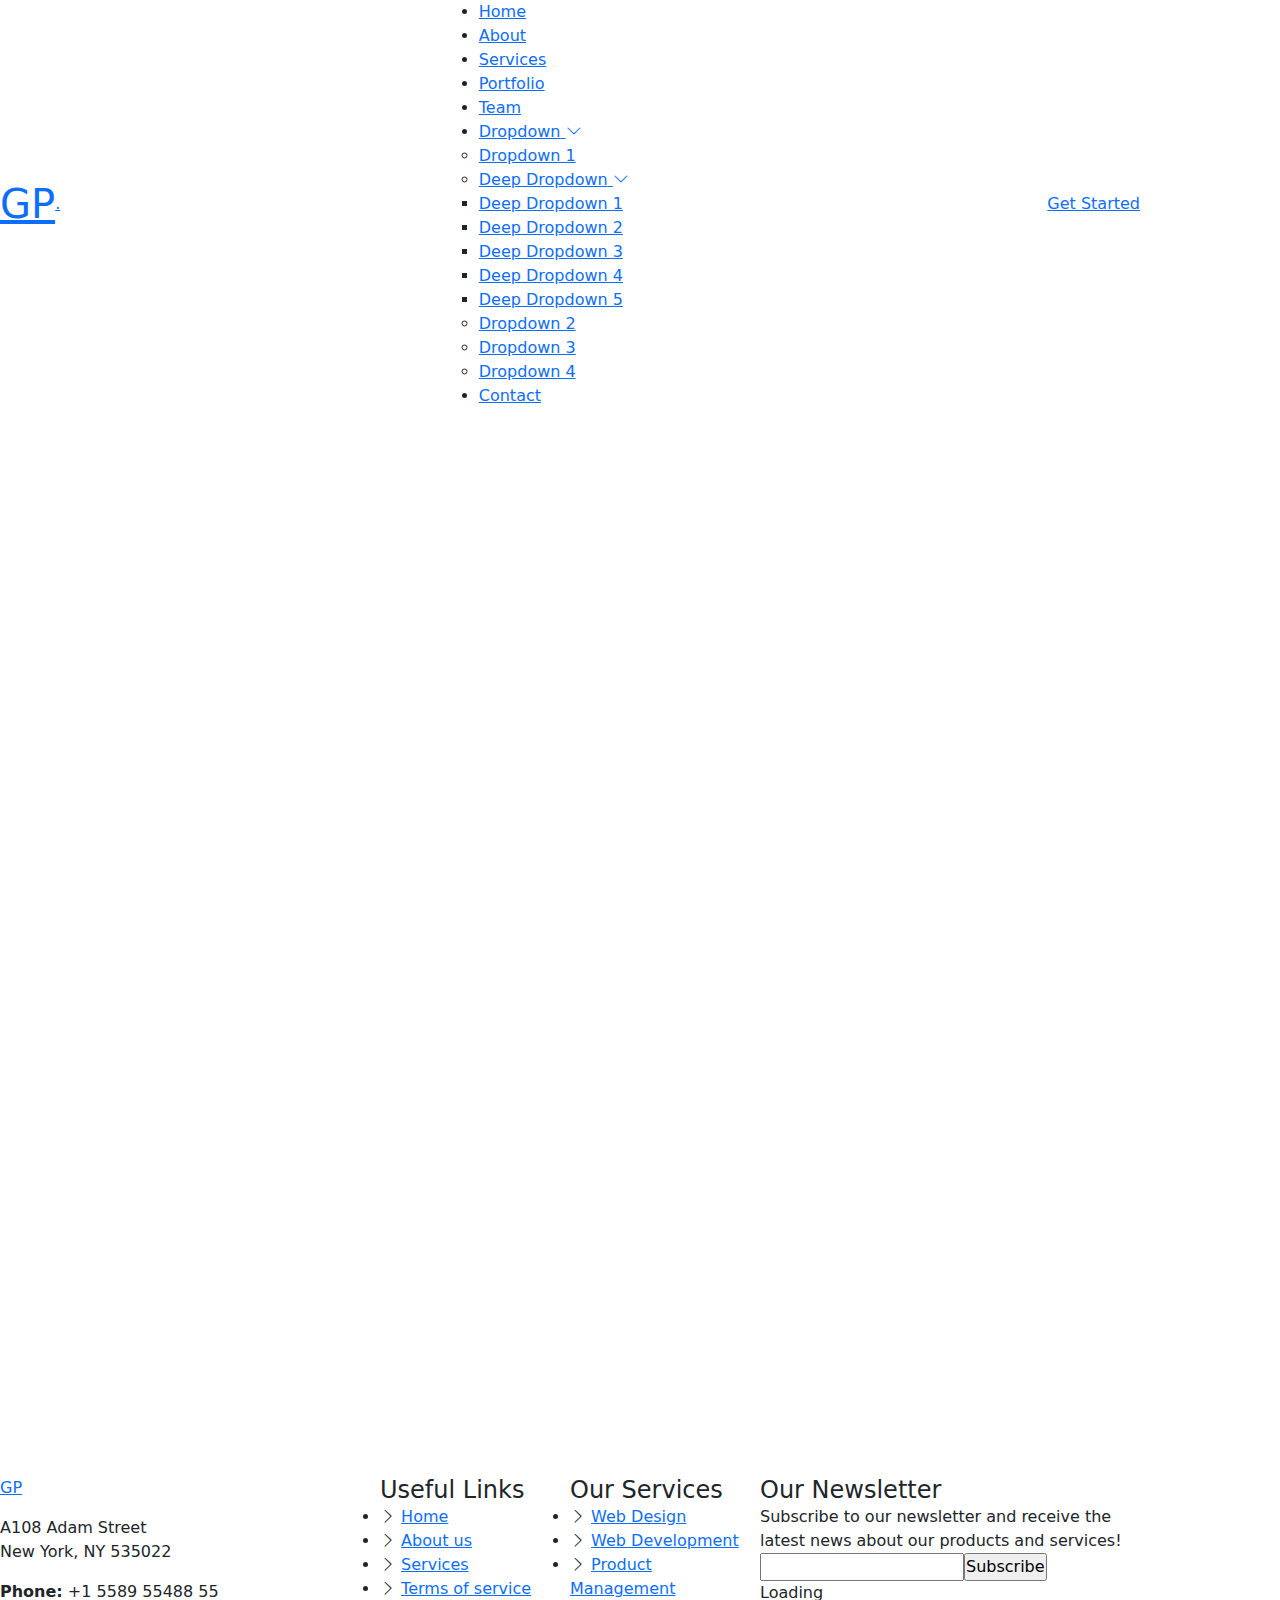
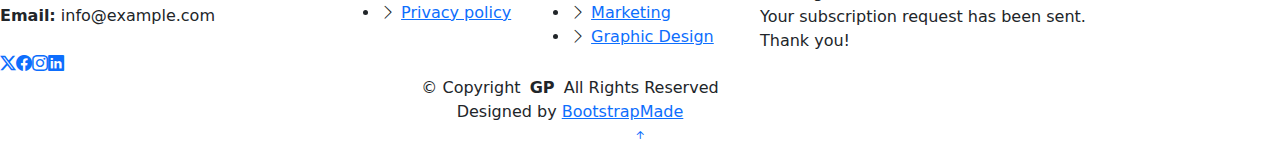
<file: portfolio-details.html>
<!DOCTYPE html>
<html lang="en">

<head>
  <meta charset="utf-8">
  <meta content="width=device-width, initial-scale=1.0" name="viewport">
  <title>Portfolio Details - Gp Bootstrap Template</title>
  <meta name="description" content="">
  <meta name="keywords" content="">

  <!-- Favicons -->
  <link href="assets/img/favicon.png" rel="icon">
  <link href="assets/img/apple-touch-icon.png" rel="apple-touch-icon">

  <!-- Fonts -->
  <link href="https://fonts.googleapis.com" rel="preconnect">
  <link href="https://fonts.gstatic.com" rel="preconnect" crossorigin>
  <link href="https://fonts.googleapis.com/css2?family=Roboto:ital,wght@0,100;0,300;0,400;0,500;0,700;0,900;1,100;1,300;1,400;1,500;1,700;1,900&family=Poppins:ital,wght@0,100;0,200;0,300;0,400;0,500;0,600;0,700;0,800;0,900;1,100;1,200;1,300;1,400;1,500;1,600;1,700;1,800;1,900&family=Raleway:ital,wght@0,100;0,200;0,300;0,400;0,500;0,600;0,700;0,800;0,900;1,100;1,200;1,300;1,400;1,500;1,600;1,700;1,800;1,900&display=swap" rel="stylesheet">

  <!-- Vendor CSS Files -->
  <link href="assets/vendor/bootstrap/css/bootstrap.min.css" rel="stylesheet">
  <link href="assets/vendor/bootstrap-icons/bootstrap-icons.css" rel="stylesheet">
  <link href="assets/vendor/aos/aos.css" rel="stylesheet">
  <link href="assets/vendor/swiper/swiper-bundle.min.css" rel="stylesheet">
  <link href="assets/vendor/glightbox/css/glightbox.min.css" rel="stylesheet">

  <!-- Main CSS File -->
  <link href="assets/css/main.css" rel="stylesheet">

  <!-- =======================================================
  * Template Name: Gp
  * Template URL: https://bootstrapmade.com/gp-free-multipurpose-html-bootstrap-template/
  * Updated: Aug 15 2024 with Bootstrap v5.3.3
  * Author: BootstrapMade.com
  * License: https://bootstrapmade.com/license/
  ======================================================== -->
</head>

<body class="portfolio-details-page">

  <header id="header" class="header d-flex align-items-center position-relative">
    <div class="container-fluid container-xl position-relative d-flex align-items-center justify-content-between">

      <a href="index.html" class="logo d-flex align-items-center me-auto me-lg-0">
        <!-- Uncomment the line below if you also wish to use an image logo -->
        <!-- <img src="assets/img/logo.png" alt=""> -->
        <h1 class="sitename">GP</h1>
        <span>.</span>
      </a>

      <nav id="navmenu" class="navmenu">
        <ul>
          <li><a href="#hero">Home<br></a></li>
          <li><a href="#about">About</a></li>
          <li><a href="#services">Services</a></li>
          <li><a href="#portfolio">Portfolio</a></li>
          <li><a href="#team">Team</a></li>
          <li class="dropdown"><a href="#"><span>Dropdown</span> <i class="bi bi-chevron-down toggle-dropdown"></i></a>
            <ul>
              <li><a href="#">Dropdown 1</a></li>
              <li class="dropdown"><a href="#"><span>Deep Dropdown</span> <i class="bi bi-chevron-down toggle-dropdown"></i></a>
                <ul>
                  <li><a href="#">Deep Dropdown 1</a></li>
                  <li><a href="#">Deep Dropdown 2</a></li>
                  <li><a href="#">Deep Dropdown 3</a></li>
                  <li><a href="#">Deep Dropdown 4</a></li>
                  <li><a href="#">Deep Dropdown 5</a></li>
                </ul>
              </li>
              <li><a href="#">Dropdown 2</a></li>
              <li><a href="#">Dropdown 3</a></li>
              <li><a href="#">Dropdown 4</a></li>
            </ul>
          </li>
          <li><a href="#contact">Contact</a></li>
        </ul>
        <i class="mobile-nav-toggle d-xl-none bi bi-list"></i>
      </nav>

      <a class="btn-getstarted" href="index.html#about">Get Started</a>

    </div>
  </header>

  <main class="main">

    <!-- Page Title -->
    <div class="page-title" data-aos="fade">
      <div class="heading">
        <div class="container">
          <div class="row d-flex justify-content-center text-center">
            <div class="col-lg-8">
              <h1>Portfolio Details</h1>
              <p class="mb-0">Odio et unde deleniti. Deserunt numquam exercitationem. Officiis quo odio sint voluptas consequatur ut a odio voluptatem. Sit dolorum debitis veritatis natus dolores. Quasi ratione sint. Sit quaerat ipsum dolorem.</p>
            </div>
          </div>
        </div>
      </div>
      <nav class="breadcrumbs">
        <div class="container">
          <ol>
            <li><a href="index.html">Home</a></li>
            <li class="current">Portfolio Details</li>
          </ol>
        </div>
      </nav>
    </div><!-- End Page Title -->

    <!-- Portfolio Details Section -->
    <section id="portfolio-details" class="portfolio-details section">

      <div class="container" data-aos="fade-up" data-aos-delay="100">

        <div class="row gy-4">

          <div class="col-lg-8">
            <div class="portfolio-details-slider swiper init-swiper">

              <script type="application/json" class="swiper-config">
                {
                  "loop": true,
                  "speed": 600,
                  "autoplay": {
                    "delay": 5000
                  },
                  "slidesPerView": "auto",
                  "pagination": {
                    "el": ".swiper-pagination",
                    "type": "bullets",
                    "clickable": true
                  }
                }
              </script>

              <div class="swiper-wrapper align-items-center">

                <div class="swiper-slide">
                  <img src="assets/img/portfolio/app-1.jpg" alt="">
                </div>

                <div class="swiper-slide">
                  <img src="assets/img/portfolio/product-1.jpg" alt="">
                </div>

                <div class="swiper-slide">
                  <img src="assets/img/portfolio/branding-1.jpg" alt="">
                </div>

                <div class="swiper-slide">
                  <img src="assets/img/portfolio/books-1.jpg" alt="">
                </div>

              </div>
              <div class="swiper-pagination"></div>
            </div>
          </div>

          <div class="col-lg-4">
            <div class="portfolio-info" data-aos="fade-up" data-aos-delay="200">
              <h3>Project information</h3>
              <ul>
                <li><strong>Category</strong>: Web design</li>
                <li><strong>Client</strong>: ASU Company</li>
                <li><strong>Project date</strong>: 01 March, 2020</li>
                <li><strong>Project URL</strong>: <a href="#">www.example.com</a></li>
              </ul>
            </div>
            <div class="portfolio-description" data-aos="fade-up" data-aos-delay="300">
              <h2>Exercitationem repudiandae officiis neque suscipit</h2>
              <p>
                Autem ipsum nam porro corporis rerum. Quis eos dolorem eos itaque inventore commodi labore quia quia. Exercitationem repudiandae officiis neque suscipit non officia eaque itaque enim. Voluptatem officia accusantium nesciunt est omnis tempora consectetur dignissimos. Sequi nulla at esse enim cum deserunt eius.
              </p>
            </div>
          </div>

        </div>

      </div>

    </section><!-- /Portfolio Details Section -->

  </main>

  <footer id="footer" class="footer dark-background">

    <div class="footer-top">
      <div class="container">
        <div class="row gy-4">
          <div class="col-lg-4 col-md-6 footer-about">
            <a href="index.html" class="logo d-flex align-items-center">
              <span class="sitename">GP</span>
            </a>
            <div class="footer-contact pt-3">
              <p>A108 Adam Street</p>
              <p>New York, NY 535022</p>
              <p class="mt-3"><strong>Phone:</strong> <span>+1 5589 55488 55</span></p>
              <p><strong>Email:</strong> <span>info@example.com</span></p>
            </div>
            <div class="social-links d-flex mt-4">
              <a href=""><i class="bi bi-twitter-x"></i></a>
              <a href=""><i class="bi bi-facebook"></i></a>
              <a href=""><i class="bi bi-instagram"></i></a>
              <a href=""><i class="bi bi-linkedin"></i></a>
            </div>
          </div>

          <div class="col-lg-2 col-md-3 footer-links">
            <h4>Useful Links</h4>
            <ul>
              <li><i class="bi bi-chevron-right"></i> <a href="#"> Home</a></li>
              <li><i class="bi bi-chevron-right"></i> <a href="#"> About us</a></li>
              <li><i class="bi bi-chevron-right"></i> <a href="#"> Services</a></li>
              <li><i class="bi bi-chevron-right"></i> <a href="#"> Terms of service</a></li>
              <li><i class="bi bi-chevron-right"></i> <a href="#"> Privacy policy</a></li>
            </ul>
          </div>

          <div class="col-lg-2 col-md-3 footer-links">
            <h4>Our Services</h4>
            <ul>
              <li><i class="bi bi-chevron-right"></i> <a href="#"> Web Design</a></li>
              <li><i class="bi bi-chevron-right"></i> <a href="#"> Web Development</a></li>
              <li><i class="bi bi-chevron-right"></i> <a href="#"> Product Management</a></li>
              <li><i class="bi bi-chevron-right"></i> <a href="#"> Marketing</a></li>
              <li><i class="bi bi-chevron-right"></i> <a href="#"> Graphic Design</a></li>
            </ul>
          </div>

          <div class="col-lg-4 col-md-12 footer-newsletter">
            <h4>Our Newsletter</h4>
            <p>Subscribe to our newsletter and receive the latest news about our products and services!</p>
            <form action="forms/newsletter.php" method="post" class="php-email-form">
              <div class="newsletter-form"><input type="email" name="email"><input type="submit" value="Subscribe"></div>
              <div class="loading">Loading</div>
              <div class="error-message"></div>
              <div class="sent-message">Your subscription request has been sent. Thank you!</div>
            </form>
          </div>

        </div>
      </div>
    </div>

    <div class="copyright">
      <div class="container text-center">
        <p>© <span>Copyright</span> <strong class="px-1 sitename">GP</strong> <span>All Rights Reserved</span></p>
        <div class="credits">
          <!-- All the links in the footer should remain intact. -->
          <!-- You can delete the links only if you've purchased the pro version. -->
          <!-- Licensing information: https://bootstrapmade.com/license/ -->
          <!-- Purchase the pro version with working PHP/AJAX contact form: [buy-url] -->
          Designed by <a href="https://bootstrapmade.com/">BootstrapMade</a>
        </div>
      </div>
    </div>

  </footer>

  <!-- Scroll Top -->
  <a href="#" id="scroll-top" class="scroll-top d-flex align-items-center justify-content-center"><i class="bi bi-arrow-up-short"></i></a>

  <!-- Preloader -->
  <div id="preloader"></div>

  <!-- Vendor JS Files -->
  <script src="assets/vendor/bootstrap/js/bootstrap.bundle.min.js"></script>
  <script src="assets/vendor/php-email-form/validate.js"></script>
  <script src="assets/vendor/aos/aos.js"></script>
  <script src="assets/vendor/swiper/swiper-bundle.min.js"></script>
  <script src="assets/vendor/glightbox/js/glightbox.min.js"></script>
  <script src="assets/vendor/imagesloaded/imagesloaded.pkgd.min.js"></script>
  <script src="assets/vendor/isotope-layout/isotope.pkgd.min.js"></script>
  <script src="assets/vendor/purecounter/purecounter_vanilla.js"></script>

  <!-- Main JS File -->
  <script src="assets/js/main.js"></script>

</body>

</html>
</file>
<file: assets/css/main.css>
nav	ul#menu-1-3d27f0e9 li > a {
		/* 		 line-height: 33px;  */
	}

	._hdr nav ul > li > a {
		font-family: "Inter", sans-serif !important;
		font-size: 18.219px;
		font-style: normal;
		font-weight: 500 !important;
		/*     line-height: 33px !important; */
		letter-spacing: -0.15px;
		position: relative;
		color: #000 !important;
		padding: 0px !important;
		margin-left: 40px !important;
	}
	._hdr nav ul > li:first-child > a {		
		margin-left:0px !important;
	}

	._hdr nav ul > li > a:after{
		content: '';
		position: absolute;
		bottom: 0;
		left: 0;
		width: 0;
		height: 1px !important;
		transition: width 0.15s;
		background: transparent;
		background: var(--color-transparent) !important;
		bottom: -4px !important;
	}

	._hdr nav ul > li > a:hover:after, ._hdr nav ul > li > a:focus:after, ._hdr nav ul > li.current-menu-item a:after {
		width: 100% !important;
		background: rgba(0, 0, 0, 1) !important;
		background: #000 !important;
	}

	/* edit by eleorex	 */
	.planet2-e img{
		height:auto !important;

		margin-top:-5px;
	}
	.planet2-e{
		top: 50%;
		left: 50%;
		position: absolute;
		width: 1080px;
		height: 1080px;
		margin-left: -540px;
		margin-top: -540px;
		animation: spin-right 80.5s linear infinite, planetOpacity 80.5s linear infinite;
		pointer-events: none;
	}

	.planet2-e > div {
		transform: rotate(70deg);
	}

	.planet8-e img {
		height: auto !important;
		margin-top: 8px;
		width: 50px !important;

	}
	.planet8-e > div {

	}
	.planet8-e{
		top: 50%;
		left: 50%;
		position: absolute;
		width: 700px;
		height: 700px;
		margin-left: 106px;
		margin-top: 20px;
		pointer-events: none;
	}

	.planet1-e img{
		height:auto !important;
		margin-top:-6px;
	}
	.planet1-e{
		top: 50%;
		left: 50%;
		position: absolute;
		width: 1120px;
		height: 1120px;
		margin-left: -560px;
		margin-top: -560px;	
		animation: spin-right1 150.5s linear infinite, planetOpacity 150.5s linear infinite;
		pointer-events: none;
	} 

	.planet10-e img {
		height: auto !important;
		margin-top: 20px;
		width: 30px !important;
	}
	.planet10-e{
		top: 50%;
		left: 50%;
		position: absolute;
		width: 400px;
		height: 400px;	
		margin-left: -200px;
		margin-top: -200px;
		animation: spin-right4 30.5s linear infinite, planetOpacity 30.5s linear infinite;
		pointer-events: none;
	}

	.planet3-e img {
		height: auto !important;
		margin-top: 27px;
		width: 53px !important;
	}
	.planet3-e{
		top: 50%;
		left: 50%;
		position: absolute;
		width: 980px;
		height: 980px;
		margin-left: -490px;
		margin-top: -490px;
		animation: spin-right5 130.5s linear infinite, planetOpacity 130.5s linear infinite;
		pointer-events: none;
	}

	.planet9-e img {
		height: auto !important;
		margin-top: 49px;
		width: 65px !important;
		animation: spin-left 55.5s linear infinite, planetOpacity 55.5s linear infinite;
	}
	.planet9-e > div {
		transform: rotate(57deg);   
	}
	.planet9-e{
		top: 50%;
		left: 50%;
		position: absolute;
		width: 900px;
		height: 900px;
		margin-left: -450px;
		margin-top: -450px;	
		animation: spin-right1 55.5s linear infinite, planetOpacity 55.5s linear infinite;
		pointer-events: none;
	}

	.planet7-e img {
		height: auto !important;
		margin-top: 8px;
		width: 104px !important;
		animation: spin-left 75.5s linear infinite, planetOpacity 75.5s linear infinite;
	}
	.planet7-e > div{
		transform: rotate(68deg);
	}
	.planet7-e{
		top: 50%;
		left: 50%;
		position: absolute;
		width: 700px;
		height: 700px;
		margin-left: -350px;
		margin-top: -350px;	
		animation: spin-right1 75.5s linear infinite, planetOpacity 75.5s linear infinite;
		pointer-events: none;
	}

	.planet6-e img {
		height: auto !important;
		margin-top: 8px;
		width: 104px !important;
		animation: spin-left 100.5s linear infinite, planetOpacity 100.5s linear infinite;
	}
	.planet6-e > div{
		transform: rotate(70deg);
	}
	.planet6-e{
		top: 50%;
		left: 50%;
		position: absolute;
		width: 1120px;
		height: 1120px;
		margin-left: -560px;
		margin-top: -560px;	
		animation: spin-right1 100.5s linear infinite, planetOpacity 100.5s linear infinite;
		pointer-events: none;
	}

	.planet5-e img {
		height: auto !important;
		margin-top: 25px;
		width: 104px !important;
		animation: spin-left 65.5s linear infinite, planetOpacity 65.5s linear infinite;
	}
	.planet5-e > div {
		transform: rotate(146deg);   
	}
	.planet5-e{
		top: 50%;
		left: 50%;
		position: absolute;
		width: 980px;
		height: 980px;	
		margin-left: -490px;
		margin-top: -490px;
		animation: spin-right4 65.5s linear infinite,planetOpacity 65.5s linear infinite;
		pointer-events: none;
	}

	.planet4-e img{
		height: auto !important;
		margin-top: -30px;
		width: 131px !important;
		animation: spin-left 120.5s linear infinite, planetOpacity 120.5s linear infinite;
	}
	.planet4-e > div{
		transform: rotate(167deg);
	}
	.planet4-e{
		top: 50%;
		left: 50%;
		position: absolute;
		width: 980px;
		height: 980px;	
		margin-left: -490px;
		margin-top: -490px;
		animation: spin-right3 120.5s linear infinite,planetOpacity 120.5s linear infinite;
		pointer-events: none;
	}


	.animated-text {
		position: relative;
		width: 300px;
		height: 100px;
		overflow: hidden;
	}



	/* .positivity2 .positivity__words2 .change2 {
	display: inline-block;
	position: absolute;
	top: 40%;
	left: 0;
	opacity: 0;
	-webkit-animation: changeword2 16s linear infinite,gradient-shift 3s ease-in-out infinite;
	animation: changeword2 16s linear infinite,gradient-shift 3s ease-in-out infinite;	
	font-weight: bolder;
	color: #313;
	width:100%;
	color: #F79CFF;
	text-align: center;
	font-family: "Inter", Sans-serif !important;
	font-size: 80px;
	font-style: normal;
	font-weight: 600;
	line-height: 120px; / 120% /
	letter-spacing: -2.5px; 
	-webkit-background-clip: text;
	-webkit-text-fill-color: transparent;
	background-clip: text;
	text-fill-color: transparent;

	background-size: 200% 200%;
	}
	.positivity2 .positivity__words2 .change2:nth-child(1) {
	-webkit-animation-delay: 0s;
	animation-delay: 0s;
	}
	.positivity2 .positivity__words2 .change2:nth-child(2) {
	-webkit-animation-delay: 4s;
	animation-delay: 4s;
	}
	.positivity2 .positivity__words2 .change2:nth-child(3) {
	-webkit-animation-delay: 8s;
	animation-delay: 8s;
	}
	.positivity2 .positivity__words2 .change2:nth-child(4) {
	-webkit-animation-delay: 12s;
	animation-delay: 12s;
	}
	.line1 {

	background: linear-gradient(90deg, #FDDE5C 0%, #F8AB5E 16.67%, #F56A62 33.33%, #A176C8 50%, #759BEB 66.67%, #65BEB3 83.33%, #70DB96 100%);

	}

	.line2 {
	background-image:  linear-gradient(94.54deg, #FF6148 0%, #E15C96 33%, #4153E0 66%, #7D7FEB 100%);
	}
	.line3 {
	background-image:linear-gradient(253.53deg, #00AAD4 0%, #F7E300 100%);

	}

	.line4 {
	background-image:linear-gradient(44.77deg, #9945FF 10.43%, #8752F3 30.85%, #5497D5 49.4%, #43B4CA 58.68%, #28E0B9 69.82%, #19FB9B 93.02%);
	}

	@keyframes gradient-shift {
	0% {
	background-position: 0% 50%;
	}
	50% {
	background-position: 100% 50%;
	}
	100% {
	background-position: 0% 50%;
	}
	}

	@-webkit-keyframes changeword2 {
	0% {
	transform: translateY(-150px);
	opacity: 0;
	}
	5% {
	opacity: 1;
	transform: translateY(0);
	}
	25% {
	opacity: 1;
	transform: translateY(0);
	}
	30% {
	opacity: 0;
	transform: translateY(20px);
	}
	80% {
	opacity: 0;
	transform: translateY(20px);
	}
	}

	@keyframes changeword2 {
	0% {
	transform: translateY(-150px);
	opacity: 0;
	}
	5% {
	opacity: 1;
	transform: translateY(0);
	}
	25% {
	opacity: 1;
	transform: translateY(0);
	}
	30% {
	opacity: 0;
	transform: translateY(20px);
	}
	80% {
	opacity: 0;
	transform: translateY(20px);
	}
	}

	#line1,#line2,#line3,#line4{
	position:relative;
	top: 50%;
	left: 50%;
	transform: translate(-50%, -50%);
	color: #fff;
	font-size: 110px;
	text-align: center;
	font-family: "Inter", Sans-serif;
	font-weight:600;
	line-height: 120px;
	letter-spacing:-2.5px;
	z-index: 99;
	width: 100%;
	}

	#line1 {
	background: linear-gradient(90deg, #FDDE5C 0%, #F8AB5E 16.67%, #F56A62 33.33%, #A176C8 50%, #759BEB 66.67%, #65BEB3 83.33%, #70DB96 100%);
	-webkit-background-clip: text;
	-webkit-text-fill-color: transparent;
	background-clip: text;
	text-fill-color: transparent;
	animation: gradient-animation 5s linear infinite;
	}
	#line2 {
	background-image:  linear-gradient(94.54deg, #FF6148 0%, #E15C96 33%, #4153E0 66%, #7D7FEB 100%);


	-webkit-background-clip: text;
	background-clip: text;
	-webkit-text-fill-color: transparent;
	-webkit-animation: gradient-animation 5s linear infinite;
	}
	#line3 {
	background-image:linear-gradient(253.53deg, #00AAD4 0%, #F7E300 100%);



	-webkit-background-clip: text;
	background-clip: text;
	-webkit-text-fill-color: transparent;
	-webkit-animation: gradient-animation 5s linear infinite;
	}

	#line4 {
	background-image:linear-gradient(44.77deg, #9945FF 10.43%, #8752F3 30.85%, #5497D5 49.4%, #43B4CA 58.68%, #28E0B9 69.82%, #19FB9B 93.02%);


	-webkit-background-clip: text;
	background-clip: text;
	-webkit-text-fill-color: transparent;

	-webkit-animation:  gradient-animation 5s linear infinite;
	}
	@keyframes gradient-animation {
	0% {
	background-position: 0% 50%;
	}
	100% {
	background-position: 100% 50%;
	}
	}
	*/

	html,body{
		scroll-behavior: auto !important;
	}
	#p-real {
		transition: none;
		height: auto !important;
	}



	.horizontal-scroll__inner {
		display: flex;
		width: 400%;
	}
	.horizontal-scroll {
		height: 100vh;
		overflow: hidden;
		position: relative;
		z-index: 99;
	}	

	.text-main-wrapper {
		text-align: center;
		font-family: "Inter", Sans-serif !important;
		overflow: hidden;
		/*             height: 100vh; */
		height: 725px;
		display: flex;
		justify-content: center;
		align-items: center;
		position: relative;
		width: 100vw;
		flex-direction: column;
	}

	.text-container {
		font-size: 110px;
		font-style: normal;
		font-weight: 600;
		letter-spacing: -2.5px;
		background-size: 200% 200%;
		-webkit-background-clip: text;
		-webkit-text-fill-color: transparent;
		animation: gradient-shift 3s ease-in-out infinite;
		overflow: hidden;
		-webkit-animation: gradient-shift 3s ease-in-out infinite;
	}

	.text-container span {
		display: inline-block;
		white-space: pre;
		background-clip: text;
		-webkit-background-clip: text;
		color: transparent;
		background-size: 200% 200%;
		animation: gradient-shift 3s ease-in-out infinite;
		overflow: hidden;
	}

	/*    .user-element {
	position: absolute;
	width: 100px;
	height: 100px;
	background-color: rgba(31, 154, 125, 0.922);
	border-radius: 50%;
	opacity: 0;
	transform: scale(0.5);
	}*/

	/*.user1,
	.user3 {
	top: 20%;
	}

	.user2,
	.user4 {
	top: 40%;
	}*/

	@keyframes gradient-shift {
		0% {
			background-position: 0% 50%;
		}

		50% {
			background-position: 100% 50%;
		}

		100% {
			background-position: 0% 50%;
		}
	}

	@keyframes planetOpacity {

		0%,
		100% {
			opacity: 0.5;
		}

		25% {
			opacity: 0.75;
		}

		50% {
			opacity: 1;
		}

		75% {
			opacity: 0.75;
		}
	}

	/* Different gradients for each text */
	.line1>span {
		background-clip: text !important;
		background: linear-gradient(90deg,
			#fdde5c 0%,
			#f8ab5e 16.67%,
			#f56a62 33.33%,
			#a176c8 50%,
			#759beb 66.67%,
			#65beb3 83.33%,
			#70db96 100%);
	}

	.line2>span {
		background-clip: text !important;
		background: linear-gradient(94.54deg,
			#ff6148 0%,
			#e15c96 33%,
			#4153e0 66%,
			#7d7feb 100%);
	}

	.line3>span {
		background-clip: text !important;
		background: linear-gradient(253.53deg, #00aad4 0%, #f7e300 100%);
	}

	.line4>span {
		background-clip: text !important;
		background: linear-gradient(44.77deg,
			#9945ff 10.43%,
			#8752f3 30.85%,
			#5497d5 49.4%,
			#43b4ca 58.68%,
			#28e0b9 69.82%,
			#19fb9b 93.02%);
	}

	.section {
		width: 100vw;
		height: 100vh;
	}

	.user1   svg > .svg-path {
		animation: colorChange1 4s infinite;
	}

	@keyframes colorChange1 {
		0% {
			fill: #00D722; /* Initial color */
		}
		25% {
			fill: #00BAE2; /* Lighter shade */
		}
		75% {
			fill: #FFB6E1; /* Another color */
		}
		100% {
			fill: #00D722; /* Another color */
		}
	}


	.user-box {
		height: 300px;
		width: 322px;
		position: relative;
		margin: 0 auto;
	}
	.user1 > .user-box > .i1 {
		position: absolute;
		bottom: -6px;
		z-index: 9;
		left: 60%;
		transform: translateX(-50%);
	}

	.user1 > .user-box > .i2 {
		position: absolute;
		top: 40px;
		right: 0;
		animation: rotate 15s linear infinite;
	}

	.user1 > .user-box >  .i3 {
		position: absolute;
		bottom: 0;
		left:0;
	}

	.user1 > .user-box > .i4{
		position: absolute;
		bottom: 0;
		left: 0;
	}	
	.user2 > .user-box > .i1 {
		position: absolute;
		bottom: 1px;
		z-index: 9;
		left: 50%;
		transform: translateX(-50%);
	}

	.user2 > .user-box > .i2 {
		position: absolute;
		top: 102px;
		left: -20px;
		z-index: 9;
		animation: rotate 15s linear infinite;
	}

	.user2 > .user-box >  .i3 {
		position: absolute;
		bottom: 0;
		left:5%;
	}

	.user2 > .user-box > .i4{
		position: absolute;
		bottom: 0;
		left: 0;
	}

	.user2 .user-box {
		left:150px;
	}	

	.user2   svg >.svg-path {
		animation: colorChange2 4s infinite;
	}

	@keyframes colorChange2 {
		0% {
			fill: #FF6B00;
		}
		25% {
			fill: #ED52CB;
		}
		75% {
			fill: #FEC0E3;
		}
		100% {
			fill: #FF6B00;
		}
	}

	.user3 > .user-box > .i1 {
		position: absolute;
		bottom: 1px;
		z-index: 9;
		left: 50%;
		transform: translateX(-50%);
	}

	.user3 > .user-box > .i2 {
		position: absolute;
		right: -40px;
		bottom: -20px;
		z-index: 9;
		animation: scale-pulse 3s infinite ease-in-out, opacity-pulse 4s infinite ease-in-out;
	}

	.user3 > .user-box >  .i3 {
		position: absolute;
		bottom: 0;
		left:5%;
	}

	.user3 > .user-box > .i4 {
		position: absolute;
		top: 60px;
		left: -60px;
	}
	.user3 .user-box {
		left:-150px;
	}

	.user3  svg >.svg-path {
		animation: colorChange3 4s infinite;
	}

	@keyframes colorChange3 {
		0%,
		100% {
			fill: #EE1D36;
		}
		25% {
			fill: #FBBC04;
		}
		75% {
			fill: #FF6B00;
		}
	}


	.user4 > .user-box > .i1 {
		position: absolute;
		bottom: 1px;
		z-index: 9;
		left: 50%;
		transform: translateX(-50%);
	}

	.user4 > .user-box > .i2 {
		position: absolute;
		bottom:0;
		left: -20px;
		z-index: 9;
		animation: rotate 15s linear infinite;
	}

	.user4 > .user-box >  .i3 {
		position: absolute;
		bottom: 0;
		left:5%;
	}

	.user4 > .user-box > .i4{
		position: absolute;
		bottom: 0;
		right: 0;
	}

	.user4 .user-box {
		left:150px;
	}	
	.user-element{
		width:100%;	
	}


	@keyframes scale-pulse {
		0% {
			transform: scale(1);
		}
		50% {
			transform: scale(1.05); /* Slight scale increase */
		}
		100% {
			transform: scale(1);
		}
	}

	@keyframes opacity-pulse {
		0%, 100% {
			opacity: 1;
		}
		50% {
			opacity: 0.8; /* Slight fade */
		}
	}


	@keyframes rotate {
		from {
			transform: rotate(0deg);
		}
		to {
			transform: rotate(360deg);
		}
	}


	.with-ads > #adText {
		display: flex;
		/*     overflow: hidden; */
		height: 100%;
		align-items : center;
		/*     width: 220px; */
	}

	.with-ads > #adText > .letter {
		width: 70px;
		height: 70px;
		position: relative;
	}

	.with-ads > #adText > .letter > span,
	.with-ads > #adText > .letter > svg {
		position: absolute;
		width: 100%;
		height: 100%;
		display: flex;
		justify-content: center;
		align-items: center;
	}

	.with-ads {
		color: #FFFBDE;
		height: 280px;
		overflow: hidden;
		font-size: 110px;
		font-family: "Inter", Sans-serif !important;
		display: flex;
		justify-content: center;
		align-items: center;
	}
	
	.with-ads > #adText > .letter > svg {
		width: 100%;
		height: 100%;
	}

	/* metioned in loom to make top heading white */
	.feature-proof {
		background : none;
		-webkit-text-fill-color: white;
	}	
</style>
			<style>
				.e-con.e-parent:nth-of-type(n+4):not(.e-lazyloaded):not(.e-no-lazyload),
				.e-con.e-parent:nth-of-type(n+4):not(.e-lazyloaded):not(.e-no-lazyload) * {
					background-image: none !important;
				}
				@media screen and (max-height: 1024px) {
					.e-con.e-parent:nth-of-type(n+3):not(.e-lazyloaded):not(.e-no-lazyload),
					.e-con.e-parent:nth-of-type(n+3):not(.e-lazyloaded):not(.e-no-lazyload) * {
						background-image: none !important;
					}
				}
				@media screen and (max-height: 640px) {
					.e-con.e-parent:nth-of-type(n+2):not(.e-lazyloaded):not(.e-no-lazyload),
					.e-con.e-parent:nth-of-type(n+2):not(.e-lazyloaded):not(.e-no-lazyload) * {
						background-image: none !important;
					}
				}
			</style>
			<link rel="icon" href="https://wordpress-1121700-4853242.cloudwaysapps.com/wp-content/uploads/2024/06/favicon.svg" sizes="32x32" />
<link rel="icon" href="https://wordpress-1121700-4853242.cloudwaysapps.com/wp-content/uploads/2024/06/favicon.svg" sizes="192x192" />
<link rel="apple-touch-icon" href="https://wordpress-1121700-4853242.cloudwaysapps.com/wp-content/uploads/2024/06/favicon.svg" />
<meta name="msapplication-TileImage" content="https://wordpress-1121700-4853242.cloudwaysapps.com/wp-content/uploads/2024/06/favicon.svg" />
		<style id="wp-custom-css">
			html {
    scroll-behavior: smooth;
}
body {
    overflow: hidden;
}
/*header start*/
.sub-menu .menu-item a {
  margin-left: 0 !important;
}

.page-id-5016 .google-card .animated-undetline h2:after {
background: #000 !important;
}
._underLine._white a {
    text-decoration-color: #fff !important;
}
._underLine._black a {
    text-decoration-color: #000 !important;
}
.case_next_copy a:hover {
    opacity: 0.5;
}
.white-line::before, .white-line::after {
/*     left: 20px; */
    width: 1px;
    height: 100%;
/*     background-color: #fff; */
    transform-origin: 0% 95%;
    position: absolute;
    opacity: 0;
    transform: scaleY(0);
    animation: growLine 1.5s cubic-bezier(.4, 0, .2, 1) forwards 1s, fadeIn 0s forwards 1s;
}

@keyframes growLine {
    from {
        transform: scaleY(0); 
    }
    to {
        transform: scaleY(1); 
    }
}

@keyframes fadeIn {
    from {
        opacity: 0; 
    }
    to {
        opacity: 1;
    }
}
.single-projects img.attachment-full.size-full {
    max-width: 100% !important;
}
.P_m_0 p {
    padding: 0;
    margin: 0;
}
._jobForm{
    display: none;
}
.single-jobs h3 {
    font-family: Inter;
    font-size: 23px;
    font-style: normal;
    font-weight: 700;
    line-height: 27px;
    color: #121212;
}

.single-jobs p {
    color: #121212;
    font-family: Inter;
    font-size: 18px;
    font-style: normal;
    font-weight: 500;
    line-height: 27px; /* 150% */
}
.banner-container .banner-content {
    display: flex;
    justify-content: end;
    max-width: 1350px;
    margin: 0 auto;
}

.single-projects .swiper-pagination-bullet.swiper-pagination-bullet-active {
    width: 30px !important;
    border-radius: 6px;
/*     transition: width .5s; */
}
img{
  height:auto !important;
  /* max-width:100% !important; */
}
.banner-content .main-banner-left {
  max-width: 450px;
 padding: 0 0 22px 0;
 margin: 0;
}
.banner-content .main-banner-right {
  max-width: 820px; 
  margin: -20px -8px 0 0px;
}
.ecommerce-container {
  max-width: 1035px;
  margin: 0 auto; 
}
.home-container {
  max-width: 1280px;
  margin: 0 auto; 
}
.home-container-month {
    max-width: 1440px;
    margin: 0 auto;
}
.home-container.world .e-con-inner {
  max-width: 100% !important;
  padding: 0 !important;
}
.creative-needs-text {
  max-width: 840px !important;
  margin: 0 auto;
}
.creative-needs-text br { display:none; }

.portfolio-container {
  max-width: 1500px !important;
  margin: 0 auto; 
}
.imge_anma img {
 width: auto !important;
 height: auto !important;
}
/*16-08-2024 start*/
.travel-marketing .pp-showcase {
   display: flex;
   flex-wrap: wrap;
}
.travel-marketing .pp-showcase-navigation-items.elementor-grid {
  display: flex;
  flex-wrap: wrap;
}
.development-slider.travel-marketing .pp-showcase-navigation-item-wrap.pp-grid-item-wrap {
  padding: 0 6px;
  width: auto;
}
.development-slider.travel-marketing .pp-showcase-navigation-item {
  width: 100% !important;
  height: auto !important;
  background: transparent !important;
  border: solid 1px #000;
  color: #000;
  border-radius: 5px !important;
  padding: 5px 20px;
}
.development-slider.travel-marketing .pp-showcase-navigation-item:hover {
 background: #111827 !important;  
}
.development-slider.travel-marketing .pp-showcase-navigation-item:hover h4.pp-showcase-navigation-title {
  color: #fff; 
}
.development-slider.travel-marketing .pp-showcase-navigation-item h4.pp-showcase-navigation-title {
  color: #000;
  margin: 0;
  font-size: 17px;
  font-weight: 400;
}
.development-slider.travel-marketing .pp-active-slide .pp-showcase-navigation-item {
  background: #000 !important; 
}
.development-slider.travel-marketing .pp-active-slide .pp-showcase-navigation-item h4.pp-showcase-navigation-title {
  color: #fff; 
}
.travel-marketing .pp-showcase-preview-wrap {
   width: 100% !important;
   order: 2;
}
.hotel-brands-logos img {
  width: auto !important;
  height: auto !important; 
}
/**/
.social-media-process-slider {
 max-width: 1280px; 
 margin: 0 auto;
 padding-left: 100px;
}
.social-media-process-slider .elementor-element {
  margin: 0; 
}
.social-media-process-slider .pp-showcase {
  margin: 0 !important;
  flex-wrap: wrap;
}
.social-media-process-slider .pp-showcase-navigation {
  width: 100% !important;
  padding: 60px 0 0 0 !important;
}
.social-media-process-slider .pp-showcase-navigation .pp-showcase-navigation-items.elementor-grid {
  display: flex;
}
.social-media-process-slider .pp-showcase-navigation .pp-showcase-navigation-items .pp-showcase-navigation-title {
  font-size: 21px;
  font-weight: 400;
  margin: 0;
  padding: 10px 0 0;
  position: revert;
}
.social-media-process-slider .pp-showcase-navigation .pp-showcase-navigation-items .pp-active-slide .pp-showcase-navigation-title:after {
  content: '';
  background: linear-gradient(63.73deg, #0099FF 6%, #A033FF 60%, #FF5280 89%, #FF7061 96%);
  height: 2px;
  width: 172px;
  position: absolute;
  top: 0;
  left: 0;
}
.social-media-process-slider .pp-showcase-preview-wrap {
  width: 100% !important;
  padding: 0 !important;
}
/* .social-media-process-slider .slick-dots {
  display: none !important;
} */
.social-media-process-slider .pp-slider-arrow {
  position: absolute;
  top: 0;
  left: 0;
}
.social-media-process-slider .pp-slider-arrow.pp-arrow-prev {
  left: 72px !important; 
}
.social-media-process-slider .pp-slider-arrow.pp-arrow-next {
  left: 105px;
}
.social-media-process-slider .elementor-heading-title {
  padding-bottom: 70px;
}
.social-media-process-slider .process_test {
  padding: 100px 0 100px 0;
  margin: 0 -15px;
}
.video-graphipcs {
  overflow: hidden; 
}
.essential-price img {
  width: auto !important;
  height: auto !important; 
}
.trusted-by-logos img {
  width: auto !important;
  height: auto !important;  
} 
.custom_open .elementor-widget-container:before {
  display: none; 
}
.read_btn span.elementor-button-icon {
    margin-top: -5px;
}
/*text rotate start*/
.marquee {
  overflow: hidden;
  position: relative;
  width: 100%;
}

.marquee ul.pp-list-items.pp-inline-items {
  display: flex;
  width: max-content; /* Adjust width to fit all items */
  -moz-transform: translateX(0);
  -webkit-transform: translateX(0);
  transform: translateX(0);
  -moz-animation: scroll-left 20s linear infinite;
  -webkit-animation: scroll-left 20s linear infinite;
  animation: scroll-left 20s linear infinite;
}

.marquee ul.pp-list-items.pp-inline-items li {
  flex-shrink: 0; /* Prevent items from shrinking */
}

@-moz-keyframes scroll-left {
  0% {
    -moz-transform: translateX(0);
  }
  100% {
    -moz-transform: translateX(-50%);
  }
}

@-webkit-keyframes scroll-left {
  0% {
    -webkit-transform: translateX(0);
  }
  100% {
    -webkit-transform: translateX(-50%);
  }
}

@keyframes scroll-left {
  0% {
    -moz-transform: translateX(0);
    -webkit-transform: translateX(0);
    transform: translateX(0);
  }
  100% {
    -moz-transform: translateX(-50%);
    -webkit-transform: translateX(-50%);
    transform: translateX(-50%);
  }
}
/*text rotate end*/
    .ecom_hegt {
/*    height: 68vh !important; */
    height: 100%;
    min-height: 700px;
  }
/**/
.social-media-process-slider ul.slick-dots {
    width: auto;
    position: absolute;
    top: -10px;
    left: 0;
    text-align: left;
    display: flex;
    align-items: center;
}
.social-media-process-slider .pp-slick-slider li {
    display: none;
    background: transparent !important;
    border: none !important;
    position: relative;
}

.social-media-process-slider .pp-slick-slider li.slick-active {
  display:flex;
  align-items: center;
}
.social-media-process-slider .pp-slick-slider li.slick-active:after {
  content: '-'; 
  font-size: 18.69px !important;
  color: #fff !important;
  font-weight: 400;
  letter-spacing: -0.5px; 
  margin: 0 3px 0 5px; 
}
.social-media-process-slider ul.slick-dots:after {
    content: '4';
    font-size: 20.69px !important;
    color: #fff !important;
    font-weight: 400;
    letter-spacing: -0.5px;
}
.social-media-process-slider .pp-slick-slider li button {
    font-size: 18.69px !important;
    color: #fff !important;
    font-weight: 400;
    letter-spacing: -0.5px;
    background: transparent !important;
    border: none !important;
    width: auto !important;
}
    
/**/

.social-media-text {
  max-width: 1000px !important;
  margin: 0 auto;
}
.build-community-content {
  max-width: 1232px !important;
  margin: 0 auto; 
}
.build-community-content .e-con-inner {
  max-width: 100% !important;
  margin: 0 !important;
}
.build-community-content .pp-showcase-navigation-title {
  color: #000 !important;
}
.build-community-content .pp-showcase-navigation-description {
  padding-bottom: 40px;
}
.monthly-yearly-btn {
  max-width: 221px !important;
  margin: 0 auto; 
  padding: 3px 10px; 
}

.cms-banner-container {
  max-width: 1212px;
  margin: 0 auto;
}
.build-community-content.performance-slider .pp-showcase-preview-wrap {
  max-width: 616px;
}
.build-community-content.performance-slider .pp-showcase-preview-item img {
  width: 100%; 
  border-radius: 10px;
}
.build-community-content.performance-slider .pp-showcase-navigation {
  max-width: 545px;
  width: 100% !important;
  padding-left: 60px;
}
.transform-marketing {
 padding: 30px 0 0; 
}
.transform-marketing h2.elementor-heading-title {
  max-width: 800px;
  margin: 0 auto;
}
.marketing-content {
  padding: 50px 0 0; 
}
.marketing-content .marketing-text {
  padding: 0 70px; 
}
.have-a-similar-form button.elementor-button.elementor-size-sm {
    margin-top: 10px;
}
.interactive-bottom-bar {
    max-width: 1295px;
    margin: 0 auto;
}
.interactive-bottom-bar .e-con-inner {
    padding: 0;
    margin: 0;
    width: 100%;
    max-width: 100%;
}
.breadcrumbs-container {
  max-width: 100%;
  margin: 0 auto;
  padding: 0 20px;
}
.month-year-tabs .elementor-tabs-wrapper {
    background: #282730;
    max-width: 221px;
    margin: 0 auto;
    border-radius: 10px;
    border: solid 1px #434343;
    padding: 2px 0;
}
.month-year-tabs .elementor-tabs-wrapper .elementor-tab-title {
    padding: 10px 31px;
    border-radius: 6px;
    font-size: 13px;
    font-weight: 400 !important;
    color: #fff;
}
.month-year-tabs .elementor-tabs-wrapper .elementor-tab-title.elementor-active {
    background: linear-gradient(63.73deg, #0099FF 6%, #A033FF 60%, #FF5280 89%, #FF7061 96%);
    box-shadow: 0px 2px 4px rgba(0, 0, 0, 0.07), 0px 1px 1.5px rgba(0, 0, 0, 0.05);
}

/**/
.opportunity-img1 img {
    max-width: 200px !important;
}
.opportunity-img2 img {
    max-width: 320px !important;
}
.opportunity-img3 img {
    max-width: 200px !important;
}
.explore-text span:hover {
  color: #9CA3AF !important;
  text-decoration: none !important; 
}
.flip-title {
  text-align: left !important;
}
.flip-title.flip-white .elementor-widget-container {
    background: #FFFFFF;
    border: 2px solid #86868B;
    box-shadow: 2px 3px 0px #86868B;
    border-radius: 8px !important;
    padding: 5px 8px !important;
    display: inline-block;
}
.flip-title.flip-black .elementor-widget-container {
    background: #FFFFFF;
    border: 2px solid #000000;
    box-shadow: 2px 3px 0px #000000;
    border-radius: 8px !important;
    padding: 5px 8px !important;
    display: inline-block;
}
.card-container.card-container11.integration {
    height: 500px;
}
.card-container.card-container11.integration .e-con-full.flip-font.front.e-flex {
    padding: 70px 0 40px;
}
.need-more-link p {
    margin: 0;
    padding: 0px 0 20px;
}
.need-more-link span {
  padding-left: 1px;
  text-decoration: none !important; 
}
.need-more-link span:hover {
    color: #734BFB;
    text-decoration: underline !important;
}
.third_party_section {
    padding: 0;
    margin-bottom: 8px;
}
.third_party {
    border: solid 1px #6E6E73 !important;
    border-radius: 6px;
    padding: 32px !important;
    background: #F2F3F5;
}
.third_party .e-con-full.e-flex.e-con {
    padding: 0 !important;
}
.third_party .elementor-widget-container br {
    display: none;
}
.third_party li.elementor-icon-list-item span.elementor-icon-list-text {
    font-size: 20px !important;
    padding: 0;
}
.simlar_from .forminator-row {
    margin-bottom: 5px !important;
    padding: 0;
}
.simlar_from .forminator-row span.select2-selection.select2-selection--multiple {
    border-radius: 10px;
    border: solid 1px #dfe0e4;
}
.simlar_from .forminator-field button.forminator-button {
    margin-top: 10px !important;
}
.simlar_from .forminator-row input {
    border: solid 1px #dfe0e4 !important;
    height: 49px !important;
    padding: 0 15px !important;
    font-size: 15px !important;
}
.simlar_from span.select2-selection.select2-selection--multiple {
    border: solid 1px #dfe0e4 !important;
    height: 49px !important;
    font-size: 15px !important;
}
.simlar_from .forminator-textarea {
    border: solid 1px #dfe0e4 !important;
    padding: 10px 15px !important;
    font-size: 15px !important;
}
.simlar_from span.select2-selection__arrow span.forminator-icon-chevron-down:before {
    content: '';
    font-size: 14px;
    background-image: url(https://wordpress-1121700-4853242.cloudwaysapps.com/wp-content/uploads/2024/08/select-icon.svg);
    background-repeat: no-repeat;
    background-position: 0;
    width: 20px;
    height: 10px;
    right: 0;
    position: relative;
    transform: inherit;
}
.simlar_from .forminator-design--default .forminator-has_error .forminator-input {
    border-color: #161719 !important;
}

/* 28-08-2024 */
.animated-undetline._black.ecommerce_page .elementor-heading-title:after {
  background-color: #000 !important;    
}
.dialog-widget-content .banner {
    border-radius: 10px;
}
a.dialog-close-button.dialog-lightbox-close-button {
  border-radius: 50px;   
}
a.dialog-close-button.dialog-lightbox-close-button svg.e-font-icon-svg.e-eicon-close.eicon-close {
    font-size: 24px;
    padding: 5px;
}

svg.p-circle {
  filter: inherit !important;   
}
.pct {
  filter: inherit !important;   
}

/*svg.p-circle .progress-bar {
    stroke: #202020;
    fill: #202020;
}*/

.relative-section {
    z-index: 9 !important;
}

.page-id-3474 .breadcamb {
    display: none;
}
.page-id-4237 .breadcamb {
    display: none;
}
.page-id-2688 .breadcamb {
    display: none;
}
/* 28-08-2024 */


/*29-08-2024*/
.breadcrumbs-container {
  max-width: 1417px;
  margin: 0 auto;
}
.breadcrumbs-container p {
  margin: 0;
}
.breadcrumbs-container a {
  padding: 0 6px;
}
.breadcrumbs-container a:first-child {
  padding-left: 0;
}
.breadcrumbs-container strong {
  padding-left: 4px;
  font-weight: 500;
}

.unlock-section {
    padding-top: 9px;
}

.social-media-banner {
 max-width: 1440px;
 margin: 0 auto;   
}

.month-yearly-contener {
    max-width: 1308px;
    margin: 0 auto;
    padding: 15px 0 30px;
}
.ultimate-contener {
    max-width: 1292px;
    margin: 0 auto;
}
.ulti_from input {
    height: 40px !important;
    background: #F5F8FA !important;
    border: solid 1px #CBD6E2 !important;
    margin-top: 5px;
    border-radius: 5px !important;
}
.full-cycle-container {
    max-width: 990px;
    margin: 0 auto;
}
.full-cycle-container .e-con-inner {
    margin: 0;
    max-width: 100% !important;
}

@media screen and (max-width: 1440px) { 
/*  .ecom_hegt {
    height: 100vh !important; 
  }*/
}

@media screen and (max-width: 1300px) { 
 .banner-container .banner-content,
 .ecommerce-container,
 .home-container,
 .portfolio-container {
   padding-left: 15px;
   padding-right: 15px; 
 }
.imge_anma {
  display: flex;
  align-items: center !important;
  justify-content: center !important;
  padding-top: 30px;
} 
.imge_anma .elementor-widget-container {
  padding: 0 !important;
  margin: 0 !important;
} 
.imge_anma .img_com_svg {
  position: inherit !important;
  right: 0 !important;
  top: 0 !important;
}
.imge_anma img {
  width: auto !important;
  height: auto !important;
  max-width: 100% !important;
  padding: 0 !important;
} 
}
@media (max-width: 1300px) and (min-width: 1024px){
  .elementor-nav-menu--layout-horizontal .elementor-nav-menu > li.big-menu:not(:first-child) > ul {
      display: none !important;
  }
}
@media screen and (max-width: 768px) {

	.world_2{
        padding-left: 0 !important;
        padding-right: 0 !important;
    }
	.custom-logos img{
		width:99px !important;
	}
	
.page-id-4739 h3 br, .page-id-4739 p br, .page-id-4739 h4 br, .page-id-4739 h4 br, .page-id-4739 h1 br {
    display: none;
}
ul#_tab li {
    margin-bottom: 35px;
}
  ._hideLinsmb.white-line::after, ._hideLinsmb.white-line::before{
      display: none;
  }
 .banner-container .banner-content {
   justify-content: center; 
 } 
 .banner-content .main-banner-left {
   max-width: 100%; 
 }  
 .banner-content .main-banner-right {
   max-width: 100%; 
 }
/* .travel-marketing .pp-showcase-navigation {
  padding: 0 !important;
} */
.development-slider.travel-marketing .pp-showcase-navigation-item h4.pp-showcase-navigation-title {
  font-size: 18px; 
}
.travel-marketing .pp-slider-arrow {
    font-size: 18px !important;
    line-height: 18px !important;
    border-style: solid;
    border-width: 1px;
    border-color: #000000;
    border-radius: 8.54px !important;
padding: 14.22px 14.23px 14.23px 14.22px;
}
	.development-slider .pp-arrow-prev::after {
    border: none !important;
}
.travel_arrow .pp-slider-arrow {
    top: 56.5% !important;
}
	.development-slider .pp-arrow-next {
    left: auto;
    right: 20px !important;
}
	.development-slider .pp-arrow-prev {
    right: 60px !important;
}
.travel-marketing .dv-image .elementor-widget-container {
  width: 100% !important;
  padding: 0 15px !important;
}
  .elementor-element.elementor-element-307dad6.e-con-full.auto_conter.boot_mobile.ecom_hegt.e-flex.e-con.e-parent.e-lazyloaded {
  height: auto !important;
  min-height: 62vh;
}
ul#menu-2-ffcd4f6 {
    padding: 20px 0;
}

.social-media-process-slider {
  padding: 0;
  border: none;
}
.social-media-process-slider .elementor-element {
  background-color: #161719; 
  margin: 0;
}

.marquee ul.pp-list-items.pp-inline-items {
  flex-wrap: nowrap;
}
.marquee ul.pp-list-items.pp-inline-items li.pp-icon-list-item {
    width: auto !important;
    min-width: 220px;
}
}
html {
    overflow-x: hidden;
}
/* kkkkkk */
@media screen and (max-width: 767px) {
.page-id-4739 h3 br, .page-id-4739 p br, .page-id-4739 h4 br, .page-id-4739 h4 br, .page-id-4739 h1 br {
    display: none;
}
ul#_tab {
    display: unset;
}
._jbTitl {
    font-size: 18px;
}
.job-post {
    padding-top: 24px;
    padding-bottom: 24px;
}
ul#_tab li {
    max-width: 100%;
    font-size: 30px;
    margin-bottom: 20px;
}
a#sm-17240108310427102-1 {
    display: unset !important;
}
body {
    padding-top: 62px;
}
.white-line::before {
    left: 4px;
}
.white-line::after {
    right: 4px;
}
.single-projects .seaction-area .e-con-inner {
    max-width:100% !important;
}
.next_case_copy {
    padding: 0 1em !important;
}
  ._hideBgMob{
        background-size: cover;
        background-position: left;
  }
 .banner-container .banner-content {
   flex-wrap: wrap;
 }
.imge_anma {
  display: flex;
  align-items: center !important;
  justify-content: center !important;
} 
.imge_anma .elementor-widget-container {
  padding: 0 !important;
  margin: 0 !important;
} 
.imge_anma .img_com_svg {
  position: inherit !important;
  right: 0 !important;
  top: 0 !important;
}
.imge_anma img {
  width: auto !important;
  height: auto !important;
  max-width: 100% !important;
  padding: 0 !important;
}
.elementor-2688 .elementor-element.elementor-element-307dad6 {
  padding-left: 30px;
  padding-right: 30px;  
}
.requirement-list .pp-infolist-content-wrapper > div {
  display: block !important;
  padding: 0 0 12px !important;
  line-height: normal !important;
}
.video-body {
  right: 124px; 
}
.travel-marketing .dv-image {
  top: 12px;
}
  .elementor-element.elementor-element-307dad6.e-con-full.auto_conter.boot_mobile.ecom_hegt.e-flex.e-con.e-parent.e-lazyloaded {
  height: auto !important;
  min-height: 62vh;
}
.social-media-process-slider .pp-showcase-navigation .pp-showcase-navigation-items.elementor-grid {
  flex-wrap: wrap; 
}
/*footer*/
.footer-menu {
  padding: 0 !important;
}
.footer-menu .elementor-heading-title {
  font-size: 18px !important;
  color: #fff !important;
  margin: 0 !important;
}
.footer-menu .elementor-nav-menu--dropdown {
  background: transparent;  
}
.footer-menu .elementor-nav-menu--dropdown.elementor-nav-menu__container {
  margin-top: 0;    
}
.footer-menu .e-con-full ul li.menu-item a:hover {
  background: none !important;
}
.footer-menu .elementor-nav-menu--dropdown .elementor-item.elementor-item-active {
  background-color: transparent !important;
}

.boot_mobile .e-con-inner {
    margin: 0;
    max-width: 100% !important;
}

.card-container.custom_ecom.card-container13.first-section {
    height: 382px;
}

.build-community-content.performance-slider .pp-showcase-navigation {
   padding-left: 0;   
}
.build-community-content {
    max-width: 100% !important;
    margin: 0 auto;
}

}
.svg-resize svg {
	width:18px !important;
}
.travel-marketing .pp-showcase-navigation {
    padding: 0 100px 50px 75px !important;
}
.page-id-16871 .video-control,.page-id-8777 .video-control {
    position: absolute;
    border-radius: 9in;
    background: none;
    left: -112%;
    bottom: 22px;
    border: 0px;
    cursor: pointer;
}
.page-id-22150 .video-control {
    position: absolute;
    border-radius: 9in;
    background: none;
    left: -95%;
    bottom: 10px;
    border: 0px;
    cursor: pointer;
}
.page-id-16871 .video-control img,.page-id-8777 .video-control img, .page-id-22150 .video-control img{
	width:auto !important;
}
@media (min-width: 320px) and (max-width: 767px) {
.page-id-16871 .video-control, .page-id-8777 .video-control{
	display:none !important;
}
}
.page-id-22150 .performance-slider .pp-showcase-navigation-description {
    padding-bottom: 40px;
}
.comprehensive-slider .pp-showcase-preview-item .slick-slide{
	width:1210px !important;
}
.comprehensive-slider .slick-slide {
    margin-right: 20px !important;
}
.Comprehensive-slider .pp-arrow-next:hover, .Comprehensive-slider .pp-arrow-prev:hover{
	background-color:#000 !important;
}
.Comprehensive-slider .pp-arrow-next:hover svg{
	color:#fff !important;
	fill:#fff !important;
	filter: brightness(0) saturate(100%) invert(100%) sepia(8%) saturate(31%) hue-rotate(275deg) brightness(107%) contrast(110%) !important;
}		
				:root {
					--wpforms-field-border-radius: 3px;
--wpforms-field-border-style: solid;
--wpforms-field-border-size: 1px;
--wpforms-field-background-color: #ffffff;
--wpforms-field-border-color: rgba( 0, 0, 0, 0.25 );
--wpforms-field-border-color-spare: rgba( 0, 0, 0, 0.25 );
--wpforms-field-text-color: rgba( 0, 0, 0, 0.7 );
--wpforms-field-menu-color: #ffffff;
--wpforms-label-color: rgba( 0, 0, 0, 0.85 );
--wpforms-label-sublabel-color: rgba( 0, 0, 0, 0.55 );
--wpforms-label-error-color: #d63637;
--wpforms-button-border-radius: 3px;
--wpforms-button-border-style: none;
--wpforms-button-border-size: 1px;
--wpforms-button-background-color: #066aab;
--wpforms-button-border-color: #066aab;
--wpforms-button-text-color: #ffffff;
--wpforms-page-break-color: #066aab;
--wpforms-background-image: none;
--wpforms-background-position: center center;
--wpforms-background-repeat: no-repeat;
--wpforms-background-size: cover;
--wpforms-background-width: 100px;
--wpforms-background-height: 100px;
--wpforms-background-color: rgba( 0, 0, 0, 0 );
--wpforms-background-url: none;
--wpforms-container-padding: 0px;
--wpforms-container-border-style: none;
--wpforms-container-border-width: 1px;
--wpforms-container-border-color: #000000;
--wpforms-container-border-radius: 3px;
--wpforms-field-size-input-height: 43px;
--wpforms-field-size-input-spacing: 15px;
--wpforms-field-size-font-size: 16px;
--wpforms-field-size-line-height: 19px;
--wpforms-field-size-padding-h: 14px;
--wpforms-field-size-checkbox-size: 16px;
--wpforms-field-size-sublabel-spacing: 5px;
--wpforms-field-size-icon-size: 1;
--wpforms-label-size-font-size: 16px;
--wpforms-label-size-line-height: 19px;
--wpforms-label-size-sublabel-font-size: 14px;
--wpforms-label-size-sublabel-line-height: 17px;
--wpforms-button-size-font-size: 17px;
--wpforms-button-size-height: 41px;
--wpforms-button-size-padding-h: 15px;
--wpforms-button-size-margin-top: 10px;
--wpforms-container-shadow-size-box-shadow: none;


  .animated_face_main#SmillingFaceAnimation {
    position: relative;

    div {
      width: 100px;
      height: 85px;
      -moz-border-radius: 100px 0px 0px 100px;
      -webkit-border-radius: 100px;
      border-radius: 100px 0px 0px 100px;
      background: #fff;
      box-shadow: 0px 0px 14px #fff;
      -moz-transform: translate(-50%, -50%);
      -ms-transform: translate(-50%, -50%);
      -webkit-transform: translate(-50%, -50%);
      transform: translate(-50%, -50%);
      left: 50%;
      top: 50%;
      position: absolute;
    }

    div ul {
      margin: 0;
      padding: 0;
    }

    div ul li {
      list-style: none;
      display: block;
    }

    div:nth-child(1) {
      background-color: #5048a0;
      height: 130px;
      width: 145px;
      box-shadow: 2px 0px 10px #5048a0, -5px 0px 10px #5b2096;
    }

    div:nth-child(1) li:nth-child(1),
    div:nth-child(1) div:nth-child(3) .floating-1,
    div:nth-child(3) div:nth-child(1) .floating-1 {
      width: 145px;
      height: 32.5px;
      background: #5048a0;
      background: linear-gradient(to right, #5048a0 60%, rgba(0, 0, 0, 0));
      margin-left: 70px;
      border-radius: 80px;
      -moz-animation: glowbg 2s ease-in-out infinite;
      -webkit-animation: glowbg 2s ease-in-out infinite;
      animation: glowbg 2s ease-in-out infinite;
      -moz-animation-delay: 0.2s;
      -webkit-animation-delay: 0.2s;
      animation-delay: 0.2s;
      -moz-animation-duration: 0.5s;
      -webkit-animation-duration: 0.5s;
      animation-duration: 0.5s;
    }

    div:nth-child(1) li:nth-child(2),
    div:nth-child(1) div:nth-child(3) .floating-2,
    div:nth-child(3) div:nth-child(1) .floating-2 {
      width: 167px;
      height: 32.5px;
      background: #5048a0;
      background: linear-gradient(to right, #5048a0 60%, rgba(0, 0, 0, 0));
      margin-left: 70px;
      border-radius: 80px;
      -moz-animation: glowbg 2s ease-in-out infinite;
      -webkit-animation: glowbg 2s ease-in-out infinite;
      animation: glowbg 2s ease-in-out infinite;
      -moz-animation-delay: 0.4s;
      -webkit-animation-delay: 0.4s;
      animation-delay: 0.4s;
      -moz-animation-duration: 1s;
      -webkit-animation-duration: 1s;
      animation-duration: 1s;
    }

    div:nth-child(1) li:nth-child(3) {
      width: 156px;
      height: 32.5px;
      background: #5048a0;
      background: linear-gradient(to right, #5048a0 60%, rgba(0, 0, 0, 0));
      margin-left: 70px;
      border-radius: 80px;
      -moz-animation: glowbg 2s ease-in-out infinite;
      -webkit-animation: glowbg 2s ease-in-out infinite;
      animation: glowbg 2s ease-in-out infinite;
      -moz-animation-delay: 0.6s;
      -webkit-animation-delay: 0.6s;
      animation-delay: 0.6s;
      -moz-animation-duration: 3.5s;
      -webkit-animation-duration: 3.5s;
      animation-duration: 3.5s;
    }

    div:nth-child(1) li:nth-child(4) {
      width: 126px;
      height: 32.5px;
      background: #5048a0;
      background: linear-gradient(to right, #5048a0 60%, rgba(0, 0, 0, 0));
      margin-left: 70px;
      border-radius: 80px;
      -moz-animation: glowbg 2s ease-in-out infinite;
      -webkit-animation: glowbg 2s ease-in-out infinite;
      animation: glowbg 2s ease-in-out infinite;
      -moz-animation-delay: 0.8s;
      -webkit-animation-delay: 0.8s;
      animation-delay: 0.8s;
      -moz-animation-duration: 4s;
      -webkit-animation-duration: 4s;
      animation-duration: 4s;
    }

    div:nth-child(2) {
      background-color: #85ede8;
      opacity: 0.6;
      height: 115px;
      width: 130px;
      box-shadow: 0px 0px 15px #85ede8;
    }

    div:nth-child(2) li:nth-child(1),
    div:nth-child(2) div:nth-child(3) .floating-1,
    div:nth-child(3) div:nth-child(2) .floating-1 {
      width: 170px;
      background: linear-gradient(to right, #85ede8 50%, rgba(0, 0, 0, 0));
      height: 30px;
      margin-left: 50px;
      -moz-border-radius: 200px;
      -webkit-border-radius: 200px;
      border-radius: 200px;
      -moz-animation: glowbg 3s ease-in-out infinite;
      -webkit-animation: glowbg 3s ease-in-out infinite;
      animation: glowbg 3s ease-in-out infinite;
      -moz-animation-delay: 0.5s;
      -webkit-animation-delay: 0.5s;
      animation-delay: 0.5s;
    }

    div:nth-child(2) li:nth-child(2),
    div:nth-child(2) div:nth-child(3) .floating-2,
    div:nth-child(3) div:nth-child(2) .floating-2 {
      width: 160px;
      background: linear-gradient(to right, #85ede8 50%, rgba(0, 0, 0, 0));
      height: 40px;
      margin-left: 50px;
      -moz-border-radius: 200px;
      -webkit-border-radius: 200px;
      border-radius: 200px;
      margin-top: 45px;
      -moz-animation: glowbg 2.5s ease-in-out infinite;
      -webkit-animation: glowbg 2.5s ease-in-out infinite;
      animation: glowbg 2.5s ease-in-out infinite;
      -moz-animation-delay: 0.8s;
      -webkit-animation-delay: 0.8s;
      animation-delay: 0.8s;
    }

    div:nth-child(3) {
      background-color: #85ede8;
      height: 100px;
      width: 100px;
      margin-left: -8px;
      box-shadow: 0px 0px 15px #85ede8;
    }

    div:nth-child(3) li:nth-child(1),
    div:nth-child(3) .floating-1 {
      width: 55px;
      height: 10px;
      background: #85ede8;
      margin-left: 50px;
      border-radius: 300px;
      position: relative;
      left: 0px;
      -moz-transition: all 0.3s ease;
      -o-transition: all 0.3s ease;
      -webkit-transition: all 0.3s ease;
      transition: all 0.3s ease;
      -moz-animation: anim1 1s ease infinite;
      -webkit-animation: anim1 1s ease infinite;
      animation: anim1 1s ease infinite;
    }

    div:nth-child(3) li:nth-child(2),
    div:nth-child(3) .floating-2 {
      width: 90px;
      height: 10px;
      background: #85ede8;
      margin-left: 50px;
      border-radius: 300px;
      position: relative;
      margin-top: 80px;
      left: 0px;
      -moz-transition: all 0.3s ease;
      -o-transition: all 0.3s ease;
      -webkit-transition: all 0.3s ease;
      transition: all 0.3s ease;
      -moz-animation: anim1 1s ease infinite;
      -webkit-animation: anim1 1s ease infinite;
      animation: anim1 1s ease infinite;
      -moz-animation-delay: 0.5s;
      -webkit-animation-delay: 0.5s;
      animation-delay: 0.5s;
    }

    div:nth-child(3) .floating-1 {
      position: absolute;
      top: 0;
      box-shadow: 0px 0px 5px #85ede8;
    }

    div:nth-child(3) .floating-2 {
      position: absolute;
      bottom: 0;
    }

    div:nth-child(3) li:nth-child(3).floating-1 {
      width: 40px;
      left: 65px;
      -moz-animation: f1 2s ease-out infinite;
      -webkit-animation: f1 2s ease-out infinite;
      animation: f1 2s ease-out infinite;
    }

    div:nth-child(3) li:nth-child(4).floating-1 {
      width: 15px;
      left: 115px;
      -moz-animation: f11 1.8s ease-out infinite;
      -webkit-animation: f11 1.8s ease-out infinite;
      animation: f11 1.8s ease-out infinite;
      -moz-animation-delay: 0s;
      -webkit-animation-delay: 0s;
      animation-delay: 0s;
    }

    div:nth-child(3) li:nth-child(5).floating-2 {
      width: 30px;
      left: 0px;
      -moz-animation: f11 1s ease-out infinite;
      -webkit-animation: f11 1s ease-out infinite;
      animation: f11 1s ease-out infinite;
      -moz-animation-delay: 0.3s;
      -webkit-animation-delay: 0.3s;
      animation-delay: 0.3s;
    }

    div:nth-child(3) li:nth-child(6).floating-2 {
      width: 10px;
      left: 0px;
      -moz-animation: f11 1.5s ease-out infinite;
      -webkit-animation: f11 1.5s ease-out infinite;
      animation: f11 1.5s ease-out infinite;
      -moz-animation-delay: 0.5s;
      -webkit-animation-delay: 0.5s;
      animation-delay: 0.5s;
    }

    div:nth-child(4) {
      width: 80px;
      margin-left: -10px;
      height: 80px;
    }

    div:nth-child(4) span {
      display: block;
      position: absolute;
    }

    div:nth-child(4) .eyes {
      width: 10px;
      height: 10px;
      border-radius: 100px;
      background: #000;
      top: 30px;
      left: 25px;
    }

    div:nth-child(4) .eyes::after {
      content: "";
      width: 10px;
      height: 10px;
      border-radius: 100px;
      background: #000;
      position: absolute;
      left: 28px;
    }

    div:nth-child(4) .smile {
      position: absolute;
      border-bottom-left-radius: 90px;
      border-bottom-right-radius: 90px;
      width: 16px;
      height: 12px;
      background: transparent;
      border: 4px solid #000;
      left: 36px;
      top: 37px;
    }

    div:nth-child(4) .smile::before {
      background: #fff;
      width: 23px;
      height: 5px;
      content: "";
      position: absolute;
      left: -5px;
      top: -5px;
    }

    div:nth-child(4) .cheeks {
      width: 10px;
      height: 10px;
      background: #85ede8;
      display: block;
      position: absolute;
      -moz-border-radius: 200px;
      -webkit-border-radius: 200px;
      border-radius: 200px;
      top: 40px;
      left: 20px;
    }

    div:nth-child(4) .cheeks::after {
      content: "";
      position: absolute;
      width: 10px;
      height: 10px;
      background: #85ede8;
      left: 40px;
      top: 0px;
      -moz-border-radius: 200px;
      -webkit-border-radius: 200px;
      border-radius: 200px;
    }

    div:nth-child(4) li {
      position: relative;
      -moz-transition: all 0.2s ease;
      -o-transition: all 0.2s ease;
      -webkit-transition: all 0.2s ease;
      transition: all 0.2s ease;
    }

    div:nth-child(4) li:nth-child(1),
    div:nth-child(4) div:nth-child(3) .floating-1,
    div:nth-child(3) div:nth-child(4) .floating-1 {
      width: 90px;
      height: 12px;
      background: #fff;
      left: 50px;
      border-radius: 200px;
      box-shadow: 0px 0px 10px #fff;
      -moz-animation: anim2 1.5s ease-out infinite;
      -webkit-animation: anim2 1.5s ease-out infinite;
      animation: anim2 1.5s ease-out infinite;
    }

    div:nth-child(4) li:nth-child(2),
    div:nth-child(4) div:nth-child(3) .floating-2,
    div:nth-child(3) div:nth-child(4) .floating-2 {
      background: radial-gradient(
        circle at 100% 50%,
        rgba(204, 0, 0, 0) 4px,
        #ffffff 5px
      );
      width: 70px;
      height: 10px;
      margin-left: 50px;
      -moz-animation: anim3 1.6s ease-out infinite;
      -webkit-animation: anim3 1.6s ease-out infinite;
      animation: anim3 1.6s ease-out infinite;
      -moz-animation-delay: 0.5s;
      -webkit-animation-delay: 0.5s;
      animation-delay: 0.5s;
    }

    div:nth-child(4) li:nth-child(3) {
      width: 105px;
      height: 12px;
      background: #fff;
      left: 45px;
      border-radius: 200px;
      box-shadow: 0px 0px 10px #fff;
      -moz-animation: anim2 1.2s ease-out infinite;
      -webkit-animation: anim2 1.2s ease-out infinite;
      animation: anim2 1.2s ease-out infinite;
      -moz-animation-delay: 1s;
      -webkit-animation-delay: 1s;
      animation-delay: 1s;
    }

    div:nth-child(4) li:nth-child(4) {
      background: radial-gradient(
        circle at 100% 50%,
        rgba(204, 0, 0, 0) 4px,
        #ffffff 5px
      );
      width: 65px;
      height: 10px;
      margin-left: 70px;
      -moz-animation: anim3 2s ease-out infinite;
      -webkit-animation: anim3 2s ease-out infinite;
      animation: anim3 2s ease-out infinite;
      -moz-animation-delay: 0.5s;
      -webkit-animation-delay: 0.5s;
      animation-delay: 0.5s;
    }

    div:nth-child(4) li:nth-child(5) {
      width: 85px;
      height: 12px;
      background: #fff;
      left: 60px;
      border-radius: 200px;
      box-shadow: 0px 0px 10px #fff;
      -moz-animation: anim4 2s ease-out infinite;
      -webkit-animation: anim4 2s ease-out infinite;
      animation: anim4 2s ease-out infinite;
      -moz-animation-delay: 0.5s;
      -webkit-animation-delay: 0.5s;
      animation-delay: 0.5s;
    }

    div:nth-child(4) li:nth-child(6) {
      background: radial-gradient(
        circle at 100% 50%,
        rgba(204, 0, 0, 0) 5px,
        #ffffff 6px
      );
      width: 65px;
      height: 12px;
      margin-left: 75px;
      -moz-animation: anim3 1s ease-out infinite;
      -webkit-animation: anim3 1s ease-out infinite;
      animation: anim3 1s ease-out infinite;
      -moz-animation-delay: 0.5s;
      -webkit-animation-delay: 0.5s;
      animation-delay: 0.5s;
    }

    div:nth-child(4) li:nth-child(7) {
      width: 100px;
      height: 12px;
      background: #fff;
      left: 55px;
      border-radius: 200px;
      box-shadow: 0px 0px 10px #fff;
      -moz-animation: anim2 1.3s ease-out infinite;
      -webkit-animation: anim2 1.3s ease-out infinite;
      animation: anim2 1.3s ease-out infinite;
      -moz-animation-delay: 0.5s;
      -webkit-animation-delay: 0.5s;
      animation-delay: 0.5s;
    }

    div:nth-child(4) .floating {
      position: absolute;
      background: #fff;
      border-radius: 100px;
      -moz-transition: all 0.5s ease;
      -o-transition: all 0.5s ease;
      -webkit-transition: all 0.5s ease;
      transition: all 0.5s ease;
      box-shadow: 0px 0px 10px #85ede8;
      z-index: -2;
      opacity: 0;
    }

    div:nth-child(4) li:nth-child(8).floating {
      width: 12px;
      height: 12px;
      top: 0;
      left: 50px;
      -moz-animation: float1 3s ease infinite;
      -webkit-animation: float1 3s ease infinite;
      animation: float1 3s ease infinite;
      -moz-animation-delay: 0.4s;
      -webkit-animation-delay: 0.4s;
      animation-delay: 0.4s;
    }

    div:nth-child(4) li:nth-child(9).floating {
      width: 12px;
      height: 12px;
      top: 22px;
      -moz-animation: float2 3s ease infinite;
      -webkit-animation: float2 3s ease infinite;
      animation: float2 3s ease infinite;
      -moz-animation-delay: 2.5s;
      -webkit-animation-delay: 2.5s;
      animation-delay: 2.5s;
    }

    div:nth-child(4) li:nth-child(10).floating {
      width: 12px;
      height: 12px;
      top: 44px;
      left: 50px;
      -moz-animation: float3 3s ease infinite;
      -webkit-animation: float3 3s ease infinite;
      animation: float3 3s ease infinite;
      -moz-animation-delay: 1.5s;
      -webkit-animation-delay: 1.5s;
      animation-delay: 1.5s;
    }

    div:nth-child(4) li:nth-child(11).floating {
      width: 12px;
      height: 12px;
      top: 67px;
      left: 50px;
      -moz-animation: float4 3s ease infinite;
      -webkit-animation: float4 3s ease infinite;
      animation: float4 3s ease infinite;
      -moz-animation-delay: 1.5s;
      -webkit-animation-delay: 1.5s;
      animation-delay: 1.5s;
    }

    .random-stars-container {
      width: 100%;
      height: 50%;
      background: transparent;
      box-shadow: none;
      z-index: -1;
    }

    .random-stars-container .random-stars {
      display: block;
      position: absolute;
      opacity: 0;
      -moz-animation: stars-moving 2.5s ease infinite;
      -webkit-animation: stars-moving 2.5s ease infinite;
      animation: stars-moving 2.5s ease infinite;
    }

    .random-stars-container .random-stars:nth-child(1) {
      width: 15px;
      height: 15px;
      background: linear-gradient(to right, #48098b, #85ede8);
      -moz-border-radius: 100px;
      -webkit-border-radius: 100px;
      border-radius: 100px;
      left: 500px;
      top: 50px;
      -moz-animation-delay: 0.5s;
      -webkit-animation-delay: 0.5s;
      animation-delay: 0.5s;
      -moz-animation-duration: 2s;
      -webkit-animation-duration: 2s;
      animation-duration: 2s;
    }

    .random-stars-container .random-stars:nth-child(2) {
      width: 10px;
      height: 10px;
      background: linear-gradient(to right, #85ede8 30%, rgba(0, 0, 0, 0));
      -moz-border-radius: 100px;
      -webkit-border-radius: 100px;
      border-radius: 100px;
      left: 0px;
      top: 80px;
    }

    .random-stars-container .random-stars:nth-child(3) {
      width: 10px;
      height: 10px;
      background: linear-gradient(to right, #48098b 20%, rgba(0, 0, 0, 0));
      -moz-border-radius: 100px;
      -webkit-border-radius: 100px;
      border-radius: 100px;
      left: 0px;
      top: 130px;
      -moz-animation-delay: 0.8s;
      -webkit-animation-delay: 0.8s;
      animation-delay: 0.8s;
    }

    .random-stars-container .random-stars:nth-child(4) {
      width: 12px;
      height: 12px;
      background: #85ede8;
      -moz-border-radius: 100px;
      -webkit-border-radius: 100px;
      border-radius: 100px;
      left: 0px;
      top: 230px;
      -moz-animation-delay: 0.2s;
      -webkit-animation-delay: 0.2s;
      animation-delay: 0.2s;
      -moz-animation-duration: 3.5s;
      -webkit-animation-duration: 3.5s;
      animation-duration: 3.5s;
    }
  }

  @-webkit-keyframes animationName {
    0% {
      left: 15px;
      width: 70px;
    }

    50% {
      left: 150px;
      opacity: 0.5;
      width: 50px;
    }

    60% {
      left: 150px;
      opacity: 0;
      width: 4px;
    }

    100% {
      left: 15px;
      opacity: 0;
      width: 0px;
    }
  }

  @-moz-keyframes f1 {
    0% {
      left: 15px;
      width: 70px;
    }

    50% {
      left: 150px;
      opacity: 0.5;
      width: 50px;
    }

    60% {
      left: 150px;
      opacity: 0;
      width: 4px;
    }

    100% {
      left: 15px;
      opacity: 0;
      width: 0px;
    }
  }

  @-ms-keyframes f1 {
    0% {
      left: 15px;
      width: 70px;
    }

    50% {
      left: 150px;
      opacity: 0.5;
      width: 50px;
    }

    60% {
      left: 150px;
      opacity: 0;
      width: 4px;
    }

    100% {
      left: 15px;
      opacity: 0;
      width: 0px;
    }
  }

  @keyframes f1 {
    0% {
      left: 15px;
      width: 70px;
    }

    50% {
      left: 150px;
      opacity: 0.5;
      width: 50px;
    }

    60% {
      left: 150px;
      opacity: 0;
      width: 4px;
    }

    100% {
      left: 15px;
      opacity: 0;
      width: 0px;
    }
  }

  @-webkit-keyframes animationName {
    0% {
      left: 65px;
    }

    50% {
      left: 185px;
      opacity: 0.5;
    }

    60% {
      opacity: 0;
      left: 185px;
    }

    100% {
      left: 65px;
      opacity: 0;
    }
  }

  @-moz-keyframes f11 {
    0% {
      left: 65px;
    }

    50% {
      left: 185px;
      opacity: 0.5;
    }

    60% {
      opacity: 0;
      left: 185px;
    }

    100% {
      left: 65px;
      opacity: 0;
    }
  }

  @-ms-keyframes f11 {
    0% {
      left: 65px;
    }

    50% {
      left: 185px;
      opacity: 0.5;
    }

    60% {
      opacity: 0;
      left: 185px;
    }

    100% {
      left: 65px;
      opacity: 0;
    }
  }

  @keyframes f11 {
    0% {
      left: 65px;
    }

    50% {
      left: 185px;
      opacity: 0.5;
    }

    60% {
      opacity: 0;
      left: 185px;
    }

    100% {
      left: 65px;
      opacity: 0;
    }
  }

  @-webkit-keyframes animationName {
    0% {
      left: 0px;
    }

    50% {
      left: 30px;
    }

    100% {
      left: 0xpx;
    }
  }

  @-moz-keyframes anim1 {
    0% {
      left: 0px;
    }

    50% {
      left: 30px;
    }

    100% {
      left: 0xpx;
    }
  }

  @-ms-keyframes anim1 {
    0% {
      left: 0px;
    }

    50% {
      left: 30px;
    }

    100% {
      left: 0xpx;
    }
  }

  @keyframes anim1 {
    0% {
      left: 0px;
    }

    50% {
      left: 30px;
    }

    100% {
      left: 0xpx;
    }
  }

  @-webkit-keyframes animationName {
    0% {
      left: 45px;
    }

    50% {
      left: 65px;
    }

    100% {
      left: 45px;
    }
  }

  @-moz-keyframes anim2 {
    0% {
      left: 45px;
    }

    50% {
      left: 65px;
    }

    100% {
      left: 45px;
    }
  }

  @-ms-keyframes anim2 {
    0% {
      left: 45px;
    }

    50% {
      left: 65px;
    }

    100% {
      left: 45px;
    }
  }

  @keyframes anim2 {
    0% {
      left: 45px;
    }

    50% {
      left: 65px;
    }

    100% {
      left: 45px;
    }
  }

  @-webkit-keyframes animationName {
    0% {
      left: 0px;
    }

    50% {
      left: 5px;
    }

    100% {
      left: 0px;
    }
  }

  @-moz-keyframes anim3 {
    0% {
      left: 0px;
    }

    50% {
      left: 5px;
    }

    100% {
      left: 0px;
    }
  }

  @-ms-keyframes anim3 {
    0% {
      left: 0px;
    }

    50% {
      left: 5px;
    }

    100% {
      left: 0px;
    }
  }

  @keyframes anim3 {
    0% {
      left: 0px;
    }

    50% {
      left: 5px;
    }

    100% {
      left: 0px;
    }
  }

  @-webkit-keyframes animationName {
    0% {
      left: 60px;
    }

    50% {
      left: 80px;
    }

    100% {
      left: 60px;
    }
  }

  @-moz-keyframes anim4 {
    0% {
      left: 60px;
    }

    50% {
      left: 80px;
    }

    100% {
      left: 60px;
    }
  }

  @-ms-keyframes anim4 {
    0% {
      left: 60px;
    }

    50% {
      left: 80px;
    }

    100% {
      left: 60px;
    }
  }

  @keyframes anim4 {
    0% {
      left: 60px;
    }

    50% {
      left: 80px;
    }

    100% {
      left: 60px;
    }
  }

  @-webkit-keyframes animationName {
    0% {
      left: 50px;
      opacity: 0;
    }

    50% {
      left: 160px;
      opacity: 1;
    }

    70% {
      left: 160px;
      opacity: 0;
    }

    100% {
      left: 50px;
      opacity: 0;
    }
  }

  @-moz-keyframes float1 {
    0% {
      left: 50px;
      opacity: 0;
    }

    50% {
      left: 160px;
      opacity: 1;
    }

    70% {
      left: 160px;
      opacity: 0;
    }

    100% {
      left: 50px;
      opacity: 0;
    }
  }

  @-ms-keyframes float1 {
    0% {
      left: 50px;
      opacity: 0;
    }

    50% {
      left: 160px;
      opacity: 1;
    }

    70% {
      left: 160px;
      opacity: 0;
    }

    100% {
      left: 50px;
      opacity: 0;
    }
  }

  @keyframes float1 {
    0% {
      left: 50px;
      opacity: 0;
    }

    50% {
      left: 160px;
      opacity: 1;
    }

    70% {
      left: 160px;
      opacity: 0;
    }

    100% {
      left: 50px;
      opacity: 0;
    }
  }

  @-webkit-keyframes animationName {
    0% {
      left: 60px;
      opacity: 0;
    }

    50% {
      left: 175px;
      opacity: 1;
    }

    70% {
      left: 175px;
      opacity: 0;
    }

    100% {
      left: 60px;
      opacity: 0;
    }
  }

  @-moz-keyframes float2 {
    0% {
      left: 60px;
      opacity: 0;
    }

    50% {
      left: 175px;
      opacity: 1;
    }

    70% {
      left: 175px;
      opacity: 0;
    }

    100% {
      left: 60px;
      opacity: 0;
    }
  }

  @-ms-keyframes float2 {
    0% {
      left: 60px;
      opacity: 0;
    }

    50% {
      left: 175px;
      opacity: 1;
    }

    70% {
      left: 175px;
      opacity: 0;
    }

    100% {
      left: 60px;
      opacity: 0;
    }
  }

  @keyframes float2 {
    0% {
      left: 60px;
      opacity: 0;
    }

    50% {
      left: 175px;
      opacity: 1;
    }

    70% {
      left: 175px;
      opacity: 0;
    }

    100% {
      left: 60px;
      opacity: 0;
    }
  }

  @-webkit-keyframes animationName {
    0% {
      left: 50px;
      opacity: 0;
    }

    50% {
      left: 160px;
      opacity: 1;
    }

    70% {
      left: 160px;
      opacity: 0;
    }

    100% {
      left: 50px;
      opacity: 0;
    }
  }

  @-moz-keyframes float3 {
    0% {
      left: 50px;
      opacity: 0;
    }

    50% {
      left: 160px;
      opacity: 1;
    }

    70% {
      left: 160px;
      opacity: 0;
    }

    100% {
      left: 50px;
      opacity: 0;
    }
  }

  @-ms-keyframes float3 {
    0% {
      left: 50px;
      opacity: 0;
    }

    50% {
      left: 160px;
      opacity: 1;
    }

    70% {
      left: 160px;
      opacity: 0;
    }

    100% {
      left: 50px;
      opacity: 0;
    }
  }

  @keyframes float3 {
    0% {
      left: 50px;
      opacity: 0;
    }

    50% {
      left: 160px;
      opacity: 1;
    }

    70% {
      left: 160px;
      opacity: 0;
    }

    100% {
      left: 50px;
      opacity: 0;
    }
  }

  @-webkit-keyframes animationName {
    0% {
      left: 50px;
      opacity: 0;
    }

    50% {
      left: 180px;
      opacity: 1;
    }

    70% {
      left: 180px;
      opacity: 0;
    }

    100% {
      left: 50px;
      opacity: 0;
    }
  }

  @-moz-keyframes float4 {
    0% {
      left: 50px;
      opacity: 0;
    }

    50% {
      left: 180px;
      opacity: 1;
    }

    70% {
      left: 180px;
      opacity: 0;
    }

    100% {
      left: 50px;
      opacity: 0;
    }
  }

  @-ms-keyframes float4 {
    0% {
      left: 50px;
      opacity: 0;
    }

    50% {
      left: 180px;
      opacity: 1;
    }

    70% {
      left: 180px;
      opacity: 0;
    }

    100% {
      left: 50px;
      opacity: 0;
    }
  }

  @keyframes float4 {
    0% {
      left: 50px;
      opacity: 0;
    }

    50% {
      left: 180px;
      opacity: 1;
    }

    70% {
      left: 180px;
      opacity: 0;
    }

    100% {
      left: 50px;
      opacity: 0;
    }
  }

  @-webkit-keyframes animationName {
    0% {
      width: 120px;
    }

    25% {
      width: 200px;
    }

    100% {
      width: 120px;
    }
  }

  @-moz-keyframes glowbg {
    0% {
      width: 120px;
    }

    25% {
      width: 200px;
    }

    100% {
      width: 120px;
    }
  }

  @-ms-keyframes glowbg {
    0% {
      width: 120px;
    }

    25% {
      width: 200px;
    }

    100% {
      width: 120px;
    }
  }

  @keyframes glowbg {
    0% {
      width: 120px;
    }

    25% {
      width: 200px;
    }

    100% {
      width: 120px;
    }
  }

  @-webkit-keyframes animationName {
    0% {
      left: 0;
      opacity: 1;
    }

    50% {
      left: 100%;
      opacity: 1;
    }

    70% {
      left: 100%;
      opacity: 0;
    }

    100% {
      left: 0;
      opacity: 0;
    }
  }

  @-moz-keyframes stars-moving {
    0% {
      left: 0;
      opacity: 1;
    }

    50% {
      left: 100%;
      opacity: 1;
    }

    70% {
      left: 100%;
      opacity: 0;
    }

    100% {
      left: 0;
      opacity: 0;
    }
  }

  @-ms-keyframes stars-moving {
    0% {
      left: 0;
      opacity: 1;
    }

    50% {
      left: 100%;
      opacity: 1;
    }

    70% {
      left: 100%;
      opacity: 0;
    }

    100% {
      left: 0;
      opacity: 0;
    }
  }

  @keyframes stars-moving {
    0% {
      left: 0;
      opacity: 1;
    }

    50% {
      left: 100%;
      opacity: 1;
    }

    70% {
      left: 100%;
      opacity: 0;
    }

    100% {
      left: 0;
      opacity: 0;
    }
  }
</style>

<style>
  @import url("https://fonts.googleapis.com/css2?family=Inter:ital,opsz,wght@0,14..32,100..900;1,14..32,100..900&display=swap");
  @import url("https://fonts.googleapis.com/css2?family=Roboto:ital,wght@0,100;0,300;0,400;0,500;0,700;0,900;1,100;1,300;1,400;1,500;1,700;1,900&display=swap");
  @import url("https://fonts.googleapis.com/css2?family=Poppins:wght@300;400;500;600&display=swap");
  @import url("https://fonts.googleapis.com/css2?family=DM+Sans:ital,opsz,wght@0,9..40,100..1000;1,9..40,100..1000&display=swap");

  @keyframes loadingBarBgGradientAnimation {
    0% {
      background-position: 0% 15%;
    }

    50% {
      background-position: 100% 86%;
    }

    100% {
      background-position: 0% 15%;
    }
  }

  @keyframes menuTopClose {
    0% {
      top: calc(50% - 1px);
      transform: rotate(45deg);
    }

    50% {
      top: 50%;
      transform: rotate(0);
    }

    100% {
      top: 0;
    }
  }

  @keyframes menuBottomClose {
    0% {
      bottom: 50%;
      transform: rotate(-45deg);
    }

    50% {
      bottom: 50%;
      transform: rotate(0);
    }

    100% {
      bottom: 0;
    }
  }

  @keyframes menuTopOpen {
    50% {
      top: 50%;
      transform: rotate(0);
    }

    100% {
      top: calc(50% - 2px);
      transform: rotate(45deg);
    }
  }

  @keyframes menuBottomOpen {
    50% {
      bottom: 50%;
      transform: rotate(0);
    }

    100% {
      bottom: 50%;
      transform: rotate(-45deg);
    }
  }
  * {
    margin: 0;
    padding: 0;
    box-sizing: border-box;
  }

  :root {
    --container-width: 1600px;
    --full-width: 96%;
  }

  .elementor-8
    .elementor-element.elementor-element-fecb351:has(
      .custom_header_section#customGlobalHeader
    ) {
    padding: 0;
    position: fixed;
    top: 0;
    z-index: 9999;
  }
  .e-con-inner:has(.custom_header_section#customGlobalHeader) {
    width: 100% !important;
    max-width: 100% !important;
    padding: 0;
  }
  .custom_header_section {
    display: flex;
    flex-direction: column;
    width: 100%;
    position: sticky;
    top: 0;
    z-index: 99;

    .custom-loading-bar {
      position: absolute;
      top: 0;
      width: 100%;
      height: 6px;
      background: linear-gradient(
        90deg,
        #08d698 0.05%,
        #3050e5 37.85%,
        #b66cff 68.42%,
        #fc8dbb 99.96%
      );
      background-size: 200% 100%;
      animation: loadingBarBgGradientAnimation 8s ease infinite;
      opacity: 0;
      z-index: 100;
    }

    .custom-header-main {
      &:has(.custom-bigmenu-main.show) {
        .custom-header {
          position: static;
        }
      }

      /* Header */
      .custom-header {
        background: #fff;
        border-bottom: 1px solid grey;
        z-index: 4;
        position: relative;

        .custom-header-container {
          max-width: var(--container-width);
          width: var(--full-width);
          margin: 0 auto;
          display: flex;
          align-items: center;
          justify-content: space-between;
          height: 84px;

          .custom-header-logo {
            display: flex;
            align-items: center;
            gap: 16px;
            text-decoration: none;

            &:has(.anim) {
              .logo-img {
                transform: rotate(90deg);
              }
            }
            .logo-img {
              display: flex;
              width: 32px;
              aspect-ratio: 1/1;
              transition: all 0.5s ease;

              svg {
                path {
                  fill: #000;
                }
              }
            }

            .logo-text {
              max-width: 300px;
              overflow: hidden;
              display: flex;
              span {
                font-family: "Inter";
                font-size: 18.39px;
                font-weight: 600;
                line-height: 33px;
                color: #000;
                transform: translateX(0);
                transition: all 0.5s ease;
              }
              &.anim {
                span {
                  transform: translateX(-300px);
                }
              }
            }
          }

          .custom-header-content {
            display: flex;

            .custom-header-menu {
              & > ul {
                display: flex;
                list-style: none;
                align-items: center;
                gap: 24px;

                & > li {
                  position: relative;
                  padding: 0 4px;

                  &::before {
                    content: "";
                    display: block;
                    width: 100%;
                    border-top: 1.5px solid #161616;
                    height: 1px;
                    bottom: -5px;
                    left: 0;
                    right: 0;
                    position: absolute;
                    transform: scale(0, 1);
                    transition: all 0.3s ease;
                    transform-origin: left;
                    border-radius: 4px;
                  }

                  &:hover::before {
                    transform: scale(1, 1);
                  }

                  a {
                    text-decoration: none;
                  }

                  & > a > span,
                  & > div > a > span {
                    display: flex;
                    font-family: "Inter";
                    font-size: 18px;
                    font-weight: 500;
                    line-height: 20.88px;
                    letter-spacing: -0.20999999344348907px;
                    text-align: left;
                    color: #161616;
                  }

                  &.sub-menu-item {
                    cursor: pointer;
                    &::before {
                      bottom: -2px;
                    }

                    & > div > a {
                      display: flex;
                      align-items: center;
                      gap: 6px;

                      i {
                        font-size: 12px;
                        transition: all 0.3s ease;
                        color: #161616;
                      }
                    }

                    &.service-menu-toggle-btn {
                      height: 84px;
                      align-items: center;
                      display: flex;

                      &::before {
                        bottom: 25px;
                      }

                      &.active {
                        & > div > a i {
                          transform: rotate(180deg);
                        }
                      }
                    }

                    &.popup-items {
                      display: flex;
                      justify-content: center;
                      height: 42px;
                      align-items: center;

                      & > .sub-menu {
                        background: grey;
                        display: block;
                        position: absolute;
                        width: 100px;
                        top: 40px;
                        border-radius: 4px;
                        border: 1px solid #61758080;
                        background: #fff;
                        transition: all 0.3s ease;
                        transform: translateY(30px);
                        opacity: 0;
                        z-index: 3;
                        box-shadow: 0 20px 40px #00000014;

                        & > ul {
                          list-style: none;

                          & > li {
                            width: 100%;

                            &:not(:first-child) {
                              border-top: 1px solid #61758080;
                            }

                            a {
                              font-family: "Roboto";
                              font-size: 16px;
                              font-weight: 500;
                              line-height: 24px;
                              text-align: left;
                              color: #161616;
                              text-align: center;
                              width: 100%;
                              display: block;
                              padding: 10px 0;

                              span {
                                max-width: max-content;
                                position: relative;

                                &::before {
                                  content: "";
                                  left: 0;
                                  right: 0;
                                  bottom: -4px;
                                  position: absolute;
                                  height: 1px;
                                  border-top: 1px solid #bd03f7;
                                  transform-origin: left;
                                  transform: scale(0, 1);
                                  transition: all 0.3s ease;
                                }
                              }

                              &:hover {
                                span {
                                  &::before {
                                    transform: scale(1, 1);
                                  }
                                }
                              }
                            }
                          }
                        }
                      }

                      &:hover {
                        & > div > a i {
                          transform: rotate(180deg);
                        }
                      }
                      &#about-sub-popup {
                        & > .sub-menu {
                          display: none;
                        }

                        &.show {
                          & > .sub-menu {
                            display: block;
                          }
                        }
                        &.anim {
                          & > .sub-menu {
                            transform: translateY(0px);
                            opacity: 1;
                          }
                        }
                      }
                    }
                  }
                }
              }
            }

            .big-menu {
              display: flex;
              align-items: center;
              margin-left: 40px;
              padding: 8px 10px;
              cursor: pointer;
              aspect-ratio: 1/1;
              border-radius: 6px;
              border: 2px solid transparent;
              transition: all 0.3s ease;
              align-self: center;

              .toggle-btn {
                position: relative;
                width: 26px;
                height: 14px;
                cursor: pointer;

                span {
                  position: absolute;
                  display: block;
                  width: 26px;
                  height: 2px;
                  transition: all 0.3s ease;
                  border-top: 2px solid #000;

                  &:first-child {
                    top: 0;
                    left: 0;
                    animation: menuTopClose 0.5s both;
                  }

                  &:last-child {
                    bottom: 0;
                    left: 0;
                    animation: menuBottomClose 0.5s both;
                  }
                }
              }

              &._active {
                position: relative;
                z-index: 99;
                border-color: white;
                transform: translate(0px, 20px);

                &:hover,
                &:hover .toggle-btn span {
                  border-color: #9aa0ab;
                }

                .toggle-btn {
                  span {
                    border-color: white;

                    &:first-child {
                      animation: menuTopOpen 0.5s both;
                    }

                    &:last-child {
                      animation: menuBottomOpen 0.5s both;
                    }
                  }
                }
              }
            }
          }
        }
      }

      /* Services Sub Menu */
      .custom-services-sub-menu {
        height: 285px;
        background: #fff;
        position: fixed;
        width: 100%;
        z-index: 2;
        transform: translateY(-400px);
        display: none;
        transition: all 0.5s ease;

        &.show {
          display: block;
        }

        &.anim {
          transform: translateY(0);
          opacity: 1;

          .services-sub-menu-overlay {
            opacity: 1;
          }
        }

        .services-sub-menu-overlay {
          display: block;
          position: fixed;
          background: rgba(0, 0, 0, 0.053);
          height: calc(1000vh);
          backdrop-filter: blur(2px);
          z-index: -1;
          top: 285px;
          left: 0;
          right: 0;
          opacity: 0;
          transition: all 0.3s ease;
          /* Hidding Temporary */
          display: none;
        }

        &::before {
          content: "";
          right: 0;
          left: 0;
          height: 10px;
          bottom: 0;
          position: absolute;
          height: 6px;
          background: linear-gradient(
            90deg,
            #08d698 0.05%,
            #3050e5 37.85%,
            #b66cff 68.42%,
            #fc8dbb 99.96%
          );
          background-size: 200% 100%;
          animation: loadingBarBgGradientAnimation 8s ease infinite;
        }

        .custom-sub-menu-container {
          height: 100%;
          max-width: 1340px;
          width: 100%;
          margin: 0 auto;
          display: grid;
          grid-template-columns: 2fr 3fr;

          .service-description-area {
            border-right: 1px solid #656e7a80;
            display: flex;
            align-items: center;

            .services-desc-content {
              width: 320px;
              margin: 0 30px 0 auto;

              .title {
                display: flex;
                align-items: end;
                gap: 10px;
                border-bottom: 1px solid #cbd2d9;
                padding-bottom: 10px;
                margin-bottom: 16px;

                img {
                  width: 20px;
                  margin-bottom: 3px;
                }

                h3 {
                  font-family: "Poppins";
                  font-size: 15px;
                  font-weight: 600;
                  /* line-height: 31.2px; */
                  letter-spacing: -0.36000001430511475px;
                  color: #161616;
                }
              }

              .desc {
                p {
                  font-family: "DM Sans";
                  font-size: 12px;
                  font-weight: 400;
                  line-height: 18px;
                  letter-spacing: -0.36000001430511475px;
                  text-align: left;
                }
              }
            }
          }

          .services-cards-main {
            .services-cards-container {
              display: grid;
              grid-template-columns: 1fr 1.5fr 1.5fr;
              justify-content: center;
              padding: 50px 0px 0 50px;

              .services-card {
                .title {
                  h3 {
                    font-family: "Inter";
                    font-size: 14.48px;
                    font-weight: 600;
                    line-height: 27px;
                    color: #161616;
                  }
                }

                .services {
                  ul {
                    list-style: none;
                    margin-top: 10px;
                    display: flex;
                    flex-direction: column;
                    gap: 12px;

                    li {
                      a {
                        text-decoration: none;
                        font-family: "Inter";
                        display: flex;
                        align-items: end;
                        max-width: max-content;

                        p {
                          font-size: 14px;
                          font-weight: 500;
                          line-height: 20.88px;
                          letter-spacing: -0.20999999344348907px;
                          text-align: left;
                          color: #161616;
                          min-width: max-content;
                          position: relative;

                          &::before {
                            content: "";
                            left: 0;
                            right: 0;
                            bottom: -5px;
                            height: 1px;
                            border-top: 1.5px solid #bd03f7;
                            position: absolute;
                            transform: scale(0, 1);
                            transition: all 0.3s ease;
                            transform-origin: left;
                          }
                        }

                        span {
                          background: #673de6;
                          padding: 3px 7px;
                          border-radius: 5px;
                          font-family: "Inter";
                          color: #fff;
                          font-size: 11px;
                          font-weight: 500;
                          line-height: 18px;
                          text-align: left;
                          margin: 0 0 4px 7px;
                        }

                        &:hover {
                          p {
                            &::before {
                              transform: scale(1, 1);
                            }
                          }
                        }
                      }
                    }
                  }
                }
              }
            }
          }
        }
      }

      /* Big Menu */
      .custom-bigmenu-main {
        position: fixed;
        width: 100%;
        max-height: 100dvh;
        background: #1e2124;
        top: 0;
        left: 0;
        right: 0;
        transform: translateY(-110vh);
        transition: all 0.5s ease;
        display: none;
        z-index: 9;
        padding: 110px 0 40px;

        .bigmenu-overlay {
          background: hwb(0deg 0% 100% / 84%);
          backdrop-filter: blur(4px);
          position: fixed;
          height: 300%;
          top: 100%;
          width: 100%;
          opacity: 0;
          transition: all 0.3s ease;
        }

        &::before {
          content: "";
          right: 0;
          left: 0;
          height: 10px;
          bottom: 0;
          position: absolute;
          height: 6px;
          background: linear-gradient(
            90deg,
            #08d698 0.05%,
            #3050e5 37.85%,
            #b66cff 68.42%,
            #fc8dbb 99.96%
          );
          background-size: 200% 100%;
          animation: loadingBarBgGradientAnimation 8s ease infinite;
        }

        &::-webkit-scrollbar {
          width: 0;
        }

        &.show {
          display: block;
        }

        &.anim {
          transform: translateY(0);

          .bigmenu-overlay {
            opacity: 1;
          }

          .cate-links-block {
            .triger {
              h4 {
                &::before {
                  transform: scaleX(1) !important;
                  opacity: 1 !important;
                }
              }
            }
          }
        }

        .custom-bigmenu-container {
          max-width: 1200px;
          width: var(--full-width);
          margin: 0 auto;
          overflow: auto;
          /* padding: 80px 0 70px; */
          max-height: calc(100dvh - 140px);

          &::-webkit-scrollbar {
            width: 0;
          }

          .custom-bigmenu-content-main {
            position: relative;
            min-height: max-content;

            .custom-bigmenu-header {
              display: grid;
              grid-template-columns: auto auto;

              .title {
                max-width: 800px;

                h1 {
                  background: linear-gradient(
                    90deg,
                    #08d698 0.05%,
                    #3050e5 37.85%,
                    #b66cff 68.42%,
                    #fc8dbb 99.96%
                  );
                  background-size: 200% 100%;
                  animation: loadingBarBgGradientAnimation 5s ease infinite;
                  font-family: "Inter";
                  font-size: 50px;
                  font-weight: 600;
                  line-height: 65px;
                  letter-spacing: -0.5px;
                  -webkit-background-clip: text;
                  -webkit-text-fill-color: transparent;
                }
              }

              .animated-widget {
                width: 200px;
                position: relative;

                .animated-widget-container {
                  .animated_face_main#SmillingFaceAnimation {
                    position: absolute;
                    left: -540px;
                    width: 1060px;
                    height: 120px;
                    transform: scale(0.65);

                    .random-stars-container {
                      transform: translate(-460px, -134px);
                    }
                  }
                }
              }
            }

            .bigmenu-content-container {
              margin: 70px 0 0;
              display: grid;
              grid-template-columns: 1fr auto;

              .bigmenu-slider {
                order: 2;
                width: 356px;
                margin-left: auto;

                .bigmenu-slider-container {
                  width: 100%;

                  .swiper {
                    overflow: hidden;
                    border-radius: 8px;
                    width: 100%;
                    display: flex;

                    .swiper-slide {
                      display: flex;

                      img {
                        width: 100%;
                        border-radius: 8px;
                        object-fit: cover;
                        height: 100%;
                      }
                    }
                  }

                  .slider-btns {
                    display: flex;
                    gap: 5px;
                    justify-content: right;
                    margin-top: 20px;

                    button {
                      background: #f2f3f5;
                      width: 34px;
                      aspect-ratio: 1/1;
                      display: grid;
                      place-items: center;
                      color: #000000;
                      font-size: 20px;
                      cursor: pointer;
                      transition: all 0.3s ease;
                      border: none;
                      outline: none;
                      border-radius: 8px;

                      &:hover {
                        background: #cdd5e2;
                      }
                    }
                  }
                }
              }

              .bigmenu-links-cate-container {
                .bigmenu-links-menus-main-container {
                  max-width: 750px;
                  margin: 0 auto 0 0;

                  .cate-links-container {
                    .cate-screen-links {
                      & > h5 {
                        display: none;
                      }

                      &.cate-mobile-links {
                        display: none;
                      }

                      .cate-links-blocks {
                        display: grid;
                        grid-template-columns: 1fr 1.5fr 1.5fr;
                        gap: 35px;

                        .cate-links-block {
                          .triger {
                            h4 {
                              position: relative;
                              font-family: "Inter";
                              color: #fff;
                              cursor: default;
                              font-size: 16px;
                              font-weight: 600;
                              line-height: 27px;
                              letter-spacing: -0.006em;
                              text-align: left;
                              padding-bottom: 10px;
                              max-width: max-content;
                              padding-right: 50px;

                              &::before {
                                content: "";
                                width: 100%;
                                bottom: 0;
                                height: 1px;
                                background: #fff;
                                position: absolute;
                                transition: all 1s ease;
                                transition-delay: 0.4s;
                                transform: scaleX(0);
                                opacity: 0;
                                transform-origin: left;
                              }
                            }

                            i {
                              display: none;
                            }
                          }

                          .link_content {
                            ul {
                              margin-top: 25px;
                              display: flex;
                              list-style: none;
                              flex-direction: column;
                              gap: 15px;

                              li {
                                max-width: max-content;

                                a {
                                  text-decoration: none;
                                  max-width: max-content;

                                  h4 {
                                    font-family: "Inter";
                                    font-size: 15px;
                                    font-weight: 400;
                                    line-height: 20.88px;
                                    letter-spacing: -0.20999999344348907px;
                                    color: #cbd2d9;
                                    position: relative;
                                    transition: all 0.3s ease;
                                    max-width: max-content;

                                    &::before {
                                      content: "";
                                      width: 100%;
                                      position: absolute;
                                      bottom: -8px;
                                      transform: scale(0, 1);
                                      transition: all 0.3s ease;
                                      transform-origin: left;
                                      height: 1px;
                                      border-bottom: 2px solid #bd03f7;
                                    }

                                    &:hover {
                                      color: #fff;

                                      &::before {
                                        transform: scale(1, 1);
                                      }
                                    }
                                  }

                                  span {
                                    display: none;
                                  }

                                  &.pricing-plan-label h4::after {
                                    content: "Pricing Plan";
                                    background: #4b22cc;
                                    color: #fff;
                                    border-radius: 5px;
                                    padding: 3px 8px;
                                    font-family: "Inter";
                                    font-size: 11px;
                                    font-weight: 500;
                                    line-height: 18px;
                                    position: absolute;
                                    left: 106%;
                                    min-width: max-content;
                                    top: -10px;
                                  }
                                }
                              }
                            }
                          }
                        }
                      }
                    }
                  }

                  .main-menu-links-container {
                    margin: 50px 0 00 0;

                    ul {
                      display: flex;
                      list-style: none;
                      gap: 24px;

                      li {
                        a {
                          text-decoration: none;
                          padding: 2px 0;
                          position: relative;

                          span {
                            font-family: "Inter";
                            font-size: 14px;
                            font-weight: 400;
                            line-height: 54px;
                            text-align: left;
                            color: white;
                          }

                          &::before {
                            content: "";
                            border-top: 1px solid #bd03f7;
                            height: 1px;
                            transform: scale(0, 1);
                            transition: all 0.3s ease;
                            width: 100%;
                            position: absolute;
                            bottom: 2px;
                            left: 0;
                            transform-origin: left;
                          }

                          &:hover::before {
                            transform: scale(1);
                          }
                        }
                      }
                    }
                  }
                }
              }
            }

            .bigmenu-social-links {
              position: absolute;
              bottom: 0;
              left: 0;

              ul {
                display: flex;
                gap: 18px;

                li {
                  list-style: none;

                  a {
                    text-decoration: none;
                    color: white;
                    color: #8e939e;
                    transition: all 0.3s ease;

                    i {
                      font-size: 22px;
                    }

                    &:hover {
                      color: #9aa0ab;
                      color: white;
                    }
                  }
                }
              }
            }
          }
        }
      }

      &:has(.custom-bigmenu-main.show) {
        .custom-header {
          .custom-header-container {
            .custom-header-logo {
              position: relative;
              z-index: 99;

              .logo-img {
                display: flex;
                width: 32px;
                aspect-ratio: 1/1;

                svg {
                  path {
                    fill: white;
                  }
                }
              }

              .logo-text {
                span {
                  color: #ffffff;
                }
              }
            }

            &::before {
              background: #1e2124;
              left: 0;
              height: 84px;
              top: 0;
              right: 0px;
              position: absolute;
              content: "";
              z-index: 99;
            }
          }
        }
      }
    }
  }

  @media (max-width: 1200px) {
    .custom_header_section {
      .custom-header-main {
        .custom-bigmenu-main {
          & .custom-bigmenu-container {
            & .custom-bigmenu-content-main {
              & .custom-bigmenu-header {
                & .title {
                  max-width: 550px;

                  h1 {
                    font-size: 38px;
                    line-height: 48px;
                  }
                }
              }

              .bigmenu-content-container {
                margin: 40px 0 00 0;

                .bigmenu-slider {
                  width: 275px;
                }

                & .bigmenu-links-cate-container {
                  & .bigmenu-links-menus-main-container {
                    margin: 0;

                    & .cate-links-container {
                      & .cate-screen-links {
                        .cate-links-blocks {
                          display: grid;
                          grid-template-columns: repeat(
                            2,
                            minmax(200px, 275px)
                          );
                          grid-template-rows: auto auto;
                          gap: 45px 0;
                        }
                      }
                    }
                  }
                }
              }

              .bigmenu-social-links {
                position: relative;
                margin-top: 20px;
              }
            }
          }
        }
      }
    }
  }

  @media (max-width: 850px) {
    body {
      padding-top: 80px !important;
    }
    .custom_header_section {
      .custom-loading-bar {
      }

      .custom-header-main {
        /* Header */
        .custom-header {
          .custom-header-container {
            height: 80px;
            width: 100%;
            max-width: 100%;
            padding: 0 18px;

            .custom-header-logo {
              .logo-img {
                svg {
                  path {
                  }
                }
              }

              .logo-text {
                span {
                }
              }
            }

            .custom-header-content {
              .custom-header-menu {
                display: none;
              }

              .big-menu {
                margin: 0;

                .toggle-btn {
                  span {
                  }
                }

                &._active {
                  transform: translate(0px, 0px);
                  border: none;

                  .toggle-btn {
                    span {
                      border-color: #000;
                    }
                  }
                }
              }
            }
          }
        }

        /* Services Sub Menu */
        .custom-services-sub-menu {
          display: none;
        }

        /* Big Menu */
        .custom-bigmenu-main {
          background: #ffffff;
          padding: 80px 0 20px;

          .custom-bigmenu-container {
            padding: 0 18px;
            width: 100%;
            max-width: 100%;

            .custom-bigmenu-content-main {
              .custom-bigmenu-header {
                display: none;
              }

              .bigmenu-content-container {
                display: flex;
                flex-direction: column;
                margin: 0;
                gap: 20px;

                .bigmenu-slider {
                  max-width: 400px;
                  width: 100%;
                  margin-left: auto;

                  .bigmenu-slider-container {
                    width: 100%;
                    display: flex;
                    flex-direction: column-reverse;

                    .slider-btns {
                      margin: 0 0 20px 0;

                      button {
                        width: 42px;
                        font-size: 20px;
                      }
                    }
                  }
                }

                .bigmenu-links-cate-container {
                  .bigmenu-links-menus-main-container {
                    max-width: 100%;
                    padding: 0;

                    .cate-links-container {
                      .cate-screen-links {
                        & > h5 {
                          display: block;
                          font-family: "Inter";
                          font-size: 15px;
                          font-weight: 600;
                          line-height: 36.4px;
                          letter-spacing: -0.10000000149011612px;
                          text-align: left;
                          color: #673de6;
                        }

                        &.cate-mobile-links {
                          display: flex;
                          flex-direction: column;
                        }

                        .cate-links-blocks {
                          display: flex;
                          flex-direction: column;
                          gap: 0;

                          .cate-links-block {
                            border-top: 1px solid #000;

                            .triger {
                              display: flex;
                              height: 70px;
                              align-items: center;
                              justify-content: space-between;

                              a,
                              h4 {
                                text-decoration: none;
                                font-family: "Inter";
                                font-size: 26.91px;
                                font-weight: 400;
                                line-height: 36.4px;
                                letter-spacing: -0.2800000011920929px;
                                text-align: left;
                                color: #000;
                                padding: 0;

                                &::before {
                                  display: none;
                                }
                              }

                              i {
                                display: block;
                                margin-right: 5px;
                                font-size: 24px;
                                transform: rotate(0deg);
                                transition: all 0.3s ease;
                              }
                            }

                            &.active {
                              .triger {
                                i {
                                  transform: rotate(180deg);
                                }
                              }

                              .link_content {
                                grid-template-rows: 1fr;
                              }
                            }

                            .link_content {
                              display: grid;
                              grid-template-rows: 0fr;
                              overflow: hidden;
                              transition: all 0.3s ease;

                              ul {
                                min-height: 0px;
                                margin-top: 0px;
                                display: flex;
                                flex-direction: column;
                                gap: 15px;

                                li {
                                  a {
                                    h4 {
                                      font-family: "Inter";
                                      font-size: 20.63px;
                                      font-weight: 300;
                                      line-height: 29.7px;
                                      letter-spacing: -0.10999999940395355px;
                                      text-align: left;
                                      color: #000;
                                      min-width: max-content;

                                      &:hover {
                                        color: #000;
                                      }

                                      &::before {
                                        bottom: -2px;
                                        border-bottom: 1px solid #bd03f7;
                                      }
                                    }

                                    span {
                                      display: block;
                                      font-family: "Inter";
                                      color: #697485;
                                      font-size: 17.02px;
                                      font-weight: 300;
                                      line-height: 25.2px;
                                      text-align: left;
                                      margin-top: 2px;
                                      min-width: max-content;
                                    }

                                    &.pricing-plan-label h4::after {
                                      left: 105%;
                                      top: -0px;
                                      min-width: max-content;
                                    }
                                  }

                                  &:last-child {
                                    margin-bottom: 30px;
                                  }
                                }
                              }
                            }
                          }
                        }
                      }
                    }

                    .main-menu-links-container {
                      display: none;
                    }
                  }
                }
              }

              .bigmenu-social-links {
                display: none;
              }
            }
          }
        }

        &:has(.custom-bigmenu-main.show) {
          .custom-header {
            .custom-header-container {
              .custom-header-logo {
                position: relative;
                z-index: 99;

                .logo-img {
                  display: flex;
                  width: 32px;
                  aspect-ratio: 1/1;

                  svg {
                    path {
                      fill: rgb(0, 0, 0);
                    }
                  }
                }

                .logo-text {
                  span {
                    color: #000000;
                  }
                }
              }

              &::before {
                background: #ffffff;
                height: 80px;
              }
            }
          }
        }
      }
    }
  }

  @media (max-width: 850px) {
    .custom_header_section {
      .custom-loading-bar {
        height: 4px;
      }

      .custom-header-main {
        /* Big Menu */
        .custom-bigmenu-main {
          .custom-bigmenu-container {
            .custom-bigmenu-content-main {
              .bigmenu-content-container {
                .bigmenu-links-cate-container {
                  .bigmenu-links-menus-main-container {
                    .cate-links-container {
                      .cate-screen-links {
                        .cate-links-blocks {
                          .cate-links-block {
                            .link_content {
                              ul {
                                li {
                                  &:not(:last-child) {
                                    /* Salman */
                                    border-bottom: 1px solid #cecece;
                                    width: 100%;
                                    max-width: 100%;
                                    padding: 0 0 10px 0;
                                  }

                                  a {
                                    h4 {
                                      /* font-size: 18px; */
                                      font-weight: 400;
                                    }

                                    span {
                                      font-size: 15px;
                                      /* Salman */
                                      /* Salman */
                                      font-weight: 400;
                                    }

                                    &.pricing-plan-label h4::after {
                                      /* Salman */
                                      transform: scale(0.8);
                                      left: 100%;
                                      /* Salman */
                                    }
                                  }
                                }
                              }
                            }
                          }
                        }
                      }
                    }
                  }
                }
              }
            }
          }
        }
      }
    }
  }


	.js-scroller{
		transform: matrix3d(1, 0, 0, 0, 0, 1, 0, 0, 0, 0, 1, 0, 0, 0, 0, 1) !important;
	}
	body{
		opacity: 1 !important;
    visibility: visible !important;
	}
	#canvas-container canvas{
		height:100% !important;
		width:100% !important;
	}
.animation-container {
  display: flex;
  justify-content: center;
  align-items: center;
  height: 160vh;
  background-color: #161719; /* Set background to black */
  position: relative;
  overflow: hidden;
}

/* Animated ball moving across the container */
.moving-ball {
  position: absolute;
  width: 600px;
  height: 600px;
  /*background: radial-gradient(circle, rgba(0, 140, 255, 0.8), rgba(0, 140, 255, 0));*/
  background-size: contain;
  background-image: url('https://wordpress-1121700-4853242.cloudwaysapps.com/wp-content/uploads/2024/09/colorful_mouse_ani.svg');
  background-repeat: no-repeat;
  /*border-radius: 50%;*/
  animation: moveBall 15s infinite ease-in-out, changeColor 5s infinite ease-in-out;
}

/* Keyframes to move the ball around the container */
@keyframes moveBall {
  0% {
    top: 10%;
    left: 10%;
  }
  25% {
    top: 70%;
    left: 20%;
  }
  50% {
    top: 40%;
    left: 80%;
  }
  75% {
    top: 20%;
    left: 60%;
  }
  100% {
    top: 10%;
    left: 10%;
  }
}

/* Keyframes to change the color intensity (lighter to darker) */
@keyframes changeColor {
  0%, 100% {
    opacity: 0.8;
  }
  50% {
    opacity: 0.3; /* Make it lighter at the midpoint */
  }
}


  @import url("https://fonts.googleapis.com/css2?family=Inter:ital,opsz,wght@0,14..32,100..900;1,14..32,100..900&display=swap");
  @import url("https://fonts.googleapis.com/css2?family=Roboto:ital,wght@0,100;0,300;0,400;0,500;0,700;0,900;1,100;1,300;1,400;1,500;1,700;1,900&display=swap");
  @import url("https://fonts.googleapis.com/css2?family=Poppins:wght@300;400;500;600&display=swap");
  @import url("https://fonts.googleapis.com/css2?family=DM+Sans:ital,opsz,wght@0,9..40,100..1000;1,9..40,100..1000&display=swap");

  * {
    margin: 0;
    padding: 0;
    box-sizing: border-box;
  }

  .custom-footer-section#customGlobalFooter {
    background: #080808;
    width: 100%;
    padding: 50px 0 0 0;

    * {
      color: white;
      text-decoration: none;
    }

    a {
      position: relative;
      max-width: max-content;
      display: inline;

      &::before {
        content: "";
        position: absolute;
        left: 0;
        right: 0;
        bottom: -8px;
        height: 1px;
        border-top: 1px solid #bd03f7;
        transform-origin: left;
        transition: all 0.3s ease;
        transform: scale(0, 1);
      }

      &.active_page::before,
      &:hover::before {
        transform: scale(1, 1);
      }
    }

    .custom-footer-container {
      max-width: 1650px;
      margin: 0 auto;
      width: 96%;

      .custom-footer-headings {
        display: flex;
        justify-content: space-between;
        gap: 100px;
        border-top: 1px solid #bd03f7;
        padding-top: 16px;

        & > div:has(h5) {
          max-width: 500px;

          h5 {
            font-family: "Inter";
            font-size: 13.63px;
            font-weight: 400;
            line-height: 24px;
            letter-spacing: 1px;
            text-transform: uppercase;
            color: #9ca3af;
          }

          h1 {
            margin-top: 14px;
            font-family: "Inter";
            font-size: 39.75px;
            font-weight: 400;
            line-height: 52.8px;
            letter-spacing: -1.100000023841858px;
            color: #ffffff;
          }
        }

        & > div:has(p) {
          max-width: 750px;

          p {
            font-family: "Inter";
            font-size: 17.88px;
            font-weight: 400;
            line-height: 33px;
            letter-spacing: -0.15000000596046448px;
            color: #ffffff;
          }
        }
      }

      .custom-footer-logos-container {
        padding: 50px 0;
        border-bottom: 1px solid;
        border-bottom: 1px solid hsl(0, 0%, 30%);

        .footer-anim-logos-slider#footerAnimLogos {
          width: 100%;
          max-width: 1000px;
          margin: 0 auto;

          .footer-anim-logos-container {
            position: relative;
            height: 120px;
            overflow: hidden;

            .anim-logos-row {
              position: absolute;
              top: 0;
              left: 0;
              width: 100%;
              bottom: 0;
              right: 0;
              padding-right: 20px;
              display: flex;
              justify-content: space-between;

              .anim-logo {
                transition: opacity 0.3s ease, transform 1.5s ease;
                transform: translateY(100px);
                opacity: 0;
                height: 120px;
                aspect-ratio: 1/1;
                display: grid;
                place-items: center;

                &.big-logo {
                  img {
                    width: 180px;
                    margin-left: -40px;
                    max-width: unset;
                  }
                }

                &.show {
                  opacity: 1;
                  transform: translateY(00px);
                }

                &.hide {
                  opacity: 0;
                  transform: translateY(-100px);
                }

                img {
                  width: 110px;
                  object-fit: center;
                }
              }
            }
          }
        }

        .footer-mobile-logos {
          display: none;
        }
      }

      .custom-footer-content-container {
        display: flex;
        padding: 50px 0;
        border-bottom: 1px solid white;

        .footer-socials-content {
          /* width: 300px; */
          .footer-socials-links {
            display: flex;
            align-items: center;
            gap: 20px;
            flex-wrap: wrap;

            a {
              span {
                font-family: "Inter";
                font-size: 15.2px;
                font-weight: 500;
                line-height: 20.88px;
                letter-spacing: -0.6100000143051147px;
                color: #cbd2d9;
              }
            }
          }

          .custom-footer-getInTouch {
            & > div {
              width: 320px;

              h2 {
                font-family: "Inter";
                font-size: 38px;
                font-weight: 300;
                line-height: 52.8px;
                letter-spacing: -0.699999988079071px;
                color: #ffffff;
                margin: 20px 0;
              }

              ._btn {
                font-family: "Inter";
                font-size: 16px;
                font-weight: 500;
                line-height: 26px;
                text-align: center;
                display: flex;
                align-items: center;
                justify-content: center;
                gap: 20px;
                width: max-content;
                padding: 12px 60px;
                position: relative;
                overflow: hidden;
                border-radius: 5px;
                box-shadow: none;
                outline: none;
                transition: all 0.3s ease;
                padding-top: 11px;
                padding-bottom: 11px;
                border: 1px solid #fdfdfd;
                color: #ffffff;
                background: #00000000;

                & > * {
                  position: relative;
                }

                &::before {
                  content: "";
                  position: absolute;
                  inset: 0;
                  background-size: 200%;
                  transition: 0.5s ease-out;
                  content: "";
                  left: -1px;
                  top: -1px;
                  width: calc(100% + 2px);
                  height: calc(100% + 2px);
                  transform: scale(0, 1);
                  transform-origin: left;
                  background: #8f8f8f;
                }

                &:hover {
                  border-color: #8f8f8f;

                  &::before {
                    transform: scale(1, 1);
                  }
                }
              }
            }
          }
        }

        .custom-footer-services-menu {
          max-width: 750px;
          width: 100%;
          margin-left: auto;
          margin-right: 10%;
          display: flex;
          flex-direction: column;

          .services-menus {
            .desktop-menus {
              display: grid;
              grid-template-columns: 1fr 1.5fr 1.5fr;
              gap: 20px;

              .cate {
                /* background: rgb(75, 54, 15); */
              }
            }

            .mobile-menus {
              display: none;
            }

            .desktop-menus,
            .mobile-menus {
              h4 {
                font-family: "Inter";
                font-size: 14.48px;
                font-weight: 600;
                line-height: 27px;
                letter-spacing: -0.006em;
                color: #bd03f7;
              }

              ul {
                list-style: none;
                margin-top: 14px;
                display: flex;
                flex-direction: column;
                gap: 14px;

                li {
                  a {
                    max-width: max-content;

                    &.pricing-label {
                      position: relative;

                      &::after {
                        content: "Pricing Plan";
                        position: absolute;
                        left: 106%;
                        top: -10px;
                        min-width: max-content;
                        padding: 3px 8px;
                        color: white;
                        border-radius: 5px;
                        background: #4b22cc;
                        font-family: "Inter";
                        font-size: 11px;
                        font-weight: 500;
                        line-height: 18px;
                        display: inline;
                        bottom: unset;
                        width: unset;
                        height: unset;
                        transition: unset;
                      }
                    }

                    span {
                      font-family: "Inter";
                      font-size: 14px;
                      font-weight: 400;
                      line-height: 20.88px;
                      letter-spacing: -0.20999999344348907px;
                      color: #cbd2d9;
                    }
                  }
                }
              }
            }
          }

          .pages-menu {
            margin-top: 70px;

            ul {
              display: flex;
              gap: 20px;

              li {
                list-style: none;

                a {
                  span {
                    font-family: "Inter";
                    font-size: 14px;
                    font-weight: 400;
                    line-height: 54px;
                    color: #ffffff;
                  }
                }
              }
            }
          }
        }
      }

      .custom-lower-footer {
        padding-top: 30px;
        position: relative;
        overflow: hidden;

        .custom-footer-copywrite {
          .c-copywrite {
            display: flex;
            gap: 35px;

            p {
              font-family: "Inter";
              font-size: 17.7px;
              font-weight: 400;
              line-height: 33px;
              letter-spacing: -0.15000000596046448px;
              color: #ffffff;
            }

            ul {
              display: flex;
              list-style: none;
              gap: 30px;

              a span {
                font-family: "Inter";
                font-size: 15px;
                font-weight: 400;
                line-height: 33px;
                letter-spacing: -0.15000000596046448px;
                color: #cbd2d9;
              }
            }
          }

          & > h4 {
            font-family: "Inter";
            font-size: 15px;
            font-weight: 400;
            line-height: 20.94px;
            color: #8e909a;
            margin: 16px 0 0px;
          }
        }

        .footer-lower-bigText {
          background: linear-gradient(
            90deg,
            #08d698 0.05%,
            #3050e5 37.85%,
            #b66cff 68.42%,
            #fc8dbb 99.96%
          );
          background-size: 200% 100%;
          animation: loadingBarBgGradientAnimation 5s ease infinite;
          font-family: "Inter";
          -webkit-background-clip: text;
          -webkit-text-fill-color: transparent;
          font-size: 200px;
          font-weight: 100 !important;
          text-align: center;
          /* transform: translateY(130px); */
          margin: 50px 0 -130px;
        }
      }
    }
  }

  @keyframes loadingBarBgGradientAnimation {
    0% {
      background-position: 0% 15%;
    }

    50% {
      background-position: 100% 86%;
    }

    100% {
      background-position: 0% 15%;
    }
  }

  @media (max-width: 1600px) {
    .custom-footer-section#customGlobalFooter {
      & .custom-footer-container {
        & .custom-lower-footer {
          .footer-lower-bigText {
            font-size: 160px;
            margin: 50px 0 -100px;
          }
        }
      }
    }
  }

  @media (max-width: 1300px) {
    .custom-footer-section#customGlobalFooter {
      & .custom-footer-container {
        .custom-footer-content-container {
          .custom-footer-services-menu {
            margin-right: 0%;
          }
        }

        & .custom-lower-footer {
          .footer-lower-bigText {
            font-size: 140px;
            margin: 50px 0 -90px;
          }
        }
      }
    }
  }

  @media (max-width: 1100px) {
    .custom-footer-section#customGlobalFooter {
      & .custom-footer-container {
        & .custom-footer-content-container {
          & .custom-footer-services-menu {
            padding-left: 70px;
            & .services-menus {
              .desktop-menus {
                grid-template-columns: 1fr 1fr;
                gap: 40px;
              }
            }
          }
        }

        & .custom-lower-footer {
          .footer-lower-bigText {
            font-size: 120px;
            margin: 50px 0 -75px;
          }
        }
      }
    }
  }

  @media (max-width: 950px) {
    .custom-footer-section#customGlobalFooter {
      & .custom-footer-container {
        .custom-footer-headings {
          flex-direction: column;
          gap: 25px;

          & > div:has(h5) {
            max-width: 100%;
            h1 {
              font-size: 30.75px;
              line-height: 43.2px;
            }
          }

          & > div:has(p) {
            max-width: 100%;
          }
        }

        .custom-footer-logos-container {
          & .footer-anim-logos-slider#footerAnimLogos {
            display: none;
          }

          & .footer-mobile-logos {
            display: grid;
            grid-template-columns: 1fr 1fr 1fr 1fr;
            row-gap: 40px;

            .f_logo {
              display: grid;
              place-items: center;
            }
          }
        }
        .custom-footer-content-container {
          & .footer-socials-content {
            & .custom-footer-getInTouch {
              & > div {
                width: 100%;
                h2 {
                  font-size: 28px;
                  line-height: 40.8px;
                  margin: 0;
                }
                ._btn {
                  padding: 12px 30px;
                  margin: 20px 0 35px;
                }
              }
            }
          }
        }
        & .custom-lower-footer {
          .footer-lower-bigText {
            font-size: 100px;
            margin: 50px 0 -65px;
          }
        }
      }
    }
    .custom-footer-section#customGlobalFooter {
      & .custom-footer-container {
        .custom-footer-headings,
        .custom-footer-logos-container,
        .custom-footer-content-container,
        .custom-footer-copywrite {
          width: 96%;
          margin-left: auto;
          margin-right: auto;
        }
        .custom-footer-content-container {
          display: flex;
          flex-direction: column-reverse;
          padding: 25px 0;

          .custom-footer-services-menu {
            max-width: 100%;
            padding: 0;

            .pages-menu {
              margin: 20px 0;
              border-top: 1px solid #7d7e80;

              ul {
                flex-wrap: wrap;
                gap: 0px 30px;
              }
            }

            & .services-menus {
              .desktop-menus {
                display: none;
              }

              .mobile-menus {
                display: block;

                h5 {
                  font-family: "Inter";
                  color: #9ca3af;
                  color: #ffffff;
                  font-size: 22px;
                  font-weight: 500;
                  line-height: 27px;
                  text-align: left;
                }

                ul {
                  display: grid;
                  grid-template-columns: 1fr 1fr;
                  margin-top: 28px;
                }
              }
            }
          }

          .footer-socials-content {
            flex-direction: column-reverse;
            display: flex;
          }
        }

        & .custom-lower-footer {
          .custom-footer-copywrite {
            .c-copywrite {
              flex-direction: column;
              gap: 50px;
              position: relative;

              &::before {
                content: "Complete Solutions, Powerful Results  ";
                position: absolute;
                font-family: "Inter";
                font-size: 18px;
                font-weight: 400;
                line-height: 20.94px;
                color: #9ca3af;
                top: 40px;
              }

              ul {
                display: flex;
                flex-wrap: wrap;
                gap: 0 20px;

                li {
                  a {
                    font-family: "Inter";
                    color: #5f6368;
                    font-size: 13px;
                    font-weight: 400;
                    line-height: 33px;
                    letter-spacing: -0.15000000596046448px;
                  }
                }
              }
            }

            & > h4 {
              background: red;
              display: none;
            }
          }

          .footer-lower-bigText {
            font-size: 100px;
            margin: 50px 0 -60px;
          }
        }
      }
    }
  }

  @media (max-width: 850px) {
    .custom-footer-section#customGlobalFooter {
      & .custom-footer-container {
        & .custom-lower-footer {
          .footer-lower-bigText {
            font-size: 80px;
            margin: 50px 0 -50px;
          }
        }
      }
    }
  }

  @media (max-width: 725px) {
    .custom-footer-section#customGlobalFooter {
      & .custom-footer-container {
        .custom-footer-logos-container {
          & .footer-mobile-logos {
            grid-template-columns: 1fr 1fr;
            row-gap: 60px;
          }
        }
      }
    }
  }

  @media (max-width: 675px) {
    .custom-footer-section#customGlobalFooter {
      & .custom-footer-container {
        .custom-footer-headings,
        .custom-footer-logos-container,
        .custom-footer-content-container,
        .custom-footer-copywrite {
          width: 88%;
        }
        & .custom-lower-footer {
          .footer-lower-bigText {
            font-size: 60px;
            margin: 50px 0 -38px;
          }
        }
      }
    }
  }

  @media (max-width: 475px) {
    .custom-footer-section#customGlobalFooter {
      & .custom-footer-container {
        & .custom-lower-footer {
          .footer-lower-bigText {
            font-size: 50px;
            margin: 50px 0 -30px;
          }
        }
      }
    }
  }

  @media (max-width: 400px) {
    .custom-footer-section#customGlobalFooter {
      & .custom-footer-container {
        .custom-footer-logos-container {
          & .footer-mobile-logos {
            .f_logo {
              /* &:nth-child(7), */
              &:nth-child(8) {
                img {
                  width: 90%;
                }
              }
            }
          }
        }
        & .custom-lower-footer {
          .footer-lower-bigText {
            font-size: 40px;
            margin: 50px 0 -24px;
          }
        }
      }
    }
  }

  @media (max-width: 375px) {
    .custom-footer-section#customGlobalFooter {
      .custom-footer-container {
        .custom-lower-footer {
          .custom-footer-copywrite {
            .c-copywrite {
              gap: 70px;
              &::before {
                line-height: 24px;
                font-size: 16px;
              }
            }
          }
        }
      }
    }
  }

  @media (max-width: 360px) {
    .custom-footer-section#customGlobalFooter {
      & .custom-footer-container {
        .custom-footer-content-container {
          & .custom-footer-services-menu {
            & .services-menus {
              & .mobile-menus {
                ul {
                  grid-template-columns: 1fr;
                }
              }
            }
          }
        }
      }
    }
  }



@keyframes blink {
    0% { opacity: 0.1; }
    50% { opacity: 1; }
    100% { opacity: 0.1; }
}
	._teamGrid .pp-logo-grid .elementor-grid-item{
		transition: all .6s;
		opacity: 0.1;
	}
/* Apply the blinking effect to elements with the 'blinking' class */
.blinking {
    animation: blink 6s infinite;
}
/* Web Dev CSS	 */
	.webDevSection_1 .positivity span img{ position: absolute; right: 15%; bottom: 25px; border-radius: 10px; }
	.webDevSection_1 .positivity span video{ position: absolute; right: 15%; bottom: 25px; border-radius: 10px; width:507px; height:340px; object-fit: cover;}
	.webDevSection_1 .positivity span strong{ position: relative; z-index: 1; font-size: 110px }
	.webDevSection_1 h2.elementor-heading-title{ font-size: 110px !important; line-height: 1.7 !important; }
	.pausebtn2, .playbtn2{ position: absolute; right: calc(50% - 469px); bottom: 38%;   }
	
	
	.webDevSection_1 .positivity_2 span strong{ position: relative; z-index: 1; font-size: 110px }
	@media only screen and (max-width: 1400px) {
		.webDevSection_1 .positivity span strong, .webDevSection_1 h2.elementor-heading-title{ font-size: 90px !important; }
		.pausebtn2, .playbtn2{ position: absolute; right: calc(50% - 469px); bottom: 39%;  }
	}
	
	.purplebtn .elementor-button span.elementor-button-text::after{ background-image:url(/wp-content/uploads/2024/09/ArrowPath.svg); background-repeat: no-repeat; width: 18px; height: 10px; content:''; display: inline-block; margin-left: 10px;}
	.purplebtn .elementor-button:hover span.elementor-button-text::after{background-image:url(/wp-content/uploads/2024/09/ArrowPath-1.svg);}
	
	.bg_animation{
		position: absolute;
    left: 0;
    top: 0;
    width: 100%;
    height: 100%;
	}
	.bg_animation canvas{
		filter: invert(1);
	}
.webDevSection_1 .positivity {
  position: absolute;
  top: 50%;
  left: 50%;
  transform: translate(-50%, -50%);
  min-width: 100%;
  height: 500px;
  padding: 1rem;
  margin-top: 30px;
  border: 0px solid #fff;
  border-radius: 0.2rem;
  overflow: hidden;
  text-align: center;
}
	.webDevSection_1 .positivity .positivity__words .change b{
		position: absolute;
    right: 250px;
    bottom: calc(100% + 150px);
    font-size: 14px;
    letter-spacing: 0;
    color: #ccc;
	}
.webDevSection_1 .positivity .positivity__words .change {
    display: inline-block;
    position: absolute;
    top: 40%;
    left: 0;
    opacity: 0;
    -webkit-animation: changeword_2 8s linear infinite;
    animation: changeword_2 8s linear infinite;
    font-weight: bolder;
    color: #313;
    width: 100%;
    color: #F79CFF;
    text-align: center;
    font-family: "Inter", Sans-serif !important;
    font-size: 80px;
    font-style: normal;
    font-weight: 600;
    line-height: 120px;
    letter-spacing: -2.5px;
}
.webDevSection_1 .positivity .positivity__words .change:nth-child(1) {
  -webkit-animation-delay: 0s;
          animation-delay: 0s;
}
.webDevSection_1 .positivity .positivity__words .change:nth-child(2) {
  -webkit-animation-delay: 2s;
          animation-delay: 2s;
}
.webDevSection_1 .positivity .positivity__words .change:nth-child(3) {
  -webkit-animation-delay: 4s;
          animation-delay: 4s;
}
.webDevSection_1 .positivity .positivity__words .change:nth-child(4) {
  -webkit-animation-delay: 6s;
          animation-delay: 6s;
}
@-webkit-keyframes changeword_2 {
  0% {
    transform: translateY(-75px);
    opacity: 0;
  }
  5% {
    opacity: 1;
    transform: translateY(0);
  }
  20% {
    opacity: 1;
    transform: translateY(0);
  }
  30% {
    opacity: 0;
    transform: translateY(75px);
  }
  80% {
    opacity: 0;
    transform: translateY(75px);
  }
}

@keyframes changeword_2 {
  0% {
    transform: translateY(-75px);
    opacity: 0;
  }
  5% {
    opacity: 1;
    transform: translateY(0);
  }
  20% {
    opacity: 1;
    transform: translateY(0);
  }
  30% {
    opacity: 0;
    transform: translateY(75px);
  }
  80% {
    opacity: 0;
    transform: translateY(75px);
  }
}	
.animation-container {
  display: flex;
  justify-content: center;
  align-items: center;
  height: 160vh;
  background-color: #161719; /* Set background to black */
  position: relative;
  overflow: hidden;
}

	
/* BOTTOM TEXT SECTION */
.webDevSection_1 .positivity_2 {
  position: absolute;
  top: 50%;
  left: 50%;
  transform: translate(-50%, -50%);
  min-width: 100%;
  height: 500px;
  padding: 1rem;
  margin-top: 30px;
  border: 0px solid #fff;
  border-radius: 0.2rem;
  overflow: hidden;
  text-align: center;
}
.webDevSection_1 .positivity_2 .positivity__words_2 .change_2 {
    display: inline-block;
    position: absolute;
    top: 40%;
    left: 0;
    opacity: 0;
    -webkit-animation: changeword_left 8s linear infinite;
    animation: changeword_left 8s linear infinite;
    font-weight: bolder;
    color: #313;
    width: 100%;
    color: #F79CFF;
    text-align: center;
    font-family: "Inter", Sans-serif !important;
    font-size: 80px;
    font-style: normal;
    font-weight: 600;
    line-height: 120px;
    letter-spacing: -2.5px;
}

.webDevSection_1 .positivity_2 .positivity__words_2 .change_2:nth-child(1) {
  -webkit-animation-delay: 0s;
          animation-delay: 0s;
}
.webDevSection_1 .positivity_2 .positivity__words_2 .change_2:nth-child(2) {
  -webkit-animation-delay: 2s;
          animation-delay: 2s;
}
.webDevSection_1 .positivity_2 .positivity__words_2 .change_2:nth-child(3) {
  -webkit-animation-delay: 4s;
          animation-delay: 4s;
}
.webDevSection_1 .positivity_2 .positivity__words_2 .change_2:nth-child(4) {
  -webkit-animation-delay: 6s;
          animation-delay: 6s;
}
@-webkit-keyframes changeword_left {
  0% {
    transform: translateX(-75px);
    opacity: 0;
  }
  5% {
    opacity: 1;
    transform: translateX(0);
  }
  20% {
    opacity: 1;
    transform: translateX(0);
  }
  30% {
    opacity: 0;
    transform: translateX(75px);
  }
  80% {
    opacity: 0;
    transform: translateX(75px);
  }
}

@keyframes changeword_left {
  0% {
    transform: translateX(-75px);
    opacity: 0;
  }
  5% {
    opacity: 1;
    transform: translateX(0);
  }
  20% {
    opacity: 1;
    transform: translateX(0);
  }
  30% {
    opacity: 0;
    transform: translateX(75px);
  }
  80% {
    opacity: 0;
    transform: translateX(75px);
  }
}	

	
	
	.webDevSection_1 .positivity_2 .positivity__words_2 .change_2 b{
		font-size: 14px !important;
		line-height: 1.5 !important;
		letter-spacing: 0 !important;
		color: #9AA0AB !important;
		position: absolute;
    right: 15%;
    top: -110px;
	}
.webdev-slider .pp-showcase-preview-wrap{z-index: 0;}	
.web-video .pp-video-container{padding-bottom:125% !important; border-radius: 10px;}	
.crossbtn{ cursor: pointer; }
.pausebtn2 .wp-caption-text{ display: none; background: #595d62; padding: 5px; font-size: 12px; color: #fff; border-radius: 5px; position: absolute; width: 100px; top: 0; left: 40px;}	
.pausebtn2 .wp-caption{position:relative;}
.pausebtn2 .wp-caption:hover .wp-caption-text{ display: block !important;}
	
.playbtn2 .wp-caption-text{ display: none; background: #595d62; padding: 5px; font-size: 12px; color: #fff; border-radius: 5px; position: absolute; width: 100px; top: 0; left: 40px;}	
.playbtn2 .wp-caption{position:relative;}
.playbtn2 .wp-caption:hover .wp-caption-text{ display: block !important;}
	
		/*  */	
	#pausebtn2, #playbtn2 {	z-index: 9999;}
	.webDevSection_1 .positivity span video, .webDevSection_1 .positivity span img{right: 0 !important;}
	.webDevSection_1 .positivity .positivity__words .change{text-align: right !important;}
/* 	.webDevSection_1 .positivity_2 .positivity__words_2 .change_2{top: 25% !important;}
	.webDevSection_1 .positivity_2 .positivity__words_2 .change_2 b{right: 0 !important; top: -50px !important;} */
	.webDevSection_1 .positivity span strong {	padding-right: 253px;	top: 33px;}	
	.elementor-element.elementor-element-82cb8f4 > div {	max-width: 1036px;	margin: 0 auto;}	
	.webDevSection_1 .positivity_2 span strong{color: #B4B5BB !important; font-weight: 600;}
	.webDevSection_1 .positivity span strong {font-weight: 600;	color: #fff !important;}
/* 	.elementor-2338 .elementor-element.elementor-element-82cb8f4{margin: 0 !important;} */
	.positivity span img {	width: 507px;	height: 340px !important;	object-fit: cover;}
	.pausebtn2, .playbtn2 {	bottom: 34%;	right: 170px;}
	.webDevSection_1 .positivity_2 .positivity__words_2 .change_2 b{right: 0 !important;
    top: -160px !important;}
	.webDevSection_1 .positivity_2 .positivity__words_2 .change_2 {
    top: 45%;
    text-align: right;
    padding-right: 200px;
}
	.elementor-2338 .elementor-element.elementor-element-2f6d3b1 > .elementor-widget-container {
    margin: 130px 0px 0px 0px;
}
	.elementor-2338 .elementor-element.elementor-element-2555779 > .elementor-widget-container {
	padding: 100px 0;
}
/* 	.webDevSection_1 .positivity_2 .positivity__words_2 .change_2 {top: 40% !important;	text-align: right !important;	padding-right: 200px;} */

.elementor-2338 .elementor-element.elementor-element-e8e8424 {
  --display: flex;
  --flex-direction: column;
  --container-widget-width: 100%;
  --container-widget-height: initial;
  --container-widget-flex-grow: 0;
  --container-widget-align-self: initial;
  --flex-wrap-mobile: wrap;
  --background-transition: 0.3s;
  --padding-top: 100px;
  --padding-bottom: 100px;
  --padding-left: 0px;
  --padding-right: 0px;
}

.elementor-2338 .elementor-element.elementor-element-24b50fa {
  --display: flex;
  --gap: 0px 0px;
  --background-transition: 0.3s;
  --padding-top: 0px;
  --padding-bottom: 0px;
  --padding-left: 0px;
  --padding-right: 0px;
}

.elementor-2338 .elementor-element.elementor-element-578f29c .elementor-heading-title {
  color: #6E6E6E;
  font-family: "Inter", Sans-serif;
  font-size: 14px;
  font-weight: 400;
  text-transform: uppercase;
  line-height: 24px;
  letter-spacing: 0.64px;
}

.elementor-2338 .elementor-element.elementor-element-2366dd6 {
  --display: grid;
  --e-con-grid-template-columns: repeat(2, 1fr);
  --e-con-grid-template-rows: repeat(1, 1fr);
  --grid-auto-flow: row;
  --background-transition: 0.3s;
  --padding-top: 0px;
  --padding-bottom: 0px;
  --padding-left: 0px;
  --padding-right: 0px;
}

.elementor-2338 .elementor-element.elementor-element-c43530a {
  width: var( --container-widget-width, 569px );
  max-width: 569px;
  --container-widget-width: 569px;
  --container-widget-flex-grow: 0;
}

.elementor-2338 .elementor-element.elementor-element-c43530a .elementor-heading-title {
  color: #161719;
  font-family: "Inter", Sans-serif;
  font-size: 60px;
  font-weight: 400;
  line-height: 65px;
  letter-spacing: -2.401px;
}

.elementor-2338 .elementor-element.elementor-element-0230e56 {
  color: #686A74;
  font-family: "Inter", Sans-serif;
  font-size: 15.2px;
  font-weight: 400;
  line-height: 20.88px;
  letter-spacing: -0.457px;
}

.elementor-2338 .elementor-element.elementor-element-5fa8925 {
  --display: flex;
  --flex-direction: column;
  --container-widget-width: 100%;
  --container-widget-height: initial;
  --container-widget-flex-grow: 0;
  --container-widget-align-self: initial;
  --flex-wrap-mobile: wrap;
  --background-transition: 0.3s;
  --padding-top: 220px;
  --padding-bottom: 80px;
  --padding-left: 0px;
  --padding-right: 0px;
}

.elementor-2338 .elementor-element.elementor-element-5fa8925:not(.elementor-motion-effects-element-type-background), .elementor-2338 .elementor-element.elementor-element-5fa8925 > .elementor-motion-effects-container > .elementor-motion-effects-layer {
  background-color: #161719;
}

.elementor-2338 .elementor-element.elementor-element-5fa8925, .elementor-2338 .elementor-element.elementor-element-5fa8925::before {
  --border-transition: 0.3s;
}

.elementor-2338 .elementor-element.elementor-element-6b177b6 {
  --display: flex;
  --background-transition: 0.3s;
}

.elementor-2338 .elementor-element.elementor-element-91a1b9c {
  --display: flex;
  --background-transition: 0.3s;
}

.elementor-2338 .elementor-element.elementor-element-5cf2441 > .elementor-widget-container {
  padding: 0px 0px 0px 0px;
}

.elementor-2338 .elementor-element.elementor-element-2555779 > .elementor-widget-container {
  padding: 0px 0px 0px 0px;
}

.elementor-2338 .elementor-element.elementor-element-b8bd97a > .elementor-widget-container {
  padding: 0px 0px 0px 0px;
}

.elementor-2338 .elementor-element.elementor-element-c7cf666 > .elementor-widget-container {
  margin: 50px 0px 0px 0px;
}

.elementor-2338 .elementor-element.elementor-element-c7cf666 {
  text-align: center;
}

.elementor-2338 .elementor-element.elementor-element-c7cf666 .elementor-heading-title {
  color: #FFFFFF;
  font-family: "Inter", Sans-serif;
  font-size: 80px;
  font-weight: 600;
  line-height: 120px;
  letter-spacing: -2.5px;
}

.elementor-2338 .elementor-element.elementor-element-2f6d3b1 {
  text-align: center;
}

.elementor-2338 .elementor-element.elementor-element-2f6d3b1 .elementor-heading-title {
  color: #9AA0AB;
  font-family: "Inter", Sans-serif;
  font-size: 18px;
  font-weight: 400;
  line-height: 28px;
  letter-spacing: 0.25px;
}

.elementor-2338 .elementor-element.elementor-element-82cb8f4 {
  --display: flex;
  --background-transition: 0.3s;
  --margin-top: 50px;
  --margin-bottom: 0px;
  --margin-left: 0px;
  --margin-right: 0px;
  --padding-top: 0px;
  --padding-bottom: 0px;
  --padding-left: 0px;
  --padding-right: 0px;
}

.elementor-2338 .elementor-element.elementor-element-0504dda {
  --display: grid;
  --e-con-grid-template-columns: repeat(6, 1fr);
  --e-con-grid-template-rows: repeat(1, 1fr);
  --gap: 0px 40px;
  --grid-auto-flow: row;
  --justify-items: center;
  --align-items: center;
  --background-transition: 0.3s;
  --padding-top: 0px;
  --padding-bottom: 0px;
  --padding-left: 0px;
  --padding-right: 0px;
}

.elementor-2338 .elementor-element.elementor-element-6a87327 .elementor-button {
  background-color: #474CF0;
  font-family: "Space Grotesk", Sans-serif;
  font-size: 16px;
  font-weight: 500;
  line-height: 26px;
  border-radius: 5px 5px 5px 5px;
  padding: 10px 50px 10px 50px;
}

.elementor-2338 .elementor-element.elementor-element-6a87327 .elementor-button:hover, .elementor-2338 .elementor-element.elementor-element-6a87327 .elementor-button:focus {
  background-color: #FFFFFF;
  color: #121212;
}

.elementor-2338 .elementor-element.elementor-element-6a87327 > .elementor-widget-container {
  margin: 30px 0px 0px 0px;
}

.elementor-2338 .elementor-element.elementor-element-6a87327 .elementor-button:hover svg, .elementor-2338 .elementor-element.elementor-element-6a87327 .elementor-button:focus svg {
  fill: #121212;
}

.elementor-2338 .elementor-element.elementor-element-f80ea8b {
  --display: flex;
  --flex-direction: column;
  --container-widget-width: 100%;
  --container-widget-height: initial;
  --container-widget-flex-grow: 0;
  --container-widget-align-self: initial;
  --flex-wrap-mobile: wrap;
  --background-transition: 0.3s;
  --padding-top: 100px;
  --padding-bottom: 0px;
  --padding-left: 0px;
  --padding-right: 0px;
}

.elementor-2338 .elementor-element.elementor-element-f80ea8b:not(.elementor-motion-effects-element-type-background), .elementor-2338 .elementor-element.elementor-element-f80ea8b > .elementor-motion-effects-container > .elementor-motion-effects-layer {
  background-color: #E7F1FB;
}

.elementor-2338 .elementor-element.elementor-element-f80ea8b, .elementor-2338 .elementor-element.elementor-element-f80ea8b::before {
  --border-transition: 0.3s;
}

.elementor-2338 .elementor-element.elementor-element-4622489 > .elementor-widget-container {
  margin: 0px 0px 050px 0px;
}

.elementor-2338 .elementor-element.elementor-element-4622489 .elementor-heading-title {
  color: #6C7778;
  font-family: "Inter", Sans-serif;
  font-size: 24px;
  font-weight: 600;
  line-height: 60px;
  letter-spacing: -0.28px;
}

.elementor-2338 .elementor-element.elementor-element-a0fd89e {
  width: var( --container-widget-width, 791px );
  max-width: 791px;
  --container-widget-width: 791px;
  --container-widget-flex-grow: 0;
}

.elementor-2338 .elementor-element.elementor-element-a0fd89e .elementor-heading-title {
  color: #202124;
  font-family: "Inter", Sans-serif;
  font-size: 70px;
  font-weight: 500;
  line-height: 84px;
  letter-spacing: -1.2px;
}

.elementor-2338 .elementor-element.elementor-element-237032c {
  width: var( --container-widget-width, 765px );
  max-width: 765px;
  --container-widget-width: 765px;
  --container-widget-flex-grow: 0;
  color: #000000;
  font-family: "Inter", Sans-serif;
  font-size: 21px;
  font-weight: 400;
  line-height: 32px;
  letter-spacing: 0.1px;
}

.elementor-2338 .elementor-element.elementor-element-ad2db5b {
  --display: flex;
  --flex-direction: column;
  --container-widget-width: 100%;
  --container-widget-height: initial;
  --container-widget-flex-grow: 0;
  --container-widget-align-self: initial;
  --flex-wrap-mobile: wrap;
  --background-transition: 0.3s;
  --padding-top: 70px;
  --padding-bottom: 100px;
  --padding-left: 0px;
  --padding-right: 0px;
}

.elementor-2338 .elementor-element.elementor-element-ad2db5b:not(.elementor-motion-effects-element-type-background), .elementor-2338 .elementor-element.elementor-element-ad2db5b > .elementor-motion-effects-container > .elementor-motion-effects-layer {
  background-color: #E7F1FB;
}

.elementor-2338 .elementor-element.elementor-element-ad2db5b, .elementor-2338 .elementor-element.elementor-element-ad2db5b::before {
  --border-transition: 0.3s;
}

.elementor-2338 .elementor-element.elementor-element-440f82e .pp-showcase {
  align-items: center;
  gap: 10px;
}

.elementor-2338 .elementor-element.elementor-element-440f82e .pp-showcase-preview-align-left .pp-showcase-preview-wrap {
  width: 88%;
}

.elementor-2338 .elementor-element.elementor-element-440f82e .pp-showcase-preview-align-right .pp-showcase-preview-wrap {
  width: 88%;
}

.elementor-2338 .elementor-element.elementor-element-440f82e .pp-showcase-preview-align-right .pp-showcase-navigation {
  width: calc(100% - 88%);
}

.elementor-2338 .elementor-element.elementor-element-440f82e .pp-showcase-preview-align-left .pp-showcase-navigation {
  width: calc(100% - 88%);
}

.elementor-2338 .elementor-element.elementor-element-440f82e .pp-showcase-preview {
  padding: 0px 0px 0px 0px;
}

.elementor-2338 .elementor-element.elementor-element-440f82e {
  --grid-row-gap: 15px;
}

.elementor-2338 .elementor-element.elementor-element-440f82e .pp-showcase-navigation-items .pp-showcase-navigation-item {
  text-align: center;
}

.elementor-2338 .elementor-element.elementor-element-440f82e .pp-showcase-navigation-title {
  color: #FFFFFF;
  font-family: "Space Grotesk", Sans-serif;
  font-size: 15px;
  font-weight: 700;
  line-height: 31px;
  margin-bottom: 5px;
}

.elementor-2338 .elementor-element.elementor-element-440f82e .pp-showcase-navigation-icon-left {
  margin-bottom: 5px;
}

.elementor-2338 .elementor-element.elementor-element-440f82e .pp-showcase-navigation-icon-left .pp-showcase-navigation-title {
  margin-bottom: 0;
}

.elementor-2338 .elementor-element.elementor-element-440f82e .pp-showcase-navigation-description {
  color: #FFFFFF;
}

.elementor-2338 .elementor-element.elementor-element-440f82e .pp-showcase-navigation-icon {
  font-size: 31px;
  line-height: 31px;
}

.elementor-2338 .elementor-element.elementor-element-440f82e .pp-showcase-navigation-icon img {
  width: 31px;
}

.elementor-2338 .elementor-element.elementor-element-440f82e .pp-showcase-navigation-icon-wrap {
  margin-bottom: 5px;
  margin-right: 0;
}

.elementor-2338 .elementor-element.elementor-element-440f82e .pp-showcase-navigation-icon-left .pp-showcase-navigation-icon-wrap {
  margin-bottom: 0;
  margin-right: 5px;
}

.elementor-2338 .elementor-element.elementor-element-440f82e .pp-showcase-navigation-item {
  background-color: #6B728099;
  border-radius: 50px 50px 50px 50px;
}

.elementor-2338 .elementor-element.elementor-element-440f82e .pp-showcase-navigation-item:hover {
  background-color: #111827;
}

.elementor-2338 .elementor-element.elementor-element-440f82e .pp-active-slide .pp-showcase-navigation-item, .elementor-2338 .elementor-element.elementor-element-440f82e .slick-current .pp-showcase-navigation-item {
  background-color: #111827;
}

.elementor-2338 .elementor-element.elementor-element-440f82e .pp-video-play-icon {
  font-size: 44px;
  line-height: 44px;
  width: 44px;
}

.elementor-2338 .elementor-element.elementor-element-440f82e .pp-slider-arrow {
  font-size: 24px;
  line-height: 24px;
  border-style: solid;
  border-width: 2px 2px 2px 2px;
  border-color: #000000;
  border-radius: 10px 10px 10px 10px;
}

.elementor-2338 .elementor-element.elementor-element-440f82e .pp-slider-arrow:hover {
  color: #FFFFFF;
  background-color: #000000;
}

.elementor-2338 .elementor-element.elementor-element-97fb749 {
  --display: flex;
  --overflow: hidden;
  --background-transition: 0.3s;
  --padding-top: 100px;
  --padding-bottom: 100px;
  --padding-left: 100px;
  --padding-right: 100px;
}

.elementor-2338 .elementor-element.elementor-element-b75ca9f .elementor-icon-wrapper {
  text-align: right;
}

.elementor-2338 .elementor-element.elementor-element-b75ca9f .elementor-icon {
  font-size: 25px;
}

.elementor-2338 .elementor-element.elementor-element-b75ca9f .elementor-icon svg {
  height: 25px;
}

.elementor-2338 .elementor-element.elementor-element-79d8beb .elementor-heading-title {
  color: #1D1D1F;
  font-family: "Inter", Sans-serif;
  font-size: 16px;
  font-weight: 300;
  line-height: 26.93px;
  letter-spacing: 0.31px;
}

.elementor-2338 .elementor-element.elementor-element-12a39da {
  --divider-border-style: solid;
  --divider-color: #000;
  --divider-border-width: 1px;
}

.elementor-2338 .elementor-element.elementor-element-12a39da > .elementor-widget-container {
  margin: -10px 0px 0px 0px;
}

.elementor-2338 .elementor-element.elementor-element-12a39da .elementor-divider-separator {
  width: 100%;
}

.elementor-2338 .elementor-element.elementor-element-12a39da .elementor-divider {
  padding-block-start:8px;padding-block-end:8px;}

.elementor-2338 .elementor-element.elementor-element-8905aaf > .elementor-widget-container {
  margin: 0px 0px 0px 0px;
  padding: 40px 0px 80px 0px;
}

.elementor-2338 .elementor-element.elementor-element-8905aaf .elementor-heading-title {
  color: #000000;
  font-family: "Inter", Sans-serif;
  font-size: 68px;
  font-weight: 400;
  line-height: 72px;
  letter-spacing: -1.45px;
}

.elementor-2338 .elementor-element.elementor-element-6ed67bf .elementor-heading-title {
  color: #1D1D1F;
  font-family: "Inter", Sans-serif;
  font-size: 24px;
  font-weight: 600;
  line-height: 68px;
  letter-spacing: -0.28px;
}

.elementor-2338 .elementor-element.elementor-element-3308477 {
  --display: grid;
  --e-con-grid-template-columns: repeat(2, 1fr);
  --e-con-grid-template-rows: repeat(1, 1fr);
  --grid-auto-flow: row;
  --background-transition: 0.3s;
  --padding-top: 0px;
  --padding-bottom: 0px;
  --padding-left: 0px;
  --padding-right: 0px;
}

.elementor-2338 .elementor-element.elementor-element-4a63858 > .elementor-widget-container {
  margin: 0px 40px 0px 0px;
  padding: 20px 0px 20px 0px;
  border-style: solid;
  border-width: 1px 0px 1px 0px;
  border-color: #18181B;
}

.elementor-2338 .elementor-element.elementor-element-4a63858 .elementor-icon-list-items:not(.elementor-inline-items) .elementor-icon-list-item:not(:last-child) {
  padding-bottom: calc(30px/2);
}

.elementor-2338 .elementor-element.elementor-element-4a63858 .elementor-icon-list-items:not(.elementor-inline-items) .elementor-icon-list-item:not(:first-child) {
  margin-top: calc(30px/2);
}

.elementor-2338 .elementor-element.elementor-element-4a63858 .elementor-icon-list-items.elementor-inline-items .elementor-icon-list-item {
  margin-right: calc(30px/2);
  margin-left: calc(30px/2);
}

.elementor-2338 .elementor-element.elementor-element-4a63858 .elementor-icon-list-items.elementor-inline-items {
  margin-right: calc(-30px/2);
  margin-left: calc(-30px/2);
}

body.rtl .elementor-2338 .elementor-element.elementor-element-4a63858 .elementor-icon-list-items.elementor-inline-items .elementor-icon-list-item:after {
  left: calc(-30px/2);
}

body:not(.rtl) .elementor-2338 .elementor-element.elementor-element-4a63858 .elementor-icon-list-items.elementor-inline-items .elementor-icon-list-item:after {
  right: calc(-30px/2);
}

.elementor-2338 .elementor-element.elementor-element-4a63858 .elementor-icon-list-item:not(:last-child):after {
  content: "";
  border-color: #18181B;
}

.elementor-2338 .elementor-element.elementor-element-4a63858 .elementor-icon-list-items:not(.elementor-inline-items) .elementor-icon-list-item:not(:last-child):after {
  border-top-style: solid;
  border-top-width: 1px;
}

.elementor-2338 .elementor-element.elementor-element-4a63858 .elementor-icon-list-items.elementor-inline-items .elementor-icon-list-item:not(:last-child):after {
  border-left-style: solid;
}

.elementor-2338 .elementor-element.elementor-element-4a63858 .elementor-inline-items .elementor-icon-list-item:not(:last-child):after {
  border-left-width: 1px;
}

.elementor-2338 .elementor-element.elementor-element-4a63858 .elementor-icon-list-icon i {
  transition: color 0.3s;
}

.elementor-2338 .elementor-element.elementor-element-4a63858 .elementor-icon-list-icon svg {
  transition: fill 0.3s;
}

.elementor-2338 .elementor-element.elementor-element-4a63858 {
  --e-icon-list-icon-size: 14px;
  --icon-vertical-offset: 0px;
}

.elementor-2338 .elementor-element.elementor-element-4a63858 .elementor-icon-list-text {
  transition: color 0.3s;
}

.elementor-2338 .elementor-element.elementor-element-f4640ba > .elementor-widget-container {
  margin: 0px 0px 0px 40px;
  padding: 20px 0px 20px 0px;
  border-style: solid;
  border-width: 1px 0px 1px 0px;
  border-color: #18181B;
}

.elementor-2338 .elementor-element.elementor-element-f4640ba .elementor-icon-list-items:not(.elementor-inline-items) .elementor-icon-list-item:not(:last-child) {
  padding-bottom: calc(30px/2);
}

.elementor-2338 .elementor-element.elementor-element-f4640ba .elementor-icon-list-items:not(.elementor-inline-items) .elementor-icon-list-item:not(:first-child) {
  margin-top: calc(30px/2);
}

.elementor-2338 .elementor-element.elementor-element-f4640ba .elementor-icon-list-items.elementor-inline-items .elementor-icon-list-item {
  margin-right: calc(30px/2);
  margin-left: calc(30px/2);
}

.elementor-2338 .elementor-element.elementor-element-f4640ba .elementor-icon-list-items.elementor-inline-items {
  margin-right: calc(-30px/2);
  margin-left: calc(-30px/2);
}

body.rtl .elementor-2338 .elementor-element.elementor-element-f4640ba .elementor-icon-list-items.elementor-inline-items .elementor-icon-list-item:after {
  left: calc(-30px/2);
}

body:not(.rtl) .elementor-2338 .elementor-element.elementor-element-f4640ba .elementor-icon-list-items.elementor-inline-items .elementor-icon-list-item:after {
  right: calc(-30px/2);
}

.elementor-2338 .elementor-element.elementor-element-f4640ba .elementor-icon-list-item:not(:last-child):after {
  content: "";
  border-color: #18181B;
}

.elementor-2338 .elementor-element.elementor-element-f4640ba .elementor-icon-list-items:not(.elementor-inline-items) .elementor-icon-list-item:not(:last-child):after {
  border-top-style: solid;
  border-top-width: 1px;
}

.elementor-2338 .elementor-element.elementor-element-f4640ba .elementor-icon-list-items.elementor-inline-items .elementor-icon-list-item:not(:last-child):after {
  border-left-style: solid;
}

.elementor-2338 .elementor-element.elementor-element-f4640ba .elementor-inline-items .elementor-icon-list-item:not(:last-child):after {
  border-left-width: 1px;
}

.elementor-2338 .elementor-element.elementor-element-f4640ba .elementor-icon-list-icon i {
  transition: color 0.3s;
}

.elementor-2338 .elementor-element.elementor-element-f4640ba .elementor-icon-list-icon svg {
  transition: fill 0.3s;
}

.elementor-2338 .elementor-element.elementor-element-f4640ba {
  --e-icon-list-icon-size: 14px;
  --icon-vertical-offset: 0px;
}

.elementor-2338 .elementor-element.elementor-element-f4640ba .elementor-icon-list-text {
  transition: color 0.3s;
}

.elementor-2338 .elementor-element.elementor-element-880a691 {
  --display: flex;
  --overflow: hidden;
  --background-transition: 0.3s;
  --padding-top: 100px;
  --padding-bottom: 100px;
  --padding-left: 100px;
  --padding-right: 100px;
}

.elementor-2338 .elementor-element.elementor-element-99f1bba .elementor-icon-wrapper {
  text-align: right;
}

.elementor-2338 .elementor-element.elementor-element-99f1bba .elementor-icon {
  font-size: 25px;
}

.elementor-2338 .elementor-element.elementor-element-99f1bba .elementor-icon svg {
  height: 25px;
}

.elementor-2338 .elementor-element.elementor-element-e90a5ff .elementor-heading-title {
  color: #1D1D1F;
  font-family: "Inter", Sans-serif;
  font-size: 16px;
  font-weight: 300;
  line-height: 26.93px;
  letter-spacing: 0.31px;
}

.elementor-2338 .elementor-element.elementor-element-a9dcdad {
  --divider-border-style: solid;
  --divider-color: #000;
  --divider-border-width: 1px;
}

.elementor-2338 .elementor-element.elementor-element-a9dcdad > .elementor-widget-container {
  margin: -10px 0px 0px 0px;
}

.elementor-2338 .elementor-element.elementor-element-a9dcdad .elementor-divider-separator {
  width: 100%;
}

.elementor-2338 .elementor-element.elementor-element-a9dcdad .elementor-divider {
  padding-block-start:8px;padding-block-end:8px;}

.elementor-2338 .elementor-element.elementor-element-b45afbf > .elementor-widget-container {
  margin: 0px 0px 0px 0px;
  padding: 40px 0px 80px 0px;
}

.elementor-2338 .elementor-element.elementor-element-b45afbf .elementor-heading-title {
  color: #000000;
  font-family: "Inter", Sans-serif;
  font-size: 68px;
  font-weight: 400;
  line-height: 72px;
  letter-spacing: -1.45px;
}

.elementor-2338 .elementor-element.elementor-element-16f2c82 .elementor-heading-title {
  color: #1D1D1F;
  font-family: "Inter", Sans-serif;
  font-size: 24px;
  font-weight: 600;
  line-height: 68px;
  letter-spacing: -0.28px;
}

.elementor-2338 .elementor-element.elementor-element-590e74b {
  --display: grid;
  --e-con-grid-template-columns: repeat(2, 1fr);
  --e-con-grid-template-rows: repeat(1, 1fr);
  --grid-auto-flow: row;
  --background-transition: 0.3s;
  --padding-top: 0px;
  --padding-bottom: 0px;
  --padding-left: 0px;
  --padding-right: 0px;
}

.elementor-2338 .elementor-element.elementor-element-ee9282e > .elementor-widget-container {
  margin: 0px 40px 0px 0px;
  padding: 20px 0px 20px 0px;
  border-style: solid;
  border-width: 1px 0px 1px 0px;
  border-color: #18181B;
}

.elementor-2338 .elementor-element.elementor-element-ee9282e .elementor-icon-list-items:not(.elementor-inline-items) .elementor-icon-list-item:not(:last-child) {
  padding-bottom: calc(30px/2);
}

.elementor-2338 .elementor-element.elementor-element-ee9282e .elementor-icon-list-items:not(.elementor-inline-items) .elementor-icon-list-item:not(:first-child) {
  margin-top: calc(30px/2);
}

.elementor-2338 .elementor-element.elementor-element-ee9282e .elementor-icon-list-items.elementor-inline-items .elementor-icon-list-item {
  margin-right: calc(30px/2);
  margin-left: calc(30px/2);
}

.elementor-2338 .elementor-element.elementor-element-ee9282e .elementor-icon-list-items.elementor-inline-items {
  margin-right: calc(-30px/2);
  margin-left: calc(-30px/2);
}

body.rtl .elementor-2338 .elementor-element.elementor-element-ee9282e .elementor-icon-list-items.elementor-inline-items .elementor-icon-list-item:after {
  left: calc(-30px/2);
}

body:not(.rtl) .elementor-2338 .elementor-element.elementor-element-ee9282e .elementor-icon-list-items.elementor-inline-items .elementor-icon-list-item:after {
  right: calc(-30px/2);
}

.elementor-2338 .elementor-element.elementor-element-ee9282e .elementor-icon-list-item:not(:last-child):after {
  content: "";
  border-color: #18181B;
}

.elementor-2338 .elementor-element.elementor-element-ee9282e .elementor-icon-list-items:not(.elementor-inline-items) .elementor-icon-list-item:not(:last-child):after {
  border-top-style: solid;
  border-top-width: 1px;
}

.elementor-2338 .elementor-element.elementor-element-ee9282e .elementor-icon-list-items.elementor-inline-items .elementor-icon-list-item:not(:last-child):after {
  border-left-style: solid;
}

.elementor-2338 .elementor-element.elementor-element-ee9282e .elementor-inline-items .elementor-icon-list-item:not(:last-child):after {
  border-left-width: 1px;
}

.elementor-2338 .elementor-element.elementor-element-ee9282e .elementor-icon-list-icon i {
  transition: color 0.3s;
}

.elementor-2338 .elementor-element.elementor-element-ee9282e .elementor-icon-list-icon svg {
  transition: fill 0.3s;
}

.elementor-2338 .elementor-element.elementor-element-ee9282e {
  --e-icon-list-icon-size: 14px;
  --icon-vertical-offset: 0px;
}

.elementor-2338 .elementor-element.elementor-element-ee9282e .elementor-icon-list-text {
  transition: color 0.3s;
}

.elementor-2338 .elementor-element.elementor-element-f6b9ce2 > .elementor-widget-container {
  margin: 0px 0px 0px 40px;
  padding: 20px 0px 20px 0px;
  border-style: solid;
  border-width: 1px 0px 1px 0px;
  border-color: #18181B;
}

.elementor-2338 .elementor-element.elementor-element-f6b9ce2 .elementor-icon-list-items:not(.elementor-inline-items) .elementor-icon-list-item:not(:last-child) {
  padding-bottom: calc(30px/2);
}

.elementor-2338 .elementor-element.elementor-element-f6b9ce2 .elementor-icon-list-items:not(.elementor-inline-items) .elementor-icon-list-item:not(:first-child) {
  margin-top: calc(30px/2);
}

.elementor-2338 .elementor-element.elementor-element-f6b9ce2 .elementor-icon-list-items.elementor-inline-items .elementor-icon-list-item {
  margin-right: calc(30px/2);
  margin-left: calc(30px/2);
}

.elementor-2338 .elementor-element.elementor-element-f6b9ce2 .elementor-icon-list-items.elementor-inline-items {
  margin-right: calc(-30px/2);
  margin-left: calc(-30px/2);
}

body.rtl .elementor-2338 .elementor-element.elementor-element-f6b9ce2 .elementor-icon-list-items.elementor-inline-items .elementor-icon-list-item:after {
  left: calc(-30px/2);
}

body:not(.rtl) .elementor-2338 .elementor-element.elementor-element-f6b9ce2 .elementor-icon-list-items.elementor-inline-items .elementor-icon-list-item:after {
  right: calc(-30px/2);
}

.elementor-2338 .elementor-element.elementor-element-f6b9ce2 .elementor-icon-list-item:not(:last-child):after {
  content: "";
  border-color: #18181B;
}

.elementor-2338 .elementor-element.elementor-element-f6b9ce2 .elementor-icon-list-items:not(.elementor-inline-items) .elementor-icon-list-item:not(:last-child):after {
  border-top-style: solid;
  border-top-width: 1px;
}

.elementor-2338 .elementor-element.elementor-element-f6b9ce2 .elementor-icon-list-items.elementor-inline-items .elementor-icon-list-item:not(:last-child):after {
  border-left-style: solid;
}

.elementor-2338 .elementor-element.elementor-element-f6b9ce2 .elementor-inline-items .elementor-icon-list-item:not(:last-child):after {
  border-left-width: 1px;
}

.elementor-2338 .elementor-element.elementor-element-f6b9ce2 .elementor-icon-list-icon i {
  transition: color 0.3s;
}

.elementor-2338 .elementor-element.elementor-element-f6b9ce2 .elementor-icon-list-icon svg {
  transition: fill 0.3s;
}

.elementor-2338 .elementor-element.elementor-element-f6b9ce2 {
  --e-icon-list-icon-size: 14px;
  --icon-vertical-offset: 0px;
}

.elementor-2338 .elementor-element.elementor-element-f6b9ce2 .elementor-icon-list-text {
  transition: color 0.3s;
}

.elementor-2338 .elementor-element.elementor-element-792f3f3 {
  --display: flex;
  --overflow: hidden;
  --background-transition: 0.3s;
  --padding-top: 100px;
  --padding-bottom: 100px;
  --padding-left: 100px;
  --padding-right: 100px;
}

.elementor-2338 .elementor-element.elementor-element-de85e22 .elementor-icon-wrapper {
  text-align: right;
}

.elementor-2338 .elementor-element.elementor-element-de85e22 .elementor-icon {
  font-size: 25px;
}

.elementor-2338 .elementor-element.elementor-element-de85e22 .elementor-icon svg {
  height: 25px;
}

.elementor-2338 .elementor-element.elementor-element-6dd562b .elementor-heading-title {
  color: #1D1D1F;
  font-family: "Inter", Sans-serif;
  font-size: 16px;
  font-weight: 300;
  line-height: 26.93px;
  letter-spacing: 0.31px;
}

.elementor-2338 .elementor-element.elementor-element-9710678 {
  --divider-border-style: solid;
  --divider-color: #000;
  --divider-border-width: 1px;
}

.elementor-2338 .elementor-element.elementor-element-9710678 > .elementor-widget-container {
  margin: -10px 0px 0px 0px;
}

.elementor-2338 .elementor-element.elementor-element-9710678 .elementor-divider-separator {
  width: 100%;
}

.elementor-2338 .elementor-element.elementor-element-9710678 .elementor-divider {
  padding-block-start:8px;padding-block-end:8px;}

.elementor-2338 .elementor-element.elementor-element-c8e0b21 > .elementor-widget-container {
  margin: 0px 0px 0px 0px;
  padding: 40px 0px 80px 0px;
}

.elementor-2338 .elementor-element.elementor-element-c8e0b21 .elementor-heading-title {
  color: #000000;
  font-family: "Inter", Sans-serif;
  font-size: 68px;
  font-weight: 400;
  line-height: 72px;
  letter-spacing: -1.45px;
}

.elementor-2338 .elementor-element.elementor-element-f9d54e0 .elementor-heading-title {
  color: #1D1D1F;
  font-family: "Inter", Sans-serif;
  font-size: 24px;
  font-weight: 600;
  line-height: 68px;
  letter-spacing: -0.28px;
}

.elementor-2338 .elementor-element.elementor-element-4567a79 {
  --display: grid;
  --e-con-grid-template-columns: repeat(2, 1fr);
  --e-con-grid-template-rows: repeat(1, 1fr);
  --grid-auto-flow: row;
  --background-transition: 0.3s;
  --padding-top: 0px;
  --padding-bottom: 0px;
  --padding-left: 0px;
  --padding-right: 0px;
}

.elementor-2338 .elementor-element.elementor-element-40832d2 > .elementor-widget-container {
  margin: 0px 40px 0px 0px;
  padding: 20px 0px 20px 0px;
  border-style: solid;
  border-width: 1px 0px 1px 0px;
  border-color: #18181B;
}

.elementor-2338 .elementor-element.elementor-element-40832d2 .elementor-icon-list-items:not(.elementor-inline-items) .elementor-icon-list-item:not(:last-child) {
  padding-bottom: calc(30px/2);
}

.elementor-2338 .elementor-element.elementor-element-40832d2 .elementor-icon-list-items:not(.elementor-inline-items) .elementor-icon-list-item:not(:first-child) {
  margin-top: calc(30px/2);
}

.elementor-2338 .elementor-element.elementor-element-40832d2 .elementor-icon-list-items.elementor-inline-items .elementor-icon-list-item {
  margin-right: calc(30px/2);
  margin-left: calc(30px/2);
}

.elementor-2338 .elementor-element.elementor-element-40832d2 .elementor-icon-list-items.elementor-inline-items {
  margin-right: calc(-30px/2);
  margin-left: calc(-30px/2);
}

body.rtl .elementor-2338 .elementor-element.elementor-element-40832d2 .elementor-icon-list-items.elementor-inline-items .elementor-icon-list-item:after {
  left: calc(-30px/2);
}

body:not(.rtl) .elementor-2338 .elementor-element.elementor-element-40832d2 .elementor-icon-list-items.elementor-inline-items .elementor-icon-list-item:after {
  right: calc(-30px/2);
}

.elementor-2338 .elementor-element.elementor-element-40832d2 .elementor-icon-list-item:not(:last-child):after {
  content: "";
  border-color: #18181B;
}

.elementor-2338 .elementor-element.elementor-element-40832d2 .elementor-icon-list-items:not(.elementor-inline-items) .elementor-icon-list-item:not(:last-child):after {
  border-top-style: solid;
  border-top-width: 1px;
}

.elementor-2338 .elementor-element.elementor-element-40832d2 .elementor-icon-list-items.elementor-inline-items .elementor-icon-list-item:not(:last-child):after {
  border-left-style: solid;
}

.elementor-2338 .elementor-element.elementor-element-40832d2 .elementor-inline-items .elementor-icon-list-item:not(:last-child):after {
  border-left-width: 1px;
}

.elementor-2338 .elementor-element.elementor-element-40832d2 .elementor-icon-list-icon i {
  transition: color 0.3s;
}

.elementor-2338 .elementor-element.elementor-element-40832d2 .elementor-icon-list-icon svg {
  transition: fill 0.3s;
}

.elementor-2338 .elementor-element.elementor-element-40832d2 {
  --e-icon-list-icon-size: 14px;
  --icon-vertical-offset: 0px;
}

.elementor-2338 .elementor-element.elementor-element-40832d2 .elementor-icon-list-text {
  transition: color 0.3s;
}

.elementor-2338 .elementor-element.elementor-element-b12337b > .elementor-widget-container {
  margin: 0px 0px 0px 40px;
  padding: 20px 0px 20px 0px;
  border-style: solid;
  border-width: 1px 0px 1px 0px;
  border-color: #18181B;
}

.elementor-2338 .elementor-element.elementor-element-b12337b .elementor-icon-list-items:not(.elementor-inline-items) .elementor-icon-list-item:not(:last-child) {
  padding-bottom: calc(30px/2);
}

.elementor-2338 .elementor-element.elementor-element-b12337b .elementor-icon-list-items:not(.elementor-inline-items) .elementor-icon-list-item:not(:first-child) {
  margin-top: calc(30px/2);
}

.elementor-2338 .elementor-element.elementor-element-b12337b .elementor-icon-list-items.elementor-inline-items .elementor-icon-list-item {
  margin-right: calc(30px/2);
  margin-left: calc(30px/2);
}

.elementor-2338 .elementor-element.elementor-element-b12337b .elementor-icon-list-items.elementor-inline-items {
  margin-right: calc(-30px/2);
  margin-left: calc(-30px/2);
}

body.rtl .elementor-2338 .elementor-element.elementor-element-b12337b .elementor-icon-list-items.elementor-inline-items .elementor-icon-list-item:after {
  left: calc(-30px/2);
}

body:not(.rtl) .elementor-2338 .elementor-element.elementor-element-b12337b .elementor-icon-list-items.elementor-inline-items .elementor-icon-list-item:after {
  right: calc(-30px/2);
}

.elementor-2338 .elementor-element.elementor-element-b12337b .elementor-icon-list-item:not(:last-child):after {
  content: "";
  border-color: #18181B;
}

.elementor-2338 .elementor-element.elementor-element-b12337b .elementor-icon-list-items:not(.elementor-inline-items) .elementor-icon-list-item:not(:last-child):after {
  border-top-style: solid;
  border-top-width: 1px;
}

.elementor-2338 .elementor-element.elementor-element-b12337b .elementor-icon-list-items.elementor-inline-items .elementor-icon-list-item:not(:last-child):after {
  border-left-style: solid;
}

.elementor-2338 .elementor-element.elementor-element-b12337b .elementor-inline-items .elementor-icon-list-item:not(:last-child):after {
  border-left-width: 1px;
}

.elementor-2338 .elementor-element.elementor-element-b12337b .elementor-icon-list-icon i {
  transition: color 0.3s;
}

.elementor-2338 .elementor-element.elementor-element-b12337b .elementor-icon-list-icon svg {
  transition: fill 0.3s;
}

.elementor-2338 .elementor-element.elementor-element-b12337b {
  --e-icon-list-icon-size: 14px;
  --icon-vertical-offset: 0px;
}

.elementor-2338 .elementor-element.elementor-element-b12337b .elementor-icon-list-text {
  transition: color 0.3s;
}

.elementor-2338 .elementor-element.elementor-element-77cb808 {
  --display: flex;
  --overflow: hidden;
  --background-transition: 0.3s;
  --padding-top: 100px;
  --padding-bottom: 100px;
  --padding-left: 100px;
  --padding-right: 100px;
}

.elementor-2338 .elementor-element.elementor-element-7387269 .elementor-icon-wrapper {
  text-align: right;
}

.elementor-2338 .elementor-element.elementor-element-7387269 .elementor-icon {
  font-size: 25px;
}

.elementor-2338 .elementor-element.elementor-element-7387269 .elementor-icon svg {
  height: 25px;
}

.elementor-2338 .elementor-element.elementor-element-ba5695d .elementor-heading-title {
  color: #1D1D1F;
  font-family: "Inter", Sans-serif;
  font-size: 16px;
  font-weight: 300;
  line-height: 26.93px;
  letter-spacing: 0.31px;
}

.elementor-2338 .elementor-element.elementor-element-06a3523 {
  --divider-border-style: solid;
  --divider-color: #000;
  --divider-border-width: 1px;
}

.elementor-2338 .elementor-element.elementor-element-06a3523 > .elementor-widget-container {
  margin: -10px 0px 0px 0px;
}

.elementor-2338 .elementor-element.elementor-element-06a3523 .elementor-divider-separator {
  width: 100%;
}

.elementor-2338 .elementor-element.elementor-element-06a3523 .elementor-divider {
  padding-block-start:8px;padding-block-end:8px;}

.elementor-2338 .elementor-element.elementor-element-5ad4a8f > .elementor-widget-container {
  margin: 0px 0px 0px 0px;
  padding: 40px 0px 80px 0px;
}

.elementor-2338 .elementor-element.elementor-element-5ad4a8f .elementor-heading-title {
  color: #000000;
  font-family: "Inter", Sans-serif;
  font-size: 68px;
  font-weight: 400;
  line-height: 72px;
  letter-spacing: -1.45px;
}

.elementor-2338 .elementor-element.elementor-element-7ec6ffc .elementor-heading-title {
  color: #1D1D1F;
  font-family: "Inter", Sans-serif;
  font-size: 24px;
  font-weight: 600;
  line-height: 68px;
  letter-spacing: -0.28px;
}

.elementor-2338 .elementor-element.elementor-element-a90a363 {
  --display: grid;
  --e-con-grid-template-columns: repeat(2, 1fr);
  --e-con-grid-template-rows: repeat(1, 1fr);
  --grid-auto-flow: row;
  --background-transition: 0.3s;
  --padding-top: 0px;
  --padding-bottom: 0px;
  --padding-left: 0px;
  --padding-right: 0px;
}

.elementor-2338 .elementor-element.elementor-element-06a5131 > .elementor-widget-container {
  margin: 0px 40px 0px 0px;
  padding: 20px 0px 20px 0px;
  border-style: solid;
  border-width: 1px 0px 1px 0px;
  border-color: #18181B;
}

.elementor-2338 .elementor-element.elementor-element-06a5131 .elementor-icon-list-items:not(.elementor-inline-items) .elementor-icon-list-item:not(:last-child) {
  padding-bottom: calc(30px/2);
}

.elementor-2338 .elementor-element.elementor-element-06a5131 .elementor-icon-list-items:not(.elementor-inline-items) .elementor-icon-list-item:not(:first-child) {
  margin-top: calc(30px/2);
}

.elementor-2338 .elementor-element.elementor-element-06a5131 .elementor-icon-list-items.elementor-inline-items .elementor-icon-list-item {
  margin-right: calc(30px/2);
  margin-left: calc(30px/2);
}

.elementor-2338 .elementor-element.elementor-element-06a5131 .elementor-icon-list-items.elementor-inline-items {
  margin-right: calc(-30px/2);
  margin-left: calc(-30px/2);
}

body.rtl .elementor-2338 .elementor-element.elementor-element-06a5131 .elementor-icon-list-items.elementor-inline-items .elementor-icon-list-item:after {
  left: calc(-30px/2);
}

body:not(.rtl) .elementor-2338 .elementor-element.elementor-element-06a5131 .elementor-icon-list-items.elementor-inline-items .elementor-icon-list-item:after {
  right: calc(-30px/2);
}

.elementor-2338 .elementor-element.elementor-element-06a5131 .elementor-icon-list-item:not(:last-child):after {
  content: "";
  border-color: #18181B;
}

.elementor-2338 .elementor-element.elementor-element-06a5131 .elementor-icon-list-items:not(.elementor-inline-items) .elementor-icon-list-item:not(:last-child):after {
  border-top-style: solid;
  border-top-width: 1px;
}

.elementor-2338 .elementor-element.elementor-element-06a5131 .elementor-icon-list-items.elementor-inline-items .elementor-icon-list-item:not(:last-child):after {
  border-left-style: solid;
}

.elementor-2338 .elementor-element.elementor-element-06a5131 .elementor-inline-items .elementor-icon-list-item:not(:last-child):after {
  border-left-width: 1px;
}

.elementor-2338 .elementor-element.elementor-element-06a5131 .elementor-icon-list-icon i {
  transition: color 0.3s;
}

.elementor-2338 .elementor-element.elementor-element-06a5131 .elementor-icon-list-icon svg {
  transition: fill 0.3s;
}

.elementor-2338 .elementor-element.elementor-element-06a5131 {
  --e-icon-list-icon-size: 14px;
  --icon-vertical-offset: 0px;
}

.elementor-2338 .elementor-element.elementor-element-06a5131 .elementor-icon-list-text {
  transition: color 0.3s;
}

.elementor-2338 .elementor-element.elementor-element-3b40efe > .elementor-widget-container {
  margin: 0px 0px 0px 40px;
  padding: 20px 0px 20px 0px;
  border-style: solid;
  border-width: 1px 0px 1px 0px;
  border-color: #18181B;
}

.elementor-2338 .elementor-element.elementor-element-3b40efe .elementor-icon-list-items:not(.elementor-inline-items) .elementor-icon-list-item:not(:last-child) {
  padding-bottom: calc(30px/2);
}

.elementor-2338 .elementor-element.elementor-element-3b40efe .elementor-icon-list-items:not(.elementor-inline-items) .elementor-icon-list-item:not(:first-child) {
  margin-top: calc(30px/2);
}

.elementor-2338 .elementor-element.elementor-element-3b40efe .elementor-icon-list-items.elementor-inline-items .elementor-icon-list-item {
  margin-right: calc(30px/2);
  margin-left: calc(30px/2);
}

.elementor-2338 .elementor-element.elementor-element-3b40efe .elementor-icon-list-items.elementor-inline-items {
  margin-right: calc(-30px/2);
  margin-left: calc(-30px/2);
}

body.rtl .elementor-2338 .elementor-element.elementor-element-3b40efe .elementor-icon-list-items.elementor-inline-items .elementor-icon-list-item:after {
  left: calc(-30px/2);
}

body:not(.rtl) .elementor-2338 .elementor-element.elementor-element-3b40efe .elementor-icon-list-items.elementor-inline-items .elementor-icon-list-item:after {
  right: calc(-30px/2);
}

.elementor-2338 .elementor-element.elementor-element-3b40efe .elementor-icon-list-item:not(:last-child):after {
  content: "";
  border-color: #18181B;
}

.elementor-2338 .elementor-element.elementor-element-3b40efe .elementor-icon-list-items:not(.elementor-inline-items) .elementor-icon-list-item:not(:last-child):after {
  border-top-style: solid;
  border-top-width: 1px;
}

.elementor-2338 .elementor-element.elementor-element-3b40efe .elementor-icon-list-items.elementor-inline-items .elementor-icon-list-item:not(:last-child):after {
  border-left-style: solid;
}

.elementor-2338 .elementor-element.elementor-element-3b40efe .elementor-inline-items .elementor-icon-list-item:not(:last-child):after {
  border-left-width: 1px;
}

.elementor-2338 .elementor-element.elementor-element-3b40efe .elementor-icon-list-icon i {
  transition: color 0.3s;
}

.elementor-2338 .elementor-element.elementor-element-3b40efe .elementor-icon-list-icon svg {
  transition: fill 0.3s;
}

.elementor-2338 .elementor-element.elementor-element-3b40efe {
  --e-icon-list-icon-size: 14px;
  --icon-vertical-offset: 0px;
}

.elementor-2338 .elementor-element.elementor-element-3b40efe .elementor-icon-list-text {
  transition: color 0.3s;
}

.elementor-2338 .elementor-element.elementor-element-d92eb1b {
  --display: flex;
  --overflow: hidden;
  --background-transition: 0.3s;
  --padding-top: 100px;
  --padding-bottom: 100px;
  --padding-left: 100px;
  --padding-right: 100px;
}

.elementor-2338 .elementor-element.elementor-element-8bc2599 .elementor-icon-wrapper {
  text-align: right;
}

.elementor-2338 .elementor-element.elementor-element-8bc2599 .elementor-icon {
  font-size: 25px;
}

.elementor-2338 .elementor-element.elementor-element-8bc2599 .elementor-icon svg {
  height: 25px;
}

.elementor-2338 .elementor-element.elementor-element-a9f2265 .elementor-heading-title {
  color: #1D1D1F;
  font-family: "Inter", Sans-serif;
  font-size: 16px;
  font-weight: 300;
  line-height: 26.93px;
  letter-spacing: 0.31px;
}

.elementor-2338 .elementor-element.elementor-element-966ae7c {
  --divider-border-style: solid;
  --divider-color: #000;
  --divider-border-width: 1px;
}

.elementor-2338 .elementor-element.elementor-element-966ae7c > .elementor-widget-container {
  margin: -10px 0px 0px 0px;
}

.elementor-2338 .elementor-element.elementor-element-966ae7c .elementor-divider-separator {
  width: 100%;
}

.elementor-2338 .elementor-element.elementor-element-966ae7c .elementor-divider {
  padding-block-start:8px;padding-block-end:8px;}

.elementor-2338 .elementor-element.elementor-element-106ca2e > .elementor-widget-container {
  margin: 0px 0px 0px 0px;
  padding: 40px 0px 80px 0px;
}

.elementor-2338 .elementor-element.elementor-element-106ca2e .elementor-heading-title {
  color: #000000;
  font-family: "Inter", Sans-serif;
  font-size: 68px;
  font-weight: 400;
  line-height: 72px;
  letter-spacing: -1.45px;
}

.elementor-2338 .elementor-element.elementor-element-92cf7e2 .elementor-heading-title {
  color: #1D1D1F;
  font-family: "Inter", Sans-serif;
  font-size: 24px;
  font-weight: 600;
  line-height: 68px;
  letter-spacing: -0.28px;
}

.elementor-2338 .elementor-element.elementor-element-333e424 {
  --display: grid;
  --e-con-grid-template-columns: repeat(2, 1fr);
  --e-con-grid-template-rows: repeat(1, 1fr);
  --grid-auto-flow: row;
  --background-transition: 0.3s;
}

.elementor-2338 .elementor-element.elementor-element-b0b64d3 > .elementor-widget-container {
  margin: 0px 40px 0px 0px;
  padding: 20px 0px 20px 0px;
  border-style: solid;
  border-width: 1px 0px 1px 0px;
  border-color: #18181B;
}

.elementor-2338 .elementor-element.elementor-element-b0b64d3 .elementor-icon-list-items:not(.elementor-inline-items) .elementor-icon-list-item:not(:last-child) {
  padding-bottom: calc(30px/2);
}

.elementor-2338 .elementor-element.elementor-element-b0b64d3 .elementor-icon-list-items:not(.elementor-inline-items) .elementor-icon-list-item:not(:first-child) {
  margin-top: calc(30px/2);
}

.elementor-2338 .elementor-element.elementor-element-b0b64d3 .elementor-icon-list-items.elementor-inline-items .elementor-icon-list-item {
  margin-right: calc(30px/2);
  margin-left: calc(30px/2);
}

.elementor-2338 .elementor-element.elementor-element-b0b64d3 .elementor-icon-list-items.elementor-inline-items {
  margin-right: calc(-30px/2);
  margin-left: calc(-30px/2);
}

body.rtl .elementor-2338 .elementor-element.elementor-element-b0b64d3 .elementor-icon-list-items.elementor-inline-items .elementor-icon-list-item:after {
  left: calc(-30px/2);
}

body:not(.rtl) .elementor-2338 .elementor-element.elementor-element-b0b64d3 .elementor-icon-list-items.elementor-inline-items .elementor-icon-list-item:after {
  right: calc(-30px/2);
}

.elementor-2338 .elementor-element.elementor-element-b0b64d3 .elementor-icon-list-item:not(:last-child):after {
  content: "";
  border-color: #18181B;
}

.elementor-2338 .elementor-element.elementor-element-b0b64d3 .elementor-icon-list-items:not(.elementor-inline-items) .elementor-icon-list-item:not(:last-child):after {
  border-top-style: solid;
  border-top-width: 1px;
}

.elementor-2338 .elementor-element.elementor-element-b0b64d3 .elementor-icon-list-items.elementor-inline-items .elementor-icon-list-item:not(:last-child):after {
  border-left-style: solid;
}

.elementor-2338 .elementor-element.elementor-element-b0b64d3 .elementor-inline-items .elementor-icon-list-item:not(:last-child):after {
  border-left-width: 1px;
}

.elementor-2338 .elementor-element.elementor-element-b0b64d3 .elementor-icon-list-icon i {
  transition: color 0.3s;
}

.elementor-2338 .elementor-element.elementor-element-b0b64d3 .elementor-icon-list-icon svg {
  transition: fill 0.3s;
}

.elementor-2338 .elementor-element.elementor-element-b0b64d3 {
  --e-icon-list-icon-size: 14px;
  --icon-vertical-offset: 0px;
}

.elementor-2338 .elementor-element.elementor-element-b0b64d3 .elementor-icon-list-text {
  transition: color 0.3s;
}

.elementor-2338 .elementor-element.elementor-element-9c04d32 > .elementor-widget-container {
  margin: 0px 0px 0px 40px;
  padding: 20px 0px 20px 0px;
  border-style: solid;
  border-width: 1px 0px 1px 0px;
  border-color: #18181B;
}

.elementor-2338 .elementor-element.elementor-element-9c04d32 .elementor-icon-list-items:not(.elementor-inline-items) .elementor-icon-list-item:not(:last-child) {
  padding-bottom: calc(30px/2);
}

.elementor-2338 .elementor-element.elementor-element-9c04d32 .elementor-icon-list-items:not(.elementor-inline-items) .elementor-icon-list-item:not(:first-child) {
  margin-top: calc(30px/2);
}

.elementor-2338 .elementor-element.elementor-element-9c04d32 .elementor-icon-list-items.elementor-inline-items .elementor-icon-list-item {
  margin-right: calc(30px/2);
  margin-left: calc(30px/2);
}

.elementor-2338 .elementor-element.elementor-element-9c04d32 .elementor-icon-list-items.elementor-inline-items {
  margin-right: calc(-30px/2);
  margin-left: calc(-30px/2);
}

body.rtl .elementor-2338 .elementor-element.elementor-element-9c04d32 .elementor-icon-list-items.elementor-inline-items .elementor-icon-list-item:after {
  left: calc(-30px/2);
}

body:not(.rtl) .elementor-2338 .elementor-element.elementor-element-9c04d32 .elementor-icon-list-items.elementor-inline-items .elementor-icon-list-item:after {
  right: calc(-30px/2);
}

.elementor-2338 .elementor-element.elementor-element-9c04d32 .elementor-icon-list-item:not(:last-child):after {
  content: "";
  border-color: #18181B;
}

.elementor-2338 .elementor-element.elementor-element-9c04d32 .elementor-icon-list-items:not(.elementor-inline-items) .elementor-icon-list-item:not(:last-child):after {
  border-top-style: solid;
  border-top-width: 1px;
}

.elementor-2338 .elementor-element.elementor-element-9c04d32 .elementor-icon-list-items.elementor-inline-items .elementor-icon-list-item:not(:last-child):after {
  border-left-style: solid;
}

.elementor-2338 .elementor-element.elementor-element-9c04d32 .elementor-inline-items .elementor-icon-list-item:not(:last-child):after {
  border-left-width: 1px;
}

.elementor-2338 .elementor-element.elementor-element-9c04d32 .elementor-icon-list-icon i {
  transition: color 0.3s;
}

.elementor-2338 .elementor-element.elementor-element-9c04d32 .elementor-icon-list-icon svg {
  transition: fill 0.3s;
}

.elementor-2338 .elementor-element.elementor-element-9c04d32 {
  --e-icon-list-icon-size: 14px;
  --icon-vertical-offset: 0px;
}

.elementor-2338 .elementor-element.elementor-element-9c04d32 .elementor-icon-list-text {
  transition: color 0.3s;
}

.elementor-2338 .elementor-element.elementor-element-3c0c584 {
  --display: flex;
  --flex-direction: row;
  --container-widget-width: initial;
  --container-widget-height: 100%;
  --container-widget-flex-grow: 1;
  --container-widget-align-self: stretch;
  --flex-wrap-mobile: wrap;
  --gap: 0px 0px;
  --background-transition: 0.3s;
  --z-index: 88;
}

.elementor-2338 .elementor-element.elementor-element-3c0c584, .elementor-2338 .elementor-element.elementor-element-3c0c584::before {
  --border-transition: 0.3s;
}

.elementor-2338 .elementor-element.elementor-element-14bb45f {
  --display: flex;
  --flex-direction: column;
  --container-widget-width: 100%;
  --container-widget-height: initial;
  --container-widget-flex-grow: 0;
  --container-widget-align-self: initial;
  --flex-wrap-mobile: wrap;
  --background-transition: 0.3s;
}

.elementor-2338 .elementor-element.elementor-element-14bb45f.e-con {
  --flex-grow: 0;
  --flex-shrink: 0;
}

.elementor-2338 .elementor-element.elementor-element-79f4ca4 {
  --display: flex;
  --flex-direction: column;
  --container-widget-width: 100%;
  --container-widget-height: initial;
  --container-widget-flex-grow: 0;
  --container-widget-align-self: initial;
  --flex-wrap-mobile: wrap;
  --background-transition: 0.3s;
  --padding-top: 40px;
  --padding-bottom: 40px;
  --padding-left: 40px;
  --padding-right: 40px;
}

.elementor-2338 .elementor-element.elementor-element-611e5f0 {
  --display: grid;
  --e-con-grid-template-columns: repeat(2, 1fr);
  --e-con-grid-template-rows: repeat(1, 1fr);
  --grid-auto-flow: row;
  --background-transition: 0.3s;
  --margin-top: 80px;
  --margin-bottom: 80px;
  --margin-left: 0px;
  --margin-right: 0px;
  --padding-top: 0px;
  --padding-bottom: 0px;
  --padding-left: 0px;
  --padding-right: 0px;
}

.elementor-2338 .elementor-element.elementor-element-cc232cc {
  --display: flex;
  --background-transition: 0.3s;
  --margin-top: 0px;
  --margin-bottom: 0px;
  --margin-left: 0px;
  --margin-right: 0px;
}

.elementor-2338 .elementor-element.elementor-element-eb583ff .elementor-heading-title {
  color: #000000;
  font-family: "Inter", Sans-serif;
  font-size: 41px;
  font-weight: 500;
  line-height: 50px;
}

.elementor-2338 .elementor-element.elementor-element-7bb2556 > .elementor-widget-container {
  margin: -38px 0px 0px 0px;
}

.elementor-2338 .elementor-element.elementor-element-7bb2556 {
  column-gap: 0px;
  color: #000000CC;
  font-family: "Inter", Sans-serif;
  font-size: 24px;
  font-weight: 400;
}

.elementor-2338 .elementor-element.elementor-element-882c337.elementor-element {
  --align-self: center;
}

.elementor-2338 .elementor-element.elementor-element-882c337 .elementor-button {
  font-family: "Inter", Sans-serif;
  font-size: 15.2px;
  font-weight: 400;
  line-height: 20.88px;
  fill: #FFFFFF;
  color: #FFFFFF;
  border-style: solid;
  border-width: 1px 1px 1px 1px;
  border-color: #FFFFFF;
}

.elementor-2338 .elementor-element.elementor-element-6b6d02f {
  --display: flex;
  --background-transition: 0.3s;
  --margin-top: 0px;
  --margin-bottom: 90px;
  --margin-left: 0px;
  --margin-right: 0px;
  --padding-top: 0px;
  --padding-bottom: 0px;
  --padding-left: 0px;
  --padding-right: 0px;
}

.elementor-2338 .elementor-element.elementor-element-a576895 {
  --divider-border-style: solid;
  --divider-color: #000000;
  --divider-border-width: 1px;
}

.elementor-2338 .elementor-element.elementor-element-a576895 > .elementor-widget-container {
  margin: 0px 0px 0px 0px;
}

.elementor-2338 .elementor-element.elementor-element-a576895 .elementor-divider-separator {
  width: 100%;
  margin: 0 auto;
  margin-left: 0;
}

.elementor-2338 .elementor-element.elementor-element-a576895 .elementor-divider {
  text-align: left;
  padding-block-start:0px;padding-block-end:0px;}

.elementor-2338 .elementor-element.elementor-element-c4c0901 {
  --display: grid;
  --e-con-grid-template-columns: repeat(3, 1fr);
  --e-con-grid-template-rows: repeat(1, 1fr);
  --grid-auto-flow: row;
  --background-transition: 0.3s;
  --margin-top: 0px;
  --margin-bottom: 30px;
  --margin-left: 0px;
  --margin-right: 0px;
  --padding-top: 0px;
  --padding-bottom: 0px;
  --padding-left: 0px;
  --padding-right: 0px;
}

.elementor-2338 .elementor-element.elementor-element-faf05de > .elementor-widget-container {
  padding: 12px 0px 0px 0px;
}

.elementor-2338 .elementor-element.elementor-element-faf05de .elementor-heading-title {
  color: #000000;
  font-family: "Inter", Sans-serif;
  font-size: 41.766px;
  font-weight: 400;
  line-height: 44px;
  letter-spacing: -1.26px;
}

.elementor-2338 .elementor-element.elementor-element-3fc530c {
  color: #000000;
  font-family: "Inter", Sans-serif;
  font-size: 18px;
  font-weight: 400;
  line-height: 23px;
  letter-spacing: -0.5px;
}

.elementor-2338 .elementor-element.elementor-element-501f0cf {
  --display: grid;
  --e-con-grid-template-columns: repeat(2, 1fr);
  --e-con-grid-template-rows: repeat(1, 1fr);
  --grid-auto-flow: row;
  --align-items: center;
  --background-transition: 0.3s;
}

.elementor-2338 .elementor-element.elementor-element-8cc65f7 {
  text-align: right;
}

.elementor-2338 .elementor-element.elementor-element-8cc65f7 .elementor-heading-title {
  color: #000000;
  font-family: "Inter", Sans-serif;
  font-size: 37.297px;
  font-weight: 400;
  line-height: 44px;
  letter-spacing: -1.26px;
}

.elementor-2338 .elementor-element.elementor-element-b947e94 {
  color: #000000;
  font-family: "Inter", Sans-serif;
  font-size: 18px;
  font-weight: 400;
  line-height: 20px;
  letter-spacing: -0.36px;
}

.elementor-2338 .elementor-element.elementor-element-ee656d8 {
  --display: flex;
  --background-transition: 0.3s;
  --padding-top: 0px;
  --padding-bottom: 0px;
  --padding-left: 0px;
  --padding-right: 0px;
}

.elementor-2338 .elementor-element.elementor-element-56fea43 img {
  width: 100%;
  height: 100%;
  border-radius: 15px 15px 15px 15px;
}

.elementor-2338 .elementor-element.elementor-element-a38e584 {
  --display: flex;
  --background-transition: 0.3s;
  --margin-top: 0px;
  --margin-bottom: 90px;
  --margin-left: 0px;
  --margin-right: 0px;
  --padding-top: 0px;
  --padding-bottom: 0px;
  --padding-left: 0px;
  --padding-right: 0px;
}

.elementor-2338 .elementor-element.elementor-element-25b1946 {
  --divider-border-style: solid;
  --divider-color: #020101;
  --divider-border-width: 1px;
}

.elementor-2338 .elementor-element.elementor-element-25b1946 > .elementor-widget-container {
  margin: 0px 10px 0px 10px;
}

.elementor-2338 .elementor-element.elementor-element-25b1946 .elementor-divider-separator {
  width: 100%;
  margin: 0 auto;
  margin-left: 0;
}

.elementor-2338 .elementor-element.elementor-element-25b1946 .elementor-divider {
  text-align: left;
  padding-block-start:0px;padding-block-end:0px;}

.elementor-2338 .elementor-element.elementor-element-a9a060e {
  --display: grid;
  --e-con-grid-template-columns: repeat(3, 1fr);
  --e-con-grid-template-rows: repeat(1, 1fr);
  --grid-auto-flow: row;
  --background-transition: 0.3s;
  --margin-top: 0px;
  --margin-bottom: 30px;
  --margin-left: 0px;
  --margin-right: 0px;
  --padding-top: 0px;
  --padding-bottom: 0px;
  --padding-left: 0px;
  --padding-right: 0px;
}

.elementor-2338 .elementor-element.elementor-element-b93e30d > .elementor-widget-container {
  padding: 12px 0px 0px 0px;
}

.elementor-2338 .elementor-element.elementor-element-b93e30d .elementor-heading-title {
  color: #000000;
  font-family: "Inter", Sans-serif;
  font-size: 41.766px;
  font-weight: 400;
  line-height: 44px;
  letter-spacing: -1.26px;
}

.elementor-2338 .elementor-element.elementor-element-8acc73f {
  color: #000000;
  font-family: "Inter", Sans-serif;
  font-size: 18px;
  font-weight: 400;
  line-height: 23px;
  letter-spacing: -0.5px;
}

.elementor-2338 .elementor-element.elementor-element-40faf87 {
  --display: grid;
  --e-con-grid-template-columns: repeat(2, 1fr);
  --e-con-grid-template-rows: repeat(1, 1fr);
  --grid-auto-flow: row;
  --align-items: center;
  --background-transition: 0.3s;
}

.elementor-2338 .elementor-element.elementor-element-b93eed3 {
  text-align: right;
}

.elementor-2338 .elementor-element.elementor-element-b93eed3 .elementor-heading-title {
  color: #000000;
  font-family: "Inter", Sans-serif;
  font-size: 37.297px;
  font-weight: 400;
  line-height: 44px;
  letter-spacing: -1.26px;
}

.elementor-2338 .elementor-element.elementor-element-bb37118 {
  text-align: right;
  color: #000000;
  font-family: "Inter", Sans-serif;
  font-size: 18px;
  font-weight: 400;
  line-height: 20px;
  letter-spacing: -0.36px;
}

.elementor-2338 .elementor-element.elementor-element-59da7f3 {
  --display: flex;
  --background-transition: 0.3s;
  --padding-top: 0px;
  --padding-bottom: 0px;
  --padding-left: 0px;
  --padding-right: 0px;
}

.elementor-2338 .elementor-element.elementor-element-de8d3f4 img {
  width: 100%;
  height: 100%;
  border-radius: 15px 15px 15px 15px;
}

.elementor-2338 .elementor-element.elementor-element-a85f3d4 {
  --display: flex;
  --background-transition: 0.3s;
  --margin-top: 0px;
  --margin-bottom: 90px;
  --margin-left: 0px;
  --margin-right: 0px;
  --padding-top: 0px;
  --padding-bottom: 0px;
  --padding-left: 0px;
  --padding-right: 0px;
}

.elementor-2338 .elementor-element.elementor-element-69cb2ba {
  --divider-border-style: solid;
  --divider-color: #000000;
  --divider-border-width: 1px;
}

.elementor-2338 .elementor-element.elementor-element-69cb2ba > .elementor-widget-container {
  margin: 0px 10px 0px 10px;
}

.elementor-2338 .elementor-element.elementor-element-69cb2ba .elementor-divider-separator {
  width: 100%;
  margin: 0 auto;
  margin-left: 0;
}

.elementor-2338 .elementor-element.elementor-element-69cb2ba .elementor-divider {
  text-align: left;
  padding-block-start:0px;padding-block-end:0px;}

.elementor-2338 .elementor-element.elementor-element-dca1bbc {
  --display: grid;
  --e-con-grid-template-columns: repeat(3, 1fr);
  --e-con-grid-template-rows: repeat(1, 1fr);
  --grid-auto-flow: row;
  --background-transition: 0.3s;
  --margin-top: 0px;
  --margin-bottom: 40px;
  --margin-left: 0px;
  --margin-right: 0px;
  --padding-top: 0px;
  --padding-bottom: 0px;
  --padding-left: 0px;
  --padding-right: 0px;
}

.elementor-2338 .elementor-element.elementor-element-676372c > .elementor-widget-container {
  padding: 12px 0px 0px 0px;
}

.elementor-2338 .elementor-element.elementor-element-676372c .elementor-heading-title {
  color: #000000;
  font-family: "Inter", Sans-serif;
  font-size: 41.766px;
  font-weight: 400;
  line-height: 44px;
  letter-spacing: -1.26px;
}

.elementor-2338 .elementor-element.elementor-element-9365531 {
  color: #000000;
  font-family: "Inter", Sans-serif;
  font-size: 18px;
  font-weight: 400;
  line-height: 23px;
  letter-spacing: -0.5px;
}

.elementor-2338 .elementor-element.elementor-element-a55f6df {
  --display: grid;
  --e-con-grid-template-columns: repeat(2, 1fr);
  --e-con-grid-template-rows: repeat(1, 1fr);
  --grid-auto-flow: row;
  --align-items: center;
  --background-transition: 0.3s;
}

.elementor-2338 .elementor-element.elementor-element-4163044 {
  text-align: right;
}

.elementor-2338 .elementor-element.elementor-element-4163044 .elementor-heading-title {
  color: #000000;
  font-family: "Inter", Sans-serif;
  font-size: 37.297px;
  font-weight: 400;
  line-height: 44px;
  letter-spacing: -1.26px;
}

.elementor-2338 .elementor-element.elementor-element-9d28271 {
  color: #000000;
  font-family: "Inter", Sans-serif;
  font-size: 18px;
  font-weight: 400;
  line-height: 20px;
  letter-spacing: -0.36px;
}

.elementor-2338 .elementor-element.elementor-element-7b8dde6 {
  --display: flex;
  --background-transition: 0.3s;
  --padding-top: 0px;
  --padding-bottom: 0px;
  --padding-left: 0px;
  --padding-right: 0px;
}

.elementor-2338 .elementor-element.elementor-element-56591e1 img {
  width: 100%;
  height: 100%;
  border-radius: 15px 15px 15px 15px;
}

.elementor-2338 .elementor-element.elementor-element-92ec21d {
  --display: flex;
  --background-transition: 0.3s;
  --margin-top: 0px;
  --margin-bottom: 90px;
  --margin-left: 0px;
  --margin-right: 0px;
  --padding-top: 0px;
  --padding-bottom: 0px;
  --padding-left: 0px;
  --padding-right: 0px;
}

.elementor-2338 .elementor-element.elementor-element-34e9669 {
  --divider-border-style: solid;
  --divider-color: #000000;
  --divider-border-width: 1px;
}

.elementor-2338 .elementor-element.elementor-element-34e9669 > .elementor-widget-container {
  margin: 0px 10px 0px 10px;
}

.elementor-2338 .elementor-element.elementor-element-34e9669 .elementor-divider-separator {
  width: 100%;
  margin: 0 auto;
  margin-left: 0;
}

.elementor-2338 .elementor-element.elementor-element-34e9669 .elementor-divider {
  text-align: left;
  padding-block-start:0px;padding-block-end:0px;}

.elementor-2338 .elementor-element.elementor-element-b5c3309 {
  --display: grid;
  --e-con-grid-template-columns: repeat(3, 1fr);
  --e-con-grid-template-rows: repeat(1, 1fr);
  --grid-auto-flow: row;
  --background-transition: 0.3s;
  --margin-top: 0px;
  --margin-bottom: 40px;
  --margin-left: 0px;
  --margin-right: 0px;
  --padding-top: 0px;
  --padding-bottom: 0px;
  --padding-left: 0px;
  --padding-right: 0px;
}

.elementor-2338 .elementor-element.elementor-element-b48379d > .elementor-widget-container {
  padding: 12px 0px 0px 0px;
}

.elementor-2338 .elementor-element.elementor-element-b48379d .elementor-heading-title {
  color: #000000;
  font-family: "Inter", Sans-serif;
  font-size: 41.766px;
  font-weight: 400;
  line-height: 44px;
  letter-spacing: -1.26px;
}

.elementor-2338 .elementor-element.elementor-element-4dc8dc3 {
  color: #000000;
  font-family: "Inter", Sans-serif;
  font-size: 18px;
  font-weight: 400;
  line-height: 23px;
  letter-spacing: -0.5px;
}

.elementor-2338 .elementor-element.elementor-element-a57da1b {
  --display: grid;
  --e-con-grid-template-columns: repeat(2, 1fr);
  --e-con-grid-template-rows: repeat(1, 1fr);
  --grid-auto-flow: row;
  --align-items: center;
  --background-transition: 0.3s;
}

.elementor-2338 .elementor-element.elementor-element-059c730 {
  text-align: right;
}

.elementor-2338 .elementor-element.elementor-element-059c730 .elementor-heading-title {
  color: #000000;
  font-family: "Inter", Sans-serif;
  font-size: 37.297px;
  font-weight: 400;
  line-height: 44px;
  letter-spacing: -1.26px;
}

.elementor-2338 .elementor-element.elementor-element-809dd19 {
  color: #000000;
  font-family: "Inter", Sans-serif;
  font-size: 18px;
  font-weight: 400;
  line-height: 20px;
  letter-spacing: -0.36px;
}

.elementor-2338 .elementor-element.elementor-element-f6ac347 {
  --display: flex;
  --background-transition: 0.3s;
  --padding-top: 0px;
  --padding-bottom: 0px;
  --padding-left: 0px;
  --padding-right: 0px;
}

.elementor-2338 .elementor-element.elementor-element-ac82e9b img {
  width: 100%;
  height: 100%;
  border-radius: 0px 0px 0px 0px;
}

.elementor-2338 .elementor-element.elementor-element-266fe96 {
  --display: flex;
  --flex-direction: column;
  --container-widget-width: 100%;
  --container-widget-height: initial;
  --container-widget-flex-grow: 0;
  --container-widget-align-self: initial;
  --flex-wrap-mobile: wrap;
  --background-transition: 0.3s;
  --padding-top: 100px;
  --padding-bottom: 100px;
  --padding-left: 0px;
  --padding-right: 0px;
}

.elementor-2338 .elementor-element.elementor-element-266fe96:not(.elementor-motion-effects-element-type-background), .elementor-2338 .elementor-element.elementor-element-266fe96 > .elementor-motion-effects-container > .elementor-motion-effects-layer {
  background-color: #161719;
}

.elementor-2338 .elementor-element.elementor-element-266fe96, .elementor-2338 .elementor-element.elementor-element-266fe96::before {
  --border-transition: 0.3s;
}

.elementor-2338 .elementor-element.elementor-element-eff8a83 {
  --display: flex;
  --background-transition: 0.3s;
  --padding-top: 0px;
  --padding-bottom: 0px;
  --padding-left: 100px;
  --padding-right: 100px;
}

.elementor-2338 .elementor-element.elementor-element-2056400 > .elementor-widget-container {
  margin: 0px 0px 30px 0px;
}

.elementor-2338 .elementor-element.elementor-element-2056400 .elementor-heading-title {
  color: #FFFFFF;
  font-family: "Inter", Sans-serif;
  font-size: 32px;
  font-weight: 400;
  line-height: 46px;
}

.elementor-2338 .elementor-element.elementor-element-7359126 {
  width: var( --container-widget-width, 915px );
  max-width: 915px;
  --container-widget-width: 915px;
  --container-widget-flex-grow: 0;
  color: #FFFFFF;
  font-family: "Inter", Sans-serif;
  font-size: 22px;
  font-weight: 400;
  line-height: 28px;
}

.elementor-2338 .elementor-element.elementor-element-f2f2795 > .elementor-widget-container {
  margin: 70px 0px 0px 0px;
}

.elementor-2338 .elementor-element.elementor-element-f2f2795.pp-info-list-icon-left .pp-info-list-item:not(:last-child) .pp-info-list-item-inner, .elementor-2338 .elementor-element.elementor-element-f2f2795.pp-info-list-icon-right .pp-info-list-item:not(:last-child) .pp-info-list-item-inner {
  margin-bottom: 10px;
}

.elementor-2338 .elementor-element.elementor-element-f2f2795.pp-info-list-icon-top .pp-info-list-item .pp-info-list-item-inner {
  margin-right: calc(10px/2);
  margin-left: calc(10px/2);
}

.elementor-2338 .elementor-element.elementor-element-f2f2795.pp-info-list-icon-top .pp-list-items {
  margin-right: calc(-10px/2);
  margin-left: calc(-10px/2);
}

.elementor-2338 .elementor-element.elementor-element-f2f2795.pp-info-list-icon-left .pp-info-list-connector .pp-infolist-icon-wrapper:before, .elementor-2338 .elementor-element.elementor-element-f2f2795.pp-info-list-icon-left .pp-info-list-connector .pp-infolist-icon-wrapper:after {
  border-right-style: solid;
  border-right-width: 0px;
}

.elementor-2338 .elementor-element.elementor-element-f2f2795.pp-info-list-icon-right .pp-info-list-connector .pp-infolist-icon-wrapper:before, .elementor-2338 .elementor-element.elementor-element-f2f2795.pp-info-list-icon-right .pp-info-list-connector .pp-infolist-icon-wrapper:after {
  border-left-style: solid;
}

.elementor-2338 .elementor-element.elementor-element-f2f2795.pp-info-list-icon-top .pp-info-list-connector .pp-infolist-icon-wrapper:before, .elementor-2338 .elementor-element.elementor-element-f2f2795.pp-info-list-icon-top .pp-info-list-connector .pp-infolist-icon-wrapper:after {
  border-top-style: solid;
  border-top-width: 0px;
}

.elementor-2338 .elementor-element.elementor-element-f2f2795.pp-info-list-icon-right .pp-info-list-connector .pp-infolist-icon-wrapper:before, .elementor-2338 .elementor-element.elementor-element-f2f2795.pp-info-list-icon-right .pp-infolist-icon-wrapper:after {
  border-left-width: 0px;
}

.elementor-2338 .elementor-element.elementor-element-f2f2795 .pp-list-items .pp-info-list-icon {
  color: #BD03F7;
  font-size: 19px;
  line-height: 19px;
  height: 19px;
  width: 19px;
}

.elementor-2338 .elementor-element.elementor-element-f2f2795 .pp-list-items .pp-info-list-icon svg {
  fill: #BD03F7;
}

.elementor-2338 .elementor-element.elementor-element-f2f2795 .pp-list-items .pp-infolist-icon-wrapper {
  background: #02010100;
}

.elementor-2338 .elementor-element.elementor-element-f2f2795 .pp-list-items .pp-info-list-image img {
  width: 19px;
}

.elementor-2338 .elementor-element.elementor-element-f2f2795 .pp-infolist-icon-wrapper {
  width: 34px;
  height: 34px;
}

.elementor-2338 .elementor-element.elementor-element-f2f2795.pp-info-list-icon-left .pp-info-list-container .pp-infolist-icon-wrapper:before {
  left: calc((34px/2) - (0px/2));
  bottom: 34px;
}

.elementor-2338 .elementor-element.elementor-element-f2f2795.pp-info-list-icon-left .pp-info-list-container .pp-infolist-icon-wrapper:after {
  left: calc((34px/2) - (0px/2));
  top: 34px;
}

.elementor-2338 .elementor-element.elementor-element-f2f2795.pp-info-list-icon-right .pp-info-list-container .pp-infolist-icon-wrapper:before {
  right: calc((34px/2) - (0px/2));
  bottom: 34px;
}

.elementor-2338 .elementor-element.elementor-element-f2f2795.pp-info-list-icon-right .pp-info-list-container .pp-infolist-icon-wrapper:after {
  right: calc((34px/2) - (0px/2));
  top: 34px;
}

.elementor-2338 .elementor-element.elementor-element-f2f2795.pp-info-list-icon-top .pp-info-list-container .pp-infolist-icon-wrapper:before {
  top: calc((34px/2) - (0px/2));
  right: 34px;
}

.elementor-2338 .elementor-element.elementor-element-f2f2795.pp-info-list-icon-top .pp-info-list-container .pp-infolist-icon-wrapper:after {
  top: calc((34px/2) - (0px/2));
  left: 34px;
}

.elementor-2338 .elementor-element.elementor-element-f2f2795.pp-info-list-icon-left .pp-infolist-icon-wrapper {
  margin-right: 8px;
}

.elementor-2338 .elementor-element.elementor-element-f2f2795.pp-info-list-icon-right .pp-infolist-icon-wrapper {
  margin-left: 8px;
}

.elementor-2338 .elementor-element.elementor-element-f2f2795.pp-info-list-icon-top .pp-infolist-icon-wrapper {
  margin-bottom: 8px;
}

.elementor-2338 .elementor-element.elementor-element-f2f2795 .pp-list-items .pp-info-list-number {
  font-family: "Karla", Sans-serif;
  font-size: 18px;
  font-weight: 700;
  line-height: 21px;
}

.elementor-2338 .elementor-element.elementor-element-f2f2795 .pp-info-list-title {
  color: #E8E8E8;
  font-family: "Inter", Sans-serif;
  font-size: 24px;
  font-weight: 500;
  line-height: 31px;
}

.elementor-2338 .elementor-element.elementor-element-f2f2795 .pp-info-list-description {
  color: #FFFFFF;
  font-family: "Inter", Sans-serif;
  font-size: 16px;
  font-weight: 400;
  line-height: 25.6px;
}

.elementor-2338 .elementor-element.elementor-element-6fc73c3 {
  --display: flex;
  --flex-direction: column;
  --container-widget-width: 100%;
  --container-widget-height: initial;
  --container-widget-flex-grow: 0;
  --container-widget-align-self: initial;
  --flex-wrap-mobile: wrap;
  --background-transition: 0.3s;
  --padding-top: 0px;
  --padding-bottom: 100px;
  --padding-left: 50px;
  --padding-right: 50px;
}

.elementor-2338 .elementor-element.elementor-element-6fc73c3:not(.elementor-motion-effects-element-type-background), .elementor-2338 .elementor-element.elementor-element-6fc73c3 > .elementor-motion-effects-container > .elementor-motion-effects-layer {
  background-color: #161719;
}

.elementor-2338 .elementor-element.elementor-element-6fc73c3, .elementor-2338 .elementor-element.elementor-element-6fc73c3::before {
  --border-transition: 0.3s;
}

.elementor-2338 .elementor-element.elementor-element-e09833f {
  text-align: center;
}

.elementor-2338 .elementor-element.elementor-element-e09833f .elementor-heading-title {
  color: #FFFFFF;
  font-family: "Space Grotesk", Sans-serif;
  font-size: 54px;
  font-weight: 400;
  line-height: 67px;
  letter-spacing: -1.354px;
}

.elementor-2338 .elementor-element.elementor-element-e06b81c > .elementor-widget-container {
  padding: 0px 0px 0px 0px;
}

.elementor-2338 .elementor-element.elementor-element-e06b81c .pp-showcase {
  align-items: flex-start;
  gap: 0px;
}

.elementor-2338 .elementor-element.elementor-element-e06b81c .pp-showcase-preview .pp-showcase-preview-image {
  text-align: left;
}

.elementor-2338 .elementor-element.elementor-element-e06b81c .pp-showcase-preview-align-left .pp-showcase-preview-wrap {
  width: 100%;
}

.elementor-2338 .elementor-element.elementor-element-e06b81c .pp-showcase-preview-align-right .pp-showcase-preview-wrap {
  width: 100%;
}

.elementor-2338 .elementor-element.elementor-element-e06b81c .pp-showcase-preview-align-right .pp-showcase-navigation {
  width: calc(100% - 100%);
}

.elementor-2338 .elementor-element.elementor-element-e06b81c .pp-showcase-preview-align-left .pp-showcase-navigation {
  width: calc(100% - 100%);
}

.elementor-2338 .elementor-element.elementor-element-e06b81c {
  --grid-row-gap: 15px;
}

.elementor-2338 .elementor-element.elementor-element-e06b81c .pp-showcase-navigation-items .pp-showcase-navigation-item {
  text-align: left;
}

.elementor-2338 .elementor-element.elementor-element-e06b81c .pp-showcase-navigation-title {
  margin-bottom: 5px;
}

.elementor-2338 .elementor-element.elementor-element-e06b81c .pp-showcase-navigation-icon-left {
  margin-bottom: 5px;
}

.elementor-2338 .elementor-element.elementor-element-e06b81c .pp-showcase-navigation-icon-left .pp-showcase-navigation-title {
  margin-bottom: 0;
}

.elementor-2338 .elementor-element.elementor-element-e06b81c .pp-showcase-navigation-icon {
  font-size: 20px;
  line-height: 20px;
}

.elementor-2338 .elementor-element.elementor-element-e06b81c .pp-showcase-navigation-icon img {
  width: 80px;
}

.elementor-2338 .elementor-element.elementor-element-e06b81c .pp-showcase-navigation-icon-wrap {
  margin-bottom: 5px;
  margin-right: 0;
}

.elementor-2338 .elementor-element.elementor-element-e06b81c .pp-showcase-navigation-icon-left .pp-showcase-navigation-icon-wrap {
  margin-bottom: 0;
  margin-right: 5px;
}

.elementor-2338 .elementor-element.elementor-element-e06b81c .pp-video-play-icon {
  font-size: 80px;
  line-height: 80px;
  width: 80px;
}

.elementor-2338 .elementor-element.elementor-element-c1b0712 {
  --display: flex;
  --flex-direction: column;
  --container-widget-width: 100%;
  --container-widget-height: initial;
  --container-widget-flex-grow: 0;
  --container-widget-align-self: initial;
  --flex-wrap-mobile: wrap;
  --background-transition: 0.3s;
  --padding-top: 100px;
  --padding-bottom: 100px;
  --padding-left: 0px;
  --padding-right: 0px;
}

.elementor-2338 .elementor-element.elementor-element-c1b0712:not(.elementor-motion-effects-element-type-background), .elementor-2338 .elementor-element.elementor-element-c1b0712 > .elementor-motion-effects-container > .elementor-motion-effects-layer {
  background-color: #FFFFFF;
}

.elementor-2338 .elementor-element.elementor-element-c1b0712, .elementor-2338 .elementor-element.elementor-element-c1b0712::before {
  --border-transition: 0.3s;
}

.elementor-2338 .elementor-element.elementor-element-a4c8aa8 {
  --display: flex;
  --background-transition: 0.3s;
  --border-radius: 18px 18px 18px 18px;
}

.elementor-2338 .elementor-element.elementor-element-a4c8aa8:not(.elementor-motion-effects-element-type-background), .elementor-2338 .elementor-element.elementor-element-a4c8aa8 > .elementor-motion-effects-container > .elementor-motion-effects-layer {
  background-color: #F2F3F5;
  background-image: url("https://wordpress-1121700-4853242.cloudwaysapps.com/wp-content/uploads/2024/07/Container.png");
  background-position: center right;
  background-repeat: no-repeat;
}

.elementor-2338 .elementor-element.elementor-element-a4c8aa8, .elementor-2338 .elementor-element.elementor-element-a4c8aa8::before {
  --border-transition: 0.3s;
}

.elementor-2338 .elementor-element.elementor-element-8a21c96 {
  --display: grid;
  --e-con-grid-template-columns: repeat(2, 1fr);
  --e-con-grid-template-rows: repeat(1, 1fr);
  --grid-auto-flow: row;
  --background-transition: 0.3s;
}

.elementor-2338 .elementor-element.elementor-element-91bab30 {
  --display: flex;
  --gap: 0px 0px;
  --background-transition: 0.3s;
  --padding-top: 26px;
  --padding-bottom: 26px;
  --padding-left: 100px;
  --padding-right: 100px;
}

.elementor-2338 .elementor-element.elementor-element-51c15fc {
  width: var( --container-widget-width, 346px );
  max-width: 346px;
  --container-widget-width: 346px;
  --container-widget-flex-grow: 0;
  text-align: center;
}

.elementor-2338 .elementor-element.elementor-element-51c15fc.elementor-element {
  --align-self: center;
}

.elementor-2338 .elementor-element.elementor-element-51c15fc .elementor-heading-title {
  color: #161719;
  font-family: "Sora", Sans-serif;
  font-size: 40px;
  font-weight: 400;
  line-height: 42px;
  letter-spacing: -1.982px;
}

.elementor-2338 .elementor-element.elementor-element-3e020dc {
  width: var( --container-widget-width, 347px );
  max-width: 347px;
  --container-widget-width: 347px;
  --container-widget-flex-grow: 0;
  text-align: center;
  color: #B4B5BB;
  font-family: "Inter", Sans-serif;
  font-size: 16px;
  font-weight: 500;
  text-decoration: underline;
  line-height: 20px;
}

.elementor-2338 .elementor-element.elementor-element-3e020dc.elementor-element {
  --align-self: center;
}

.elementor-2338 .elementor-element.elementor-element-0fa4fa1 .elementor-field-group {
  padding-right: calc( 6px/2 );
  padding-left: calc( 6px/2 );
  margin-bottom: 6px;
}

.elementor-2338 .elementor-element.elementor-element-0fa4fa1 .elementor-form-fields-wrapper {
  margin-left: calc( -6px/2 );
  margin-right: calc( -6px/2 );
  margin-bottom: -6px;
}

.elementor-2338 .elementor-element.elementor-element-0fa4fa1 .elementor-field-group.recaptcha_v3-bottomleft, .elementor-2338 .elementor-element.elementor-element-0fa4fa1 .elementor-field-group.recaptcha_v3-bottomright {
  margin-bottom: 0;
}

body.rtl .elementor-2338 .elementor-element.elementor-element-0fa4fa1 .elementor-labels-inline .elementor-field-group > label {
  padding-left: 0px;
}

body:not(.rtl) .elementor-2338 .elementor-element.elementor-element-0fa4fa1 .elementor-labels-inline .elementor-field-group > label {
  padding-right: 0px;
}

body .elementor-2338 .elementor-element.elementor-element-0fa4fa1 .elementor-labels-above .elementor-field-group > label {
  padding-bottom: 0px;
}

.elementor-2338 .elementor-element.elementor-element-0fa4fa1 .elementor-field-group > label, .elementor-2338 .elementor-element.elementor-element-0fa4fa1 .elementor-field-subgroup label {
  color: #8E909A;
}

.elementor-2338 .elementor-element.elementor-element-0fa4fa1 .elementor-field-type-html {
  padding-bottom: 0px;
}

.elementor-2338 .elementor-element.elementor-element-0fa4fa1 .elementor-field-group .elementor-field {
  color: #8E909A;
}

.elementor-2338 .elementor-element.elementor-element-0fa4fa1 .elementor-field-group .elementor-field, .elementor-2338 .elementor-element.elementor-element-0fa4fa1 .elementor-field-subgroup label {
  font-family: "Inter", Sans-serif;
  font-size: 14px;
  font-weight: 500;
  line-height: 33px;
}

.elementor-2338 .elementor-element.elementor-element-0fa4fa1 .elementor-field-group:not(.elementor-field-type-upload) .elementor-field:not(.elementor-select-wrapper) {
  background-color: #ffffff;
  border-color: #DFE0E4;
  border-radius: 8px 8px 8px 8px;
}

.elementor-2338 .elementor-element.elementor-element-0fa4fa1 .elementor-field-group .elementor-select-wrapper select {
  background-color: #ffffff;
  border-color: #DFE0E4;
  border-radius: 8px 8px 8px 8px;
}

.elementor-2338 .elementor-element.elementor-element-0fa4fa1 .elementor-field-group .elementor-select-wrapper::before {
  color: #DFE0E4;
}

.elementor-2338 .elementor-element.elementor-element-0fa4fa1 .elementor-button {
  font-family: "Space Grotesk", Sans-serif;
  font-size: 15px;
  font-weight: 500;
  line-height: 20.88px;
  border-radius: 8px 8px 8px 8px;
}

.elementor-2338 .elementor-element.elementor-element-0fa4fa1 .e-form__buttons__wrapper__button-next {
  background-color: #000000;
  color: #ffffff;
}

.elementor-2338 .elementor-element.elementor-element-0fa4fa1 .elementor-button[type="submit"] {
  background-color: #000000;
  color: #ffffff;
}

.elementor-2338 .elementor-element.elementor-element-0fa4fa1 .elementor-button[type="submit"] svg * {
  fill: #ffffff;
}

.elementor-2338 .elementor-element.elementor-element-0fa4fa1 .e-form__buttons__wrapper__button-previous {
  background-color: #61CE70;
  color: #ffffff;
}

.elementor-2338 .elementor-element.elementor-element-0fa4fa1 .e-form__buttons__wrapper__button-next:hover {
  color: #ffffff;
}

.elementor-2338 .elementor-element.elementor-element-0fa4fa1 .elementor-button[type="submit"]:hover {
  color: #ffffff;
}

.elementor-2338 .elementor-element.elementor-element-0fa4fa1 .elementor-button[type="submit"]:hover svg * {
  fill: #ffffff;
}

.elementor-2338 .elementor-element.elementor-element-0fa4fa1 .e-form__buttons__wrapper__button-previous:hover {
  color: #ffffff;
}

.elementor-2338 .elementor-element.elementor-element-0fa4fa1 {
  --e-form-steps-indicators-spacing: 20px;
  --e-form-steps-indicator-padding: 30px;
  --e-form-steps-indicator-inactive-secondary-color: #ffffff;
  --e-form-steps-indicator-active-secondary-color: #ffffff;
  --e-form-steps-indicator-completed-secondary-color: #ffffff;
  --e-form-steps-divider-width: 1px;
  --e-form-steps-divider-gap: 10px;
}

.elementor-2338 .elementor-element.elementor-element-ca4e007 {
  width: var( --container-widget-width, 284px );
  max-width: 284px;
  --container-widget-width: 284px;
  --container-widget-flex-grow: 0;
  text-align: center;
  color: #B4B5BB;
  font-family: "Inter", Sans-serif;
  font-size: 13px;
  font-weight: 500;
  line-height: 21px;
  letter-spacing: -0.4px;
}

.elementor-2338 .elementor-element.elementor-element-ca4e007.elementor-element {
  --align-self: center;
}

.elementor-2338 .elementor-element.elementor-element-4ef6169d {
  --display: flex;
  --flex-direction: column;
  --container-widget-width: 100%;
  --container-widget-height: initial;
  --container-widget-flex-grow: 0;
  --container-widget-align-self: initial;
  --flex-wrap-mobile: wrap;
  --background-transition: 0.3s;
}

body:not(.rtl) .elementor-2338 .elementor-element.elementor-element-786d2739 {
  left: 0px;
}

body.rtl .elementor-2338 .elementor-element.elementor-element-786d2739 {
  right: 0px;
}

.elementor-2338 .elementor-element.elementor-element-786d2739 {
  top: 0px;
}

@media(min-width: 768px) {
  .elementor-2338 .elementor-element.elementor-element-14bb45f {
      --width:20%;
  }

  .elementor-2338 .elementor-element.elementor-element-79f4ca4 {
      --width: 80%;
  }
}

@media(min-width: 1920px) {
  .elementor-2338 .elementor-element.elementor-element-2366dd6 {
      --grid-auto-flow:row;
  }

  .elementor-2338 .elementor-element.elementor-element-0504dda {
      --grid-auto-flow: row;
  }

  .elementor-2338 .elementor-element.elementor-element-3308477 {
      --grid-auto-flow: row;
  }

  .elementor-2338 .elementor-element.elementor-element-590e74b {
      --grid-auto-flow: row;
  }

  .elementor-2338 .elementor-element.elementor-element-4567a79 {
      --grid-auto-flow: row;
  }

  .elementor-2338 .elementor-element.elementor-element-a90a363 {
      --grid-auto-flow: row;
  }

  .elementor-2338 .elementor-element.elementor-element-333e424 {
      --grid-auto-flow: row;
  }

  .elementor-2338 .elementor-element.elementor-element-611e5f0 {
      --grid-auto-flow: row;
  }

  .elementor-2338 .elementor-element.elementor-element-c4c0901 {
      --grid-auto-flow: row;
  }

  .elementor-2338 .elementor-element.elementor-element-501f0cf {
      --grid-auto-flow: row;
  }

  .elementor-2338 .elementor-element.elementor-element-a9a060e {
      --grid-auto-flow: row;
  }

  .elementor-2338 .elementor-element.elementor-element-40faf87 {
      --grid-auto-flow: row;
  }

  .elementor-2338 .elementor-element.elementor-element-dca1bbc {
      --grid-auto-flow: row;
  }

  .elementor-2338 .elementor-element.elementor-element-a55f6df {
      --grid-auto-flow: row;
  }

  .elementor-2338 .elementor-element.elementor-element-b5c3309 {
      --grid-auto-flow: row;
  }

  .elementor-2338 .elementor-element.elementor-element-a57da1b {
      --grid-auto-flow: row;
  }

  .elementor-2338 .elementor-element.elementor-element-8a21c96 {
      --grid-auto-flow: row;
  }
}

@media(max-width: 1024px) {
  .elementor-2338 .elementor-element.elementor-element-2366dd6 {
      --grid-auto-flow:row;
  }

  .elementor-2338 .elementor-element.elementor-element-82cb8f4 {
      --padding-top: 0px;
      --padding-bottom: 0px;
      --padding-left: 0px;
      --padding-right: 0px;
  }

  .elementor-2338 .elementor-element.elementor-element-0504dda {
      --grid-auto-flow: row;
  }

  .elementor-2338 .elementor-element.elementor-element-3308477 {
      --grid-auto-flow: row;
  }

  .elementor-2338 .elementor-element.elementor-element-590e74b {
      --grid-auto-flow: row;
  }

  .elementor-2338 .elementor-element.elementor-element-4567a79 {
      --grid-auto-flow: row;
  }

  .elementor-2338 .elementor-element.elementor-element-a90a363 {
      --grid-auto-flow: row;
  }

  .elementor-2338 .elementor-element.elementor-element-333e424 {
      --grid-auto-flow: row;
  }

  .elementor-2338 .elementor-element.elementor-element-611e5f0 {
      --grid-auto-flow: row;
  }

  .elementor-2338 .elementor-element.elementor-element-c4c0901 {
      --grid-auto-flow: row;
  }

  .elementor-2338 .elementor-element.elementor-element-501f0cf {
      --grid-auto-flow: row;
  }

  .elementor-2338 .elementor-element.elementor-element-a9a060e {
      --grid-auto-flow: row;
  }

  .elementor-2338 .elementor-element.elementor-element-40faf87 {
      --grid-auto-flow: row;
  }

  .elementor-2338 .elementor-element.elementor-element-dca1bbc {
      --grid-auto-flow: row;
  }

  .elementor-2338 .elementor-element.elementor-element-a55f6df {
      --grid-auto-flow: row;
  }

  .elementor-2338 .elementor-element.elementor-element-b5c3309 {
      --grid-auto-flow: row;
  }

  .elementor-2338 .elementor-element.elementor-element-a57da1b {
      --grid-auto-flow: row;
  }

  .elementor-2338 .elementor-element.elementor-element-f2f2795.pp-info-list-stack-tablet.pp-info-list-icon-top .pp-info-list-item .pp-info-list-item-inner {
      margin-bottom: 10px;
      margin-left: 0;
      margin-right: 0;
  }

  .elementor-2338 .elementor-element.elementor-element-f2f2795.pp-info-list-stack-tablet.pp-info-list-icon-top .pp-list-items {
      margin-right: 0;
      margin-left: 0;
  }

  .elementor-2338 .elementor-element.elementor-element-f2f2795.pp-info-list-stack-tablet.pp-info-list-icon-top .pp-info-list-connector .pp-infolist-icon-wrapper:before, .elementor-2338 .elementor-element.elementor-element-f2f2795.pp-info-list-icon-top .pp-info-list-connector .pp-infolist-icon-wrapper:after {
      border-right-style: solid;
      border-right-width: 0px;
  }

  .elementor-2338 .elementor-element.elementor-element-f2f2795.pp-info-list-stack-tablet.pp-info-list-icon-top .pp-info-list-container .pp-infolist-icon-wrapper:before {
      left: calc((34px/2) - (0px/2));
      bottom: 34px;
      right: auto;
      top: auto;
  }

  .elementor-2338 .elementor-element.elementor-element-f2f2795.pp-info-list-stack-tablet.pp-info-list-icon-top .pp-info-list-container .pp-infolist-icon-wrapper:after {
      left: calc((34px/2) - (0px/2));
      top: 34px;
  }

  .elementor-2338 .elementor-element.elementor-element-f2f2795.pp-info-list-stack-tablet.pp-info-list-icon-top .pp-infolist-icon-wrapper {
      margin-right: 8px;
      margin-bottom: 0;
  }

  .elementor-2338 .elementor-element.elementor-element-8a21c96 {
      --grid-auto-flow: row;
  }
}

@media(max-width: 767px) {
  .elementor-2338 .elementor-element.elementor-element-2366dd6 {
      --e-con-grid-template-columns:repeat(1, 1fr);
      --grid-auto-flow: row;
  }

  .elementor-2338 .elementor-element.elementor-element-82cb8f4 {
      --gap: 0px 5px;
      --margin-top: 10px;
      --margin-bottom: 30px;
      --margin-left: 0px;
      --margin-right: 0px;
  }

  .elementor-2338 .elementor-element.elementor-element-0504dda {
      --e-con-grid-template-columns: repeat(1, 1fr);
      --gap: 20px 0px;
      --grid-auto-flow: row;
  }

  .elementor-2338 .elementor-element.elementor-element-3308477 {
      --e-con-grid-template-columns: repeat(1, 1fr);
      --grid-auto-flow: row;
  }

  .elementor-2338 .elementor-element.elementor-element-590e74b {
      --e-con-grid-template-columns: repeat(1, 1fr);
      --grid-auto-flow: row;
  }

  .elementor-2338 .elementor-element.elementor-element-4567a79 {
      --e-con-grid-template-columns: repeat(1, 1fr);
      --grid-auto-flow: row;
  }

  .elementor-2338 .elementor-element.elementor-element-a90a363 {
      --e-con-grid-template-columns: repeat(1, 1fr);
      --grid-auto-flow: row;
  }

  .elementor-2338 .elementor-element.elementor-element-333e424 {
      --e-con-grid-template-columns: repeat(1, 1fr);
      --grid-auto-flow: row;
  }

  .elementor-2338 .elementor-element.elementor-element-611e5f0 {
      --e-con-grid-template-columns: repeat(1, 1fr);
      --grid-auto-flow: row;
  }

  .elementor-2338 .elementor-element.elementor-element-c4c0901 {
      --e-con-grid-template-columns: repeat(1, 1fr);
      --grid-auto-flow: row;
  }

  .elementor-2338 .elementor-element.elementor-element-501f0cf {
      --e-con-grid-template-columns: repeat(1, 1fr);
      --grid-auto-flow: row;
  }

  .elementor-2338 .elementor-element.elementor-element-a9a060e {
      --e-con-grid-template-columns: repeat(1, 1fr);
      --grid-auto-flow: row;
  }

  .elementor-2338 .elementor-element.elementor-element-40faf87 {
      --e-con-grid-template-columns: repeat(1, 1fr);
      --grid-auto-flow: row;
  }

  .elementor-2338 .elementor-element.elementor-element-dca1bbc {
      --e-con-grid-template-columns: repeat(1, 1fr);
      --grid-auto-flow: row;
  }

  .elementor-2338 .elementor-element.elementor-element-a55f6df {
      --e-con-grid-template-columns: repeat(1, 1fr);
      --grid-auto-flow: row;
  }

  .elementor-2338 .elementor-element.elementor-element-b5c3309 {
      --e-con-grid-template-columns: repeat(1, 1fr);
      --grid-auto-flow: row;
  }

  .elementor-2338 .elementor-element.elementor-element-a57da1b {
      --e-con-grid-template-columns: repeat(1, 1fr);
      --grid-auto-flow: row;
  }

  .elementor-2338 .elementor-element.elementor-element-f2f2795.pp-info-list-stack-mobile.pp-info-list-icon-top .pp-info-list-item .pp-info-list-item-inner {
      margin-bottom: 10px;
      margin-left: 0;
      margin-right: 0;
  }

  .elementor-2338 .elementor-element.elementor-element-f2f2795.pp-info-list-stack-mobile.pp-info-list-icon-top .pp-list-items {
      margin-right: 0;
      margin-left: 0;
  }

  .elementor-2338 .elementor-element.elementor-element-f2f2795.pp-info-list-stack-mobile.pp-info-list-icon-top .pp-info-list-connector .pp-infolist-icon-wrapper:before, .elementor-2338 .elementor-element.elementor-element-f2f2795.pp-info-list-icon-top .pp-info-list-connector .pp-infolist-icon-wrapper:after {
      border-right-style: solid;
      border-right-width: 0px;
  }

  .elementor-2338 .elementor-element.elementor-element-f2f2795.pp-info-list-stack-mobile.pp-info-list-icon-top .pp-info-list-container .pp-infolist-icon-wrapper:before {
      left: calc((34px/2) - (0px/2));
      bottom: 34px;
      right: auto;
      top: auto;
  }

  .elementor-2338 .elementor-element.elementor-element-f2f2795.pp-info-list-stack-mobile.pp-info-list-icon-top .pp-info-list-container .pp-infolist-icon-wrapper:after {
      left: calc((34px/2) - (0px/2));
      top: 34px;
  }

  .elementor-2338 .elementor-element.elementor-element-f2f2795.pp-info-list-stack-mobile.pp-info-list-icon-top .pp-infolist-icon-wrapper {
      margin-right: 8px;
      margin-bottom: 0;
  }

  .elementor-2338 .elementor-element.elementor-element-8a21c96 {
      --e-con-grid-template-columns: repeat(1, 1fr);
      --grid-auto-flow: row;
  }
}

/* Start custom CSS for html, class: .elementor-element-5cf2441 */
.positivity span img {
  width: 507px;
}

/* End custom CSS */
/* Start custom CSS for html, class: .elementor-element-2555779 */
.positivity span img {
  width: 507px;
}

/* End custom CSS */
/* Start custom CSS for html, class: .elementor-element-b8bd97a */
.positivity span img {
  width: 507px;
}

/* End custom CSS */
/* Start custom CSS for pp-showcase, class: .elementor-element-440f82e */
.development-slider .slick-list {
  overflow: visible;
}

.development-slider .pp-showcase-navigation-item {
  width: 31px !important;
  margin: 0 auto;
  height: 31px;
}

.development-slider .pp-slick-slider li {
  background: none;
}

.development-slider .pp-showcase-navigation {
  margin-top: 70px;
}

.development-slider .pp-slider-arrow {
  z-index: 99999;
  top: 0px;
}

.development-slider .pp-slider-arrow:hover::before {
  filter: brightness(0) saturate(100%) invert(100%) sepia(10%) saturate(615%) hue-rotate(60deg) brightness(115%) contrast(97%);
}

.development-slider .pp-arrow-prev {
  left: auto;
  right: 141px;
}

.development-slider .pp-arrow-next {
  left: auto;
  right: 90px;
}

.development-slider .pp-arrow-prev::before {
  content: url('/wp-content/uploads/2024/07/SVG.svg');
}

.development-slider .pp-arrow-prev::after {
  border-radius: 16px;
  border: 1px solid rgba(0, 0, 0, 0.20);
  position: absolute;
  width: 112px;
  height: 60px;
  content: '';
  pointer-events: none;
  left: -10px;
}

.development-slider .pp-arrow-prev svg {
  display: none;
}

.development-slider .pp-arrow-next svg {
  display: none;
}

.development-slider .pp-arrow-next::before {
  content: url('/wp-content/uploads/2024/07/SVG.svg');
  transform: rotate(180deg);
  position: relative;
  top: -2px;
}

/* End custom CSS */
/* Start custom CSS for container, class: .elementor-element-ad2db5b */
.ov-hidden {
  overflow: hidden;
}

/* End custom CSS */
/* Start custom CSS for container, class: .elementor-element-3c0c584 */
.animated-undetline.black h2::after {
  background: #000;
}

/* End custom CSS */
/* Start custom CSS for pp-info-list, class: .elementor-element-f2f2795 */
.requirement-list .pp-infolist-content-wrapper {
  display: table;
}

.requirement-list .pp-infolist-content-wrapper > div {
  display: table-cell;
  padding: 40px 40px;
  vertical-align: middle
}

.requirement-list .pp-infolist-content-wrapper > div:first-child {
  width: 40% !important;
}

.requirement-list li {
  !important; box-shadow: 0px -1px 0px 0px rgba(255, 255, 255, 0.25) inset;
  background: url('/wp-content/uploads/2024/07/Image-1.png')no-repeat left 95%;
}

/* End custom CSS */
/* Start custom CSS for container, class: .elementor-element-6fc73c3 */
.overflow-hidden {
  overflow: hidden;
}

/* End custom CSS */
/* Start custom CSS for form, class: .elementor-element-0fa4fa1 */
#form-field-field_64f3728 {
  background: #fff url(/wp-content/uploads/2024/07/dropdown.png)no-repeat 98% center !important;
  appearance: none !important
}

.select-caret-down-wrapper {
  display: none !important
}

/* End custom CSS */
/* Start custom CSS for text-editor, class: .elementor-element-ca4e007 */
.from-below-text a {
  color: inherit;
  text-decoration: underline;
}

/* End custom CSS */
/* Start custom CSS for container, class: .elementor-element-c1b0712 */
.poverlay {
  position: relative;
  z-index: 9;
}

/* End custom CSS */
.elementor-hidden {
  display: none
}

.elementor-visibility-hidden {
  visibility: hidden
}

.elementor-screen-only,.screen-reader-text,.screen-reader-text span,.ui-helper-hidden-accessible {
  position: absolute;
  top: -10000em;
  width: 1px;
  height: 1px;
  margin: -1px;
  padding: 0;
  overflow: hidden;
  clip: rect(0,0,0,0);
  border: 0
}

.elementor-clearfix:after {
  content: "";
  display: block;
  clear: both;
  width: 0;
  height: 0
}

.e-logo-wrapper {
  background: var(--e-a-bg-logo);
  display: inline-block;
  padding: .75em;
  border-radius: 50%;
  line-height: 1
}

.e-logo-wrapper i {
  color: var(--e-a-color-logo);
  font-size: 1em
}

.elementor *,.elementor :after,.elementor :before {
  box-sizing: border-box
}

.elementor a {
  box-shadow: none;
  text-decoration: none
}

.elementor hr {
  margin: 0;
  background-color: transparent
}

.elementor img {
  height: auto;
  max-width: 100%;
  border: none;
  border-radius: 0;
  box-shadow: none
}

.elementor .elementor-widget:not(.elementor-widget-text-editor):not(.elementor-widget-theme-post-content) figure {
  margin: 0
}

.elementor embed,.elementor iframe,.elementor object,.elementor video {
  max-width: 100%;
  width: 100%;
  margin: 0;
  line-height: 1;
  border: none
}

.elementor .elementor-background,.elementor .elementor-background-holder,.elementor .elementor-background-video-container {
  height: 100%;
  width: 100%;
  top: 0;
  left: 0;
  position: absolute;
  overflow: hidden;
  z-index: 0;
  direction: ltr
}

.elementor .elementor-background-video-container {
  transition: opacity 1s;
  pointer-events: none
}

.elementor .elementor-background-video-container.elementor-loading {
  opacity: 0
}

.elementor .elementor-background-video-embed {
  max-width: none
}

.elementor .elementor-background-video,.elementor .elementor-background-video-embed,.elementor .elementor-background-video-hosted {
  position: absolute;
  top: 50%;
  left: 50%;
  transform: translate(-50%,-50%)
}

.elementor .elementor-background-video {
  max-width: none
}

.elementor .elementor-html5-video {
  -o-object-fit: cover;
  object-fit: cover
}

.elementor .elementor-background-overlay,.elementor .elementor-background-slideshow {
  height: 100%;
  width: 100%;
  top: 0;
  left: 0;
  position: absolute
}

.elementor .elementor-background-slideshow {
  z-index: 0
}

.elementor .elementor-background-slideshow__slide__image {
  width: 100%;
  height: 100%;
  background-position: 50%;
  background-size: cover
}

.e-con-inner>.elementor-element.elementor-absolute,.e-con>.elementor-element.elementor-absolute,.elementor-widget-wrap>.elementor-element.elementor-absolute {
  position: absolute
}

.e-con-inner>.elementor-element.elementor-fixed,.e-con>.elementor-element.elementor-fixed,.elementor-widget-wrap>.elementor-element.elementor-fixed {
  position: fixed
}

.elementor-widget-wrap .elementor-element.elementor-widget__width-auto,.elementor-widget-wrap .elementor-element.elementor-widget__width-initial {
  max-width: 100%
}

@media (max-width: 1024px) {
  .elementor-widget-wrap .elementor-element.elementor-widget-tablet__width-auto,.elementor-widget-wrap .elementor-element.elementor-widget-tablet__width-initial {
      max-width:100%
  }
}

@media (max-width: 767px) {
  .elementor-widget-wrap .elementor-element.elementor-widget-mobile__width-auto,.elementor-widget-wrap .elementor-element.elementor-widget-mobile__width-initial {
      max-width:100%
  }
}

.elementor-element {
  --flex-direction: initial;
  --flex-wrap: initial;
  --justify-content: initial;
  --align-items: initial;
  --align-content: initial;
  --gap: initial;
  --flex-basis: initial;
  --flex-grow: initial;
  --flex-shrink: initial;
  --order: initial;
  --align-self: initial;
  flex-basis: var(--flex-basis);
  flex-grow: var(--flex-grow);
  flex-shrink: var(--flex-shrink);
  order: var(--order);
  align-self: var(--align-self)
}

.elementor-element.elementor-absolute,.elementor-element.elementor-fixed {
  z-index: 1
}

.elementor-element:where(.e-con-full,.elementor-widget) {
  flex-direction: var(--flex-direction);
  flex-wrap: var(--flex-wrap);
  justify-content: var(--justify-content);
  align-items: var(--align-items);
  align-content: var(--align-content);
  gap: var(--gap)
}

.elementor-invisible {
  visibility: hidden
}

.elementor-align-center {
  text-align: center
}

.elementor-align-center .elementor-button {
  width: auto
}

.elementor-align-right {
  text-align: right
}

.elementor-align-right .elementor-button {
  width: auto
}

.elementor-align-left {
  text-align: left
}

.elementor-align-left .elementor-button {
  width: auto
}

.elementor-align-justify .elementor-button {
  width: 100%
}

.elementor-custom-embed-play {
  position: absolute;
  top: 50%;
  left: 50%;
  transform: translate(-50%,-50%)
}

.elementor-custom-embed-play i {
  font-size: 100px;
  color: #fff;
  text-shadow: 1px 0 6px rgba(0,0,0,.3)
}

.elementor-custom-embed-play svg {
  height: 100px;
  width: 100px;
  fill: #fff;
  filter: drop-shadow(1px 0 6px rgba(0,0,0,.3))
}

.elementor-custom-embed-play i,.elementor-custom-embed-play svg {
  opacity: .8;
  transition: all .5s
}

.elementor-custom-embed-play.elementor-playing i {
  font-family: eicons
}

.elementor-custom-embed-play.elementor-playing i:before {
  content: "\e8fb"
}

.elementor-custom-embed-play.elementor-playing i,.elementor-custom-embed-play.elementor-playing svg {
  animation: eicon-spin 2s linear infinite
}

.elementor-tag {
  display: inline-flex
}

.elementor-ken-burns {
  transition-property: transform;
  transition-duration: 10s;
  transition-timing-function: linear
}

.elementor-ken-burns--out {
  transform: scale(1.3)
}

.elementor-ken-burns--active {
  transition-duration: 20s
}

.elementor-ken-burns--active.elementor-ken-burns--out {
  transform: scale(1)
}

.elementor-ken-burns--active.elementor-ken-burns--in {
  transform: scale(1.3)
}

@media (min-width: 1920px) {
  .elementor-widescreen-align-center {
      text-align:center
  }

  .elementor-widescreen-align-center .elementor-button {
      width: auto
  }

  .elementor-widescreen-align-right {
      text-align: right
  }

  .elementor-widescreen-align-right .elementor-button {
      width: auto
  }

  .elementor-widescreen-align-left {
      text-align: left
  }

  .elementor-widescreen-align-left .elementor-button {
      width: auto
  }

  .elementor-widescreen-align-justify .elementor-button {
      width: 100%
  }
}

@media (max-width: -1) {
  .elementor-laptop-align-center {
      text-align:center
  }

  .elementor-laptop-align-center .elementor-button {
      width: auto
  }

  .elementor-laptop-align-right {
      text-align: right
  }

  .elementor-laptop-align-right .elementor-button {
      width: auto
  }

  .elementor-laptop-align-left {
      text-align: left
  }

  .elementor-laptop-align-left .elementor-button {
      width: auto
  }

  .elementor-laptop-align-justify .elementor-button {
      width: 100%
  }
}

@media (max-width: -1) {
  .elementor-tablet_extra-align-center {
      text-align:center
  }

  .elementor-tablet_extra-align-center .elementor-button {
      width: auto
  }

  .elementor-tablet_extra-align-right {
      text-align: right
  }

  .elementor-tablet_extra-align-right .elementor-button {
      width: auto
  }

  .elementor-tablet_extra-align-left {
      text-align: left
  }

  .elementor-tablet_extra-align-left .elementor-button {
      width: auto
  }

  .elementor-tablet_extra-align-justify .elementor-button {
      width: 100%
  }
}

@media (max-width: 1024px) {
  .elementor-tablet-align-center {
      text-align:center
  }

  .elementor-tablet-align-center .elementor-button {
      width: auto
  }

  .elementor-tablet-align-right {
      text-align: right
  }

  .elementor-tablet-align-right .elementor-button {
      width: auto
  }

  .elementor-tablet-align-left {
      text-align: left
  }

  .elementor-tablet-align-left .elementor-button {
      width: auto
  }

  .elementor-tablet-align-justify .elementor-button {
      width: 100%
  }
}

@media (max-width: -1) {
  .elementor-mobile_extra-align-center {
      text-align:center
  }

  .elementor-mobile_extra-align-center .elementor-button {
      width: auto
  }

  .elementor-mobile_extra-align-right {
      text-align: right
  }

  .elementor-mobile_extra-align-right .elementor-button {
      width: auto
  }

  .elementor-mobile_extra-align-left {
      text-align: left
  }

  .elementor-mobile_extra-align-left .elementor-button {
      width: auto
  }

  .elementor-mobile_extra-align-justify .elementor-button {
      width: 100%
  }
}

@media (max-width: 767px) {
  .elementor-mobile-align-center {
      text-align:center
  }

  .elementor-mobile-align-center .elementor-button {
      width: auto
  }

  .elementor-mobile-align-right {
      text-align: right
  }

  .elementor-mobile-align-right .elementor-button {
      width: auto
  }

  .elementor-mobile-align-left {
      text-align: left
  }

  .elementor-mobile-align-left .elementor-button {
      width: auto
  }

  .elementor-mobile-align-justify .elementor-button {
      width: 100%
  }
}

:root {
  --page-title-display: block
}

.elementor-page-title,h1.entry-title {
  display: var(--page-title-display)
}

@keyframes eicon-spin {
  0% {
      transform: rotate(0deg)
  }

  to {
      transform: rotate(359deg)
  }
}

.eicon-animation-spin {
  animation: eicon-spin 2s linear infinite
}

.elementor-section {
  position: relative
}

.elementor-section .elementor-container {
  display: flex;
  margin-right: auto;
  margin-left: auto;
  position: relative
}

@media (max-width: 1024px) {
  .elementor-section .elementor-container {
      flex-wrap:wrap
  }
}

.elementor-section.elementor-section-boxed>.elementor-container {
  max-width: 1140px
}

.elementor-section.elementor-section-stretched {
  position: relative;
  width: 100%
}

.elementor-section.elementor-section-items-top>.elementor-container {
  align-items: flex-start
}

.elementor-section.elementor-section-items-middle>.elementor-container {
  align-items: center
}

.elementor-section.elementor-section-items-bottom>.elementor-container {
  align-items: flex-end
}

@media (min-width: 768px) {
  .elementor-section.elementor-section-height-full {
      height:100vh
  }

  .elementor-section.elementor-section-height-full>.elementor-container {
      height: 100%
  }
}

.elementor-bc-flex-widget .elementor-section-content-top>.elementor-container>.elementor-column>.elementor-widget-wrap {
  align-items: flex-start
}

.elementor-bc-flex-widget .elementor-section-content-middle>.elementor-container>.elementor-column>.elementor-widget-wrap {
  align-items: center
}

.elementor-bc-flex-widget .elementor-section-content-bottom>.elementor-container>.elementor-column>.elementor-widget-wrap {
  align-items: flex-end
}

.elementor-row {
  width: 100%;
  display: flex
}

@media (max-width: 1024px) {
  .elementor-row {
      flex-wrap:wrap
  }
}

.elementor-widget-wrap {
  position: relative;
  width: 100%;
  flex-wrap: wrap;
  align-content: flex-start
}

.elementor:not(.elementor-bc-flex-widget) .elementor-widget-wrap {
  display: flex
}

.elementor-widget-wrap>.elementor-element {
  width: 100%
}

.elementor-widget-wrap.e-swiper-container {
  width: calc(100% - (var(--e-column-margin-left, 0px) + var(--e-column-margin-right, 0px)))
}

.elementor-widget {
  position: relative
}

.elementor-widget:not(:last-child) {
  margin-bottom: 20px
}

.elementor-widget:not(:last-child).elementor-absolute,.elementor-widget:not(:last-child).elementor-widget__width-auto,.elementor-widget:not(:last-child).elementor-widget__width-initial {
  margin-bottom: 0
}

.elementor-column {
  position: relative;
  min-height: 1px;
  display: flex
}

.elementor-column-wrap {
  width: 100%;
  position: relative;
  display: flex
}

.elementor-column-gap-narrow>.elementor-column>.elementor-element-populated {
  padding: 5px
}

.elementor-column-gap-default>.elementor-column>.elementor-element-populated {
  padding: 10px
}

.elementor-column-gap-extended>.elementor-column>.elementor-element-populated {
  padding: 15px
}

.elementor-column-gap-wide>.elementor-column>.elementor-element-populated {
  padding: 20px
}

.elementor-column-gap-wider>.elementor-column>.elementor-element-populated {
  padding: 30px
}

.elementor-inner-section .elementor-column-gap-no .elementor-element-populated {
  padding: 0
}

@media (min-width: 768px) {
  .elementor-column.elementor-col-10,.elementor-column[data-col="10"] {
      width:10%
  }

  .elementor-column.elementor-col-11,.elementor-column[data-col="11"] {
      width: 11.111%
  }

  .elementor-column.elementor-col-12,.elementor-column[data-col="12"] {
      width: 12.5%
  }

  .elementor-column.elementor-col-14,.elementor-column[data-col="14"] {
      width: 14.285%
  }

  .elementor-column.elementor-col-16,.elementor-column[data-col="16"] {
      width: 16.666%
  }

  .elementor-column.elementor-col-20,.elementor-column[data-col="20"] {
      width: 20%
  }

  .elementor-column.elementor-col-25,.elementor-column[data-col="25"] {
      width: 25%
  }

  .elementor-column.elementor-col-30,.elementor-column[data-col="30"] {
      width: 30%
  }

  .elementor-column.elementor-col-33,.elementor-column[data-col="33"] {
      width: 33.333%
  }

  .elementor-column.elementor-col-40,.elementor-column[data-col="40"] {
      width: 40%
  }

  .elementor-column.elementor-col-50,.elementor-column[data-col="50"] {
      width: 50%
  }

  .elementor-column.elementor-col-60,.elementor-column[data-col="60"] {
      width: 60%
  }

  .elementor-column.elementor-col-66,.elementor-column[data-col="66"] {
      width: 66.666%
  }

  .elementor-column.elementor-col-70,.elementor-column[data-col="70"] {
      width: 70%
  }

  .elementor-column.elementor-col-75,.elementor-column[data-col="75"] {
      width: 75%
  }

  .elementor-column.elementor-col-80,.elementor-column[data-col="80"] {
      width: 80%
  }

  .elementor-column.elementor-col-83,.elementor-column[data-col="83"] {
      width: 83.333%
  }

  .elementor-column.elementor-col-90,.elementor-column[data-col="90"] {
      width: 90%
  }

  .elementor-column.elementor-col-100,.elementor-column[data-col="100"] {
      width: 100%
  }
}

@media (max-width: 479px) {
  .elementor-column.elementor-xs-10 {
      width:10%
  }

  .elementor-column.elementor-xs-11 {
      width: 11.111%
  }

  .elementor-column.elementor-xs-12 {
      width: 12.5%
  }

  .elementor-column.elementor-xs-14 {
      width: 14.285%
  }

  .elementor-column.elementor-xs-16 {
      width: 16.666%
  }

  .elementor-column.elementor-xs-20 {
      width: 20%
  }

  .elementor-column.elementor-xs-25 {
      width: 25%
  }

  .elementor-column.elementor-xs-30 {
      width: 30%
  }

  .elementor-column.elementor-xs-33 {
      width: 33.333%
  }

  .elementor-column.elementor-xs-40 {
      width: 40%
  }

  .elementor-column.elementor-xs-50 {
      width: 50%
  }

  .elementor-column.elementor-xs-60 {
      width: 60%
  }

  .elementor-column.elementor-xs-66 {
      width: 66.666%
  }

  .elementor-column.elementor-xs-70 {
      width: 70%
  }

  .elementor-column.elementor-xs-75 {
      width: 75%
  }

  .elementor-column.elementor-xs-80 {
      width: 80%
  }

  .elementor-column.elementor-xs-83 {
      width: 83.333%
  }

  .elementor-column.elementor-xs-90 {
      width: 90%
  }

  .elementor-column.elementor-xs-100 {
      width: 100%
  }
}

@media (max-width: 767px) {
  .elementor-column.elementor-sm-10 {
      width:10%
  }

  .elementor-column.elementor-sm-11 {
      width: 11.111%
  }

  .elementor-column.elementor-sm-12 {
      width: 12.5%
  }

  .elementor-column.elementor-sm-14 {
      width: 14.285%
  }

  .elementor-column.elementor-sm-16 {
      width: 16.666%
  }

  .elementor-column.elementor-sm-20 {
      width: 20%
  }

  .elementor-column.elementor-sm-25 {
      width: 25%
  }

  .elementor-column.elementor-sm-30 {
      width: 30%
  }

  .elementor-column.elementor-sm-33 {
      width: 33.333%
  }

  .elementor-column.elementor-sm-40 {
      width: 40%
  }

  .elementor-column.elementor-sm-50 {
      width: 50%
  }

  .elementor-column.elementor-sm-60 {
      width: 60%
  }

  .elementor-column.elementor-sm-66 {
      width: 66.666%
  }

  .elementor-column.elementor-sm-70 {
      width: 70%
  }

  .elementor-column.elementor-sm-75 {
      width: 75%
  }

  .elementor-column.elementor-sm-80 {
      width: 80%
  }

  .elementor-column.elementor-sm-83 {
      width: 83.333%
  }

  .elementor-column.elementor-sm-90 {
      width: 90%
  }

  .elementor-column.elementor-sm-100 {
      width: 100%
  }
}

@media (min-width: 768px) and (max-width:1024px) {
  .elementor-column.elementor-md-10 {
      width:10%
  }

  .elementor-column.elementor-md-11 {
      width: 11.111%
  }

  .elementor-column.elementor-md-12 {
      width: 12.5%
  }

  .elementor-column.elementor-md-14 {
      width: 14.285%
  }

  .elementor-column.elementor-md-16 {
      width: 16.666%
  }

  .elementor-column.elementor-md-20 {
      width: 20%
  }

  .elementor-column.elementor-md-25 {
      width: 25%
  }

  .elementor-column.elementor-md-30 {
      width: 30%
  }

  .elementor-column.elementor-md-33 {
      width: 33.333%
  }

  .elementor-column.elementor-md-40 {
      width: 40%
  }

  .elementor-column.elementor-md-50 {
      width: 50%
  }

  .elementor-column.elementor-md-60 {
      width: 60%
  }

  .elementor-column.elementor-md-66 {
      width: 66.666%
  }

  .elementor-column.elementor-md-70 {
      width: 70%
  }

  .elementor-column.elementor-md-75 {
      width: 75%
  }

  .elementor-column.elementor-md-80 {
      width: 80%
  }

  .elementor-column.elementor-md-83 {
      width: 83.333%
  }

  .elementor-column.elementor-md-90 {
      width: 90%
  }

  .elementor-column.elementor-md-100 {
      width: 100%
  }
}

@media (min-width: 1920px) {
  .elementor-reverse-widescreen>.elementor-container>:first-child {
      order:10
  }

  .elementor-reverse-widescreen>.elementor-container>:nth-child(2) {
      order: 9
  }

  .elementor-reverse-widescreen>.elementor-container>:nth-child(3) {
      order: 8
  }

  .elementor-reverse-widescreen>.elementor-container>:nth-child(4) {
      order: 7
  }

  .elementor-reverse-widescreen>.elementor-container>:nth-child(5) {
      order: 6
  }

  .elementor-reverse-widescreen>.elementor-container>:nth-child(6) {
      order: 5
  }

  .elementor-reverse-widescreen>.elementor-container>:nth-child(7) {
      order: 4
  }

  .elementor-reverse-widescreen>.elementor-container>:nth-child(8) {
      order: 3
  }

  .elementor-reverse-widescreen>.elementor-container>:nth-child(9) {
      order: 2
  }

  .elementor-reverse-widescreen>.elementor-container>:nth-child(10) {
      order: 1
  }
}

@media (min-width: 1025px) and (max-width:-1) {
  .elementor-reverse-laptop>.elementor-container>:first-child {
      order:10
  }

  .elementor-reverse-laptop>.elementor-container>:nth-child(2) {
      order: 9
  }

  .elementor-reverse-laptop>.elementor-container>:nth-child(3) {
      order: 8
  }

  .elementor-reverse-laptop>.elementor-container>:nth-child(4) {
      order: 7
  }

  .elementor-reverse-laptop>.elementor-container>:nth-child(5) {
      order: 6
  }

  .elementor-reverse-laptop>.elementor-container>:nth-child(6) {
      order: 5
  }

  .elementor-reverse-laptop>.elementor-container>:nth-child(7) {
      order: 4
  }

  .elementor-reverse-laptop>.elementor-container>:nth-child(8) {
      order: 3
  }

  .elementor-reverse-laptop>.elementor-container>:nth-child(9) {
      order: 2
  }

  .elementor-reverse-laptop>.elementor-container>:nth-child(10) {
      order: 1
  }
}

@media (min-width: -1) and (max-width:-1) {
  .elementor-reverse-laptop>.elementor-container>:first-child {
      order:10
  }

  .elementor-reverse-laptop>.elementor-container>:nth-child(2) {
      order: 9
  }

  .elementor-reverse-laptop>.elementor-container>:nth-child(3) {
      order: 8
  }

  .elementor-reverse-laptop>.elementor-container>:nth-child(4) {
      order: 7
  }

  .elementor-reverse-laptop>.elementor-container>:nth-child(5) {
      order: 6
  }

  .elementor-reverse-laptop>.elementor-container>:nth-child(6) {
      order: 5
  }

  .elementor-reverse-laptop>.elementor-container>:nth-child(7) {
      order: 4
  }

  .elementor-reverse-laptop>.elementor-container>:nth-child(8) {
      order: 3
  }

  .elementor-reverse-laptop>.elementor-container>:nth-child(9) {
      order: 2
  }

  .elementor-reverse-laptop>.elementor-container>:nth-child(10) {
      order: 1
  }
}

@media (min-width: 1025px) and (max-width:-1) {
  .elementor-reverse-laptop>.elementor-container>:first-child,.elementor-reverse-laptop>.elementor-container>:nth-child(2),.elementor-reverse-laptop>.elementor-container>:nth-child(3),.elementor-reverse-laptop>.elementor-container>:nth-child(4),.elementor-reverse-laptop>.elementor-container>:nth-child(5),.elementor-reverse-laptop>.elementor-container>:nth-child(6),.elementor-reverse-laptop>.elementor-container>:nth-child(7),.elementor-reverse-laptop>.elementor-container>:nth-child(8),.elementor-reverse-laptop>.elementor-container>:nth-child(9),.elementor-reverse-laptop>.elementor-container>:nth-child(10) {
      order:0
  }

  .elementor-reverse-tablet_extra>.elementor-container>:first-child {
      order: 10
  }

  .elementor-reverse-tablet_extra>.elementor-container>:nth-child(2) {
      order: 9
  }

  .elementor-reverse-tablet_extra>.elementor-container>:nth-child(3) {
      order: 8
  }

  .elementor-reverse-tablet_extra>.elementor-container>:nth-child(4) {
      order: 7
  }

  .elementor-reverse-tablet_extra>.elementor-container>:nth-child(5) {
      order: 6
  }

  .elementor-reverse-tablet_extra>.elementor-container>:nth-child(6) {
      order: 5
  }

  .elementor-reverse-tablet_extra>.elementor-container>:nth-child(7) {
      order: 4
  }

  .elementor-reverse-tablet_extra>.elementor-container>:nth-child(8) {
      order: 3
  }

  .elementor-reverse-tablet_extra>.elementor-container>:nth-child(9) {
      order: 2
  }

  .elementor-reverse-tablet_extra>.elementor-container>:nth-child(10) {
      order: 1
  }
}

@media (min-width: 768px) and (max-width:1024px) {
  .elementor-reverse-tablet>.elementor-container>:first-child {
      order:10
  }

  .elementor-reverse-tablet>.elementor-container>:nth-child(2) {
      order: 9
  }

  .elementor-reverse-tablet>.elementor-container>:nth-child(3) {
      order: 8
  }

  .elementor-reverse-tablet>.elementor-container>:nth-child(4) {
      order: 7
  }

  .elementor-reverse-tablet>.elementor-container>:nth-child(5) {
      order: 6
  }

  .elementor-reverse-tablet>.elementor-container>:nth-child(6) {
      order: 5
  }

  .elementor-reverse-tablet>.elementor-container>:nth-child(7) {
      order: 4
  }

  .elementor-reverse-tablet>.elementor-container>:nth-child(8) {
      order: 3
  }

  .elementor-reverse-tablet>.elementor-container>:nth-child(9) {
      order: 2
  }

  .elementor-reverse-tablet>.elementor-container>:nth-child(10) {
      order: 1
  }
}

@media (min-width: -1) and (max-width:1024px) {
  .elementor-reverse-tablet>.elementor-container>:first-child {
      order:10
  }

  .elementor-reverse-tablet>.elementor-container>:nth-child(2) {
      order: 9
  }

  .elementor-reverse-tablet>.elementor-container>:nth-child(3) {
      order: 8
  }

  .elementor-reverse-tablet>.elementor-container>:nth-child(4) {
      order: 7
  }

  .elementor-reverse-tablet>.elementor-container>:nth-child(5) {
      order: 6
  }

  .elementor-reverse-tablet>.elementor-container>:nth-child(6) {
      order: 5
  }

  .elementor-reverse-tablet>.elementor-container>:nth-child(7) {
      order: 4
  }

  .elementor-reverse-tablet>.elementor-container>:nth-child(8) {
      order: 3
  }

  .elementor-reverse-tablet>.elementor-container>:nth-child(9) {
      order: 2
  }

  .elementor-reverse-tablet>.elementor-container>:nth-child(10) {
      order: 1
  }
}

@media (min-width: 768px) and (max-width:-1) {
  .elementor-reverse-tablet>.elementor-container>:first-child,.elementor-reverse-tablet>.elementor-container>:nth-child(2),.elementor-reverse-tablet>.elementor-container>:nth-child(3),.elementor-reverse-tablet>.elementor-container>:nth-child(4),.elementor-reverse-tablet>.elementor-container>:nth-child(5),.elementor-reverse-tablet>.elementor-container>:nth-child(6),.elementor-reverse-tablet>.elementor-container>:nth-child(7),.elementor-reverse-tablet>.elementor-container>:nth-child(8),.elementor-reverse-tablet>.elementor-container>:nth-child(9),.elementor-reverse-tablet>.elementor-container>:nth-child(10) {
      order:0
  }

  .elementor-reverse-mobile_extra>.elementor-container>:first-child {
      order: 10
  }

  .elementor-reverse-mobile_extra>.elementor-container>:nth-child(2) {
      order: 9
  }

  .elementor-reverse-mobile_extra>.elementor-container>:nth-child(3) {
      order: 8
  }

  .elementor-reverse-mobile_extra>.elementor-container>:nth-child(4) {
      order: 7
  }

  .elementor-reverse-mobile_extra>.elementor-container>:nth-child(5) {
      order: 6
  }

  .elementor-reverse-mobile_extra>.elementor-container>:nth-child(6) {
      order: 5
  }

  .elementor-reverse-mobile_extra>.elementor-container>:nth-child(7) {
      order: 4
  }

  .elementor-reverse-mobile_extra>.elementor-container>:nth-child(8) {
      order: 3
  }

  .elementor-reverse-mobile_extra>.elementor-container>:nth-child(9) {
      order: 2
  }

  .elementor-reverse-mobile_extra>.elementor-container>:nth-child(10) {
      order: 1
  }
}

@media (max-width: 767px) {
  .elementor-reverse-mobile>.elementor-container>:first-child {
      order:10
  }

  .elementor-reverse-mobile>.elementor-container>:nth-child(2) {
      order: 9
  }

  .elementor-reverse-mobile>.elementor-container>:nth-child(3) {
      order: 8
  }

  .elementor-reverse-mobile>.elementor-container>:nth-child(4) {
      order: 7
  }

  .elementor-reverse-mobile>.elementor-container>:nth-child(5) {
      order: 6
  }

  .elementor-reverse-mobile>.elementor-container>:nth-child(6) {
      order: 5
  }

  .elementor-reverse-mobile>.elementor-container>:nth-child(7) {
      order: 4
  }

  .elementor-reverse-mobile>.elementor-container>:nth-child(8) {
      order: 3
  }

  .elementor-reverse-mobile>.elementor-container>:nth-child(9) {
      order: 2
  }

  .elementor-reverse-mobile>.elementor-container>:nth-child(10) {
      order: 1
  }

  .elementor-column {
      width: 100%
  }
}

ul.elementor-icon-list-items.elementor-inline-items {
  display: flex;
  flex-wrap: wrap
}

ul.elementor-icon-list-items.elementor-inline-items .elementor-inline-item {
  word-break: break-word
}

.elementor-grid {
  display: grid;
  grid-column-gap: var(--grid-column-gap);
  grid-row-gap: var(--grid-row-gap)
}

.elementor-grid .elementor-grid-item {
  min-width: 0
}

.elementor-grid-0 .elementor-grid {
  display: inline-block;
  width: 100%;
  word-spacing: var(--grid-column-gap);
  margin-bottom: calc(-1 * var(--grid-row-gap))
}

.elementor-grid-0 .elementor-grid .elementor-grid-item {
  display: inline-block;
  margin-bottom: var(--grid-row-gap);
  word-break: break-word
}

.elementor-grid-1 .elementor-grid {
  grid-template-columns: repeat(1,1fr)
}

.elementor-grid-2 .elementor-grid {
  grid-template-columns: repeat(2,1fr)
}

.elementor-grid-3 .elementor-grid {
  grid-template-columns: repeat(3,1fr)
}

.elementor-grid-4 .elementor-grid {
  grid-template-columns: repeat(4,1fr)
}

.elementor-grid-5 .elementor-grid {
  grid-template-columns: repeat(5,1fr)
}

.elementor-grid-6 .elementor-grid {
  grid-template-columns: repeat(6,1fr)
}

.elementor-grid-7 .elementor-grid {
  grid-template-columns: repeat(7,1fr)
}

.elementor-grid-8 .elementor-grid {
  grid-template-columns: repeat(8,1fr)
}

.elementor-grid-9 .elementor-grid {
  grid-template-columns: repeat(9,1fr)
}

.elementor-grid-10 .elementor-grid {
  grid-template-columns: repeat(10,1fr)
}

.elementor-grid-11 .elementor-grid {
  grid-template-columns: repeat(11,1fr)
}

.elementor-grid-12 .elementor-grid {
  grid-template-columns: repeat(12,1fr)
}

@media (min-width: 1920px) {
  .elementor-grid-widescreen-0 .elementor-grid {
      display:inline-block;
      width: 100%;
      word-spacing: var(--grid-column-gap);
      margin-bottom: calc(-1 * var(--grid-row-gap))
  }

  .elementor-grid-widescreen-0 .elementor-grid .elementor-grid-item {
      display: inline-block;
      margin-bottom: var(--grid-row-gap);
      word-break: break-word
  }

  .elementor-grid-widescreen-1 .elementor-grid {
      grid-template-columns: repeat(1,1fr)
  }

  .elementor-grid-widescreen-2 .elementor-grid {
      grid-template-columns: repeat(2,1fr)
  }

  .elementor-grid-widescreen-3 .elementor-grid {
      grid-template-columns: repeat(3,1fr)
  }

  .elementor-grid-widescreen-4 .elementor-grid {
      grid-template-columns: repeat(4,1fr)
  }

  .elementor-grid-widescreen-5 .elementor-grid {
      grid-template-columns: repeat(5,1fr)
  }

  .elementor-grid-widescreen-6 .elementor-grid {
      grid-template-columns: repeat(6,1fr)
  }

  .elementor-grid-widescreen-7 .elementor-grid {
      grid-template-columns: repeat(7,1fr)
  }

  .elementor-grid-widescreen-8 .elementor-grid {
      grid-template-columns: repeat(8,1fr)
  }

  .elementor-grid-widescreen-9 .elementor-grid {
      grid-template-columns: repeat(9,1fr)
  }

  .elementor-grid-widescreen-10 .elementor-grid {
      grid-template-columns: repeat(10,1fr)
  }

  .elementor-grid-widescreen-11 .elementor-grid {
      grid-template-columns: repeat(11,1fr)
  }

  .elementor-grid-widescreen-12 .elementor-grid {
      grid-template-columns: repeat(12,1fr)
  }
}

@media (max-width: -1) {
  .elementor-grid-laptop-0 .elementor-grid {
      display:inline-block;
      width: 100%;
      word-spacing: var(--grid-column-gap);
      margin-bottom: calc(-1 * var(--grid-row-gap))
  }

  .elementor-grid-laptop-0 .elementor-grid .elementor-grid-item {
      display: inline-block;
      margin-bottom: var(--grid-row-gap);
      word-break: break-word
  }

  .elementor-grid-laptop-1 .elementor-grid {
      grid-template-columns: repeat(1,1fr)
  }

  .elementor-grid-laptop-2 .elementor-grid {
      grid-template-columns: repeat(2,1fr)
  }

  .elementor-grid-laptop-3 .elementor-grid {
      grid-template-columns: repeat(3,1fr)
  }

  .elementor-grid-laptop-4 .elementor-grid {
      grid-template-columns: repeat(4,1fr)
  }

  .elementor-grid-laptop-5 .elementor-grid {
      grid-template-columns: repeat(5,1fr)
  }

  .elementor-grid-laptop-6 .elementor-grid {
      grid-template-columns: repeat(6,1fr)
  }

  .elementor-grid-laptop-7 .elementor-grid {
      grid-template-columns: repeat(7,1fr)
  }

  .elementor-grid-laptop-8 .elementor-grid {
      grid-template-columns: repeat(8,1fr)
  }

  .elementor-grid-laptop-9 .elementor-grid {
      grid-template-columns: repeat(9,1fr)
  }

  .elementor-grid-laptop-10 .elementor-grid {
      grid-template-columns: repeat(10,1fr)
  }

  .elementor-grid-laptop-11 .elementor-grid {
      grid-template-columns: repeat(11,1fr)
  }

  .elementor-grid-laptop-12 .elementor-grid {
      grid-template-columns: repeat(12,1fr)
  }
}

@media (max-width: -1) {
  .elementor-grid-tablet_extra-0 .elementor-grid {
      display:inline-block;
      width: 100%;
      word-spacing: var(--grid-column-gap);
      margin-bottom: calc(-1 * var(--grid-row-gap))
  }

  .elementor-grid-tablet_extra-0 .elementor-grid .elementor-grid-item {
      display: inline-block;
      margin-bottom: var(--grid-row-gap);
      word-break: break-word
  }

  .elementor-grid-tablet_extra-1 .elementor-grid {
      grid-template-columns: repeat(1,1fr)
  }

  .elementor-grid-tablet_extra-2 .elementor-grid {
      grid-template-columns: repeat(2,1fr)
  }

  .elementor-grid-tablet_extra-3 .elementor-grid {
      grid-template-columns: repeat(3,1fr)
  }

  .elementor-grid-tablet_extra-4 .elementor-grid {
      grid-template-columns: repeat(4,1fr)
  }

  .elementor-grid-tablet_extra-5 .elementor-grid {
      grid-template-columns: repeat(5,1fr)
  }

  .elementor-grid-tablet_extra-6 .elementor-grid {
      grid-template-columns: repeat(6,1fr)
  }

  .elementor-grid-tablet_extra-7 .elementor-grid {
      grid-template-columns: repeat(7,1fr)
  }

  .elementor-grid-tablet_extra-8 .elementor-grid {
      grid-template-columns: repeat(8,1fr)
  }

  .elementor-grid-tablet_extra-9 .elementor-grid {
      grid-template-columns: repeat(9,1fr)
  }

  .elementor-grid-tablet_extra-10 .elementor-grid {
      grid-template-columns: repeat(10,1fr)
  }

  .elementor-grid-tablet_extra-11 .elementor-grid {
      grid-template-columns: repeat(11,1fr)
  }

  .elementor-grid-tablet_extra-12 .elementor-grid {
      grid-template-columns: repeat(12,1fr)
  }
}

@media (max-width: 1024px) {
  .elementor-grid-tablet-0 .elementor-grid {
      display:inline-block;
      width: 100%;
      word-spacing: var(--grid-column-gap);
      margin-bottom: calc(-1 * var(--grid-row-gap))
  }

  .elementor-grid-tablet-0 .elementor-grid .elementor-grid-item {
      display: inline-block;
      margin-bottom: var(--grid-row-gap);
      word-break: break-word
  }

  .elementor-grid-tablet-1 .elementor-grid {
      grid-template-columns: repeat(1,1fr)
  }

  .elementor-grid-tablet-2 .elementor-grid {
      grid-template-columns: repeat(2,1fr)
  }

  .elementor-grid-tablet-3 .elementor-grid {
      grid-template-columns: repeat(3,1fr)
  }

  .elementor-grid-tablet-4 .elementor-grid {
      grid-template-columns: repeat(4,1fr)
  }

  .elementor-grid-tablet-5 .elementor-grid {
      grid-template-columns: repeat(5,1fr)
  }

  .elementor-grid-tablet-6 .elementor-grid {
      grid-template-columns: repeat(6,1fr)
  }

  .elementor-grid-tablet-7 .elementor-grid {
      grid-template-columns: repeat(7,1fr)
  }

  .elementor-grid-tablet-8 .elementor-grid {
      grid-template-columns: repeat(8,1fr)
  }

  .elementor-grid-tablet-9 .elementor-grid {
      grid-template-columns: repeat(9,1fr)
  }

  .elementor-grid-tablet-10 .elementor-grid {
      grid-template-columns: repeat(10,1fr)
  }

  .elementor-grid-tablet-11 .elementor-grid {
      grid-template-columns: repeat(11,1fr)
  }

  .elementor-grid-tablet-12 .elementor-grid {
      grid-template-columns: repeat(12,1fr)
  }
}

@media (max-width: -1) {
  .elementor-grid-mobile_extra-0 .elementor-grid {
      display:inline-block;
      width: 100%;
      word-spacing: var(--grid-column-gap);
      margin-bottom: calc(-1 * var(--grid-row-gap))
  }

  .elementor-grid-mobile_extra-0 .elementor-grid .elementor-grid-item {
      display: inline-block;
      margin-bottom: var(--grid-row-gap);
      word-break: break-word
  }

  .elementor-grid-mobile_extra-1 .elementor-grid {
      grid-template-columns: repeat(1,1fr)
  }

  .elementor-grid-mobile_extra-2 .elementor-grid {
      grid-template-columns: repeat(2,1fr)
  }

  .elementor-grid-mobile_extra-3 .elementor-grid {
      grid-template-columns: repeat(3,1fr)
  }

  .elementor-grid-mobile_extra-4 .elementor-grid {
      grid-template-columns: repeat(4,1fr)
  }

  .elementor-grid-mobile_extra-5 .elementor-grid {
      grid-template-columns: repeat(5,1fr)
  }

  .elementor-grid-mobile_extra-6 .elementor-grid {
      grid-template-columns: repeat(6,1fr)
  }

  .elementor-grid-mobile_extra-7 .elementor-grid {
      grid-template-columns: repeat(7,1fr)
  }

  .elementor-grid-mobile_extra-8 .elementor-grid {
      grid-template-columns: repeat(8,1fr)
  }

  .elementor-grid-mobile_extra-9 .elementor-grid {
      grid-template-columns: repeat(9,1fr)
  }

  .elementor-grid-mobile_extra-10 .elementor-grid {
      grid-template-columns: repeat(10,1fr)
  }

  .elementor-grid-mobile_extra-11 .elementor-grid {
      grid-template-columns: repeat(11,1fr)
  }

  .elementor-grid-mobile_extra-12 .elementor-grid {
      grid-template-columns: repeat(12,1fr)
  }
}

@media (max-width: 767px) {
  .elementor-grid-mobile-0 .elementor-grid {
      display:inline-block;
      width: 100%;
      word-spacing: var(--grid-column-gap);
      margin-bottom: calc(-1 * var(--grid-row-gap))
  }

  .elementor-grid-mobile-0 .elementor-grid .elementor-grid-item {
      display: inline-block;
      margin-bottom: var(--grid-row-gap);
      word-break: break-word
  }

  .elementor-grid-mobile-1 .elementor-grid {
      grid-template-columns: repeat(1,1fr)
  }

  .elementor-grid-mobile-2 .elementor-grid {
      grid-template-columns: repeat(2,1fr)
  }

  .elementor-grid-mobile-3 .elementor-grid {
      grid-template-columns: repeat(3,1fr)
  }

  .elementor-grid-mobile-4 .elementor-grid {
      grid-template-columns: repeat(4,1fr)
  }

  .elementor-grid-mobile-5 .elementor-grid {
      grid-template-columns: repeat(5,1fr)
  }

  .elementor-grid-mobile-6 .elementor-grid {
      grid-template-columns: repeat(6,1fr)
  }

  .elementor-grid-mobile-7 .elementor-grid {
      grid-template-columns: repeat(7,1fr)
  }

  .elementor-grid-mobile-8 .elementor-grid {
      grid-template-columns: repeat(8,1fr)
  }

  .elementor-grid-mobile-9 .elementor-grid {
      grid-template-columns: repeat(9,1fr)
  }

  .elementor-grid-mobile-10 .elementor-grid {
      grid-template-columns: repeat(10,1fr)
  }

  .elementor-grid-mobile-11 .elementor-grid {
      grid-template-columns: repeat(11,1fr)
  }

  .elementor-grid-mobile-12 .elementor-grid {
      grid-template-columns: repeat(12,1fr)
  }
}

@media (min-width: 1025px) {
  #elementor-device-mode:after {
      content:"desktop"
  }
}

@media (min-width: 1920px) {
  #elementor-device-mode:after {
      content:"widescreen"
  }
}

@media (max-width: -1) {
  #elementor-device-mode:after {
      content:"laptop"
  }
}

@media (max-width: -1) {
  #elementor-device-mode:after {
      content:"tablet_extra"
  }
}

@media (max-width: 1024px) {
  #elementor-device-mode:after {
      content:"tablet"
  }
}

@media (max-width: -1) {
  #elementor-device-mode:after {
      content:"mobile_extra"
  }
}

@media (max-width: 767px) {
  #elementor-device-mode:after {
      content:"mobile"
  }
}

.e-con {
  --border-radius: 0;
  --border-top-width: 0px;
  --border-right-width: 0px;
  --border-bottom-width: 0px;
  --border-left-width: 0px;
  --border-style: initial;
  --border-color: initial;
  --container-widget-width: 100%;
  --container-widget-height: initial;
  --container-widget-flex-grow: 0;
  --container-widget-align-self: initial;
  --content-width: min(100%,var(--container-max-width,1140px));
  --width: 100%;
  --min-height: initial;
  --height: auto;
  --text-align: initial;
  --margin-top: 0px;
  --margin-right: 0px;
  --margin-bottom: 0px;
  --margin-left: 0px;
  --padding-top: var(--container-default-padding-top,10px);
  --padding-right: var(--container-default-padding-right,10px);
  --padding-bottom: var(--container-default-padding-bottom,10px);
  --padding-left: var(--container-default-padding-left,10px);
  --position: relative;
  --z-index: revert;
  --overflow: visible;
  --gap: var(--widgets-spacing,20px);
  --overlay-mix-blend-mode: initial;
  --overlay-opacity: 1;
  --overlay-transition: 0.3s;
  --e-con-grid-template-columns: repeat(3,1fr);
  --e-con-grid-template-rows: repeat(2,1fr);
  position: var(--position);
  width: var(--width);
  min-width: 0;
  min-height: var(--min-height);
  height: var(--height);
  border-radius: var(--border-radius);
  z-index: var(--z-index);
  overflow: var(--overflow);
  transition: background var(--background-transition,.3s),border var(--border-transition,.3s),box-shadow var(--border-transition,.3s),transform var(--e-con-transform-transition-duration,.4s);
  --flex-wrap-mobile: wrap;
  margin-block-start:var(--margin-block-start);margin-inline-end: var(--margin-inline-end);
  margin-block-end:var(--margin-block-end);margin-inline-start: var(--margin-inline-start);
  padding-inline-start:var(--padding-inline-start);padding-inline-end: var(--padding-inline-end);
  --margin-block-start: var(--margin-top);
  --margin-block-end: var(--margin-bottom);
  --margin-inline-start: var(--margin-left);
  --margin-inline-end: var(--margin-right);
  --padding-inline-start: var(--padding-left);
  --padding-inline-end: var(--padding-right);
  --padding-block-start: var(--padding-top);
  --padding-block-end: var(--padding-bottom);
  --border-block-start-width: var(--border-top-width);
  --border-block-end-width: var(--border-bottom-width);
  --border-inline-start-width: var(--border-left-width);
  --border-inline-end-width: var(--border-right-width)
}

body.rtl .e-con {
  --padding-inline-start: var(--padding-right);
  --padding-inline-end: var(--padding-left);
  --margin-inline-start: var(--margin-right);
  --margin-inline-end: var(--margin-left);
  --border-inline-start-width: var(--border-right-width);
  --border-inline-end-width: var(--border-left-width)
}

.e-con.e-flex {
  --flex-direction: column;
  --flex-basis: auto;
  --flex-grow: 0;
  --flex-shrink: 1;
  flex: var(--flex-grow) var(--flex-shrink) var(--flex-basis)
}

.e-con-full,.e-con>.e-con-inner {
  text-align: var(--text-align);
  padding-block-start:var(--padding-block-start);padding-block-end: var(--padding-block-end)
}

.e-con-full.e-flex,.e-con.e-flex>.e-con-inner {
  flex-direction: var(--flex-direction)
}

.e-con,.e-con>.e-con-inner {
  display: var(--display)
}

.e-con.e-grid {
  --grid-justify-content: start;
  --grid-align-content: start;
  --grid-auto-flow: row
}

.e-con.e-grid,.e-con.e-grid>.e-con-inner {
  grid-template-columns: var(--e-con-grid-template-columns);
  grid-template-rows: var(--e-con-grid-template-rows);
  justify-content: var(--grid-justify-content);
  align-content: var(--grid-align-content);
  grid-auto-flow: var(--grid-auto-flow);
  justify-items: var(--justify-items);
  align-items: var(--align-items)
}

.e-con-boxed.e-flex {
  flex-direction: column;
  flex-wrap: nowrap;
  justify-content: normal;
  align-items: normal;
  align-content: normal
}

.e-con-boxed.e-grid {
  justify-items: legacy;
  grid-template-columns: 1fr;
  grid-template-rows: 1fr
}

.e-con-boxed {
  text-align: initial;
  gap: initial
}

.e-con.e-flex>.e-con-inner {
  flex-wrap: var(--flex-wrap);
  justify-content: var(--justify-content);
  align-items: var(--align-items);
  align-content: var(--align-content);
  flex-basis: auto;
  flex-grow: 1;
  flex-shrink: 1;
  align-self: auto
}

.e-con.e-grid>.e-con-inner {
  justify-items: var(--justify-items);
  align-items: var(--align-items)
}

.e-con>.e-con-inner {
  gap: var(--gap);
  width: 100%;
  max-width: var(--content-width);
  margin: 0 auto;
  padding-inline-start:0;padding-inline-end:0;height: 100%
}

:is(.elementor-section-wrap,[data-elementor-id])>.e-con {
  --margin-left: auto;
  --margin-right: auto;
  max-width: min(100%,var(--width))
}

.e-con .elementor-widget.elementor-widget {
  margin-block-end:0}

.e-con:before,.e-con>.elementor-background-slideshow:before,.e-con>.elementor-motion-effects-container>.elementor-motion-effects-layer:before,:is(.e-con,.e-con>.e-con-inner)>.elementor-background-video-container:before {
  content: var(--background-overlay);
  display: block;
  position: absolute;
  mix-blend-mode: var(--overlay-mix-blend-mode);
  opacity: var(--overlay-opacity);
  transition: var(--overlay-transition,.3s);
  border-radius: var(--border-radius);
  border-style: var(--border-style);
  border-color: var(--border-color);
  border-block-start-width:var(--border-block-start-width);border-inline-end-width: var(--border-inline-end-width);
  border-block-end-width:var(--border-block-end-width);border-inline-start-width: var(--border-inline-start-width);
  top: calc(0px - var(--border-top-width));
  left: calc(0px - var(--border-left-width));
  width: max(100% + var(--border-left-width) + var(--border-right-width),100%);
  height: max(100% + var(--border-top-width) + var(--border-bottom-width),100%)
}

.e-con:before {
  transition: background var(--overlay-transition,.3s),border-radius var(--border-transition,.3s),opacity var(--overlay-transition,.3s)
}

.e-con>.elementor-background-slideshow,:is(.e-con,.e-con>.e-con-inner)>.elementor-background-video-container {
  border-radius: var(--border-radius);
  border-style: var(--border-style);
  border-color: var(--border-color);
  border-block-start-width:var(--border-block-start-width);border-inline-end-width: var(--border-inline-end-width);
  border-block-end-width:var(--border-block-end-width);border-inline-start-width: var(--border-inline-start-width);
  top: calc(0px - var(--border-top-width));
  left: calc(0px - var(--border-left-width));
  width: max(100% + var(--border-left-width) + var(--border-right-width),100%);
  height: max(100% + var(--border-top-width) + var(--border-bottom-width),100%)
}

@media (max-width: 767px) {
  :is(.e-con,.e-con>.e-con-inner)>.elementor-background-video-container.elementor-hidden-phone {
      display:none
  }
}

:is(.e-con,.e-con>.e-con-inner)>.elementor-background-video-container:before {
  z-index: 1
}

:is(.e-con,.e-con>.e-con-inner)>.elementor-background-slideshow:before {
  z-index: 2
}

.e-con .elementor-widget {
  min-width: 0
}

.e-con .elementor-widget-empty,.e-con .elementor-widget-google_maps,.e-con .elementor-widget-video,.e-con .elementor-widget.e-widget-swiper {
  width: 100%
}

.e-con>.e-con-inner>.elementor-widget>.elementor-widget-container,.e-con>.elementor-widget>.elementor-widget-container {
  height: 100%
}

.e-con.e-con>.e-con-inner>.elementor-widget,.elementor.elementor .e-con>.elementor-widget {
  max-width: 100%
}

@media (max-width: 767px) {
  .e-con.e-flex {
      --width:100%;
      --flex-wrap: var(--flex-wrap-mobile)
  }
}

.elementor-form-fields-wrapper {
  display: flex;
  flex-wrap: wrap
}

.elementor-form-fields-wrapper.elementor-labels-above .elementor-field-group .elementor-field-subgroup,.elementor-form-fields-wrapper.elementor-labels-above .elementor-field-group>.elementor-select-wrapper,.elementor-form-fields-wrapper.elementor-labels-above .elementor-field-group>input,.elementor-form-fields-wrapper.elementor-labels-above .elementor-field-group>textarea {
  flex-basis: 100%;
  max-width: 100%
}

.elementor-form-fields-wrapper.elementor-labels-inline>.elementor-field-group .elementor-select-wrapper,.elementor-form-fields-wrapper.elementor-labels-inline>.elementor-field-group>input {
  flex-grow: 1
}

.elementor-field-group {
  flex-wrap: wrap;
  align-items: center
}

.elementor-field-group.elementor-field-type-submit {
  align-items: flex-end
}

.elementor-field-group .elementor-field-textual {
  width: 100%;
  max-width: 100%;
  border: 1px solid #69727d;
  background-color: transparent;
  color: #1f2124;
  vertical-align: middle;
  flex-grow: 1
}

.elementor-field-group .elementor-field-textual:focus {
  box-shadow: inset 0 0 0 1px rgba(0,0,0,.1);
  outline: 0
}

.elementor-field-group .elementor-field-textual::-moz-placeholder {
  color: inherit;
  font-family: inherit;
  opacity: .6
}

.elementor-field-group .elementor-field-textual::placeholder {
  color: inherit;
  font-family: inherit;
  opacity: .6
}

.elementor-field-group .elementor-select-wrapper {
  display: flex;
  position: relative;
  width: 100%
}

.elementor-field-group .elementor-select-wrapper select {
  -webkit-appearance: none;
  -moz-appearance: none;
  appearance: none;
  color: inherit;
  font-size: inherit;
  font-family: inherit;
  font-weight: inherit;
  font-style: inherit;
  text-transform: inherit;
  letter-spacing: inherit;
  line-height: inherit;
  flex-basis: 100%;
  padding-inline-end:20px}

.elementor-field-group .elementor-select-wrapper:before {
  content: "\e92a";
  font-family: eicons;
  font-size: 15px;
  position: absolute;
  top: 50%;
  transform: translateY(-50%);
  right: 10px;
  pointer-events: none;
  text-shadow: 0 0 3px rgba(0,0,0,.3)
}

.elementor-field-group.elementor-field-type-select-multiple .elementor-select-wrapper:before {
  content: ""
}

.elementor-field-subgroup {
  display: flex;
  flex-wrap: wrap
}

.elementor-field-subgroup .elementor-field-option label {
  display: inline-block
}

.elementor-field-subgroup.elementor-subgroup-inline .elementor-field-option {
  padding-inline-end:10px}

.elementor-field-subgroup:not(.elementor-subgroup-inline) .elementor-field-option {
  flex-basis: 100%
}

.elementor-field-type-acceptance .elementor-field-subgroup .elementor-field-option input,.elementor-field-type-acceptance .elementor-field-subgroup .elementor-field-option label,.elementor-field-type-checkbox .elementor-field-subgroup .elementor-field-option input,.elementor-field-type-checkbox .elementor-field-subgroup .elementor-field-option label,.elementor-field-type-radio .elementor-field-subgroup .elementor-field-option input,.elementor-field-type-radio .elementor-field-subgroup .elementor-field-option label {
  display: inline
}

.elementor-field-label {
  cursor: pointer
}

.elementor-mark-required .elementor-field-label:after {
  content: "*";
  color: red;
  padding-inline-start:.2em}

.elementor-field-textual {
  line-height: 1.4;
  font-size: 15px;
  min-height: 40px;
  padding: 5px 14px;
  border-radius: 3px
}

.elementor-field-textual.elementor-size-xs {
  font-size: 13px;
  min-height: 33px;
  padding: 4px 12px;
  border-radius: 2px
}

.elementor-field-textual.elementor-size-md {
  font-size: 16px;
  min-height: 47px;
  padding: 6px 16px;
  border-radius: 4px
}

.elementor-field-textual.elementor-size-lg {
  font-size: 18px;
  min-height: 59px;
  padding: 7px 20px;
  border-radius: 5px
}

.elementor-field-textual.elementor-size-xl {
  font-size: 20px;
  min-height: 72px;
  padding: 8px 24px;
  border-radius: 6px
}

.elementor-button-align-stretch .elementor-field-type-submit:not(.e-form__buttons__wrapper) .elementor-button {
  flex-basis: 100%
}

.elementor-button-align-stretch .e-form__buttons__wrapper {
  flex-basis: 50%;
  flex-grow: 1
}

.elementor-button-align-stretch .e-form__buttons__wrapper__button {
  flex-basis: 100%
}

.elementor-button-align-center .e-form__buttons,.elementor-button-align-center .elementor-field-type-submit {
  justify-content: center
}

.elementor-button-align-start .e-form__buttons,.elementor-button-align-start .elementor-field-type-submit {
  justify-content: flex-start
}

.elementor-button-align-end .e-form__buttons,.elementor-button-align-end .elementor-field-type-submit {
  justify-content: flex-end
}

.elementor-button-align-center .elementor-field-type-submit:not(.e-form__buttons__wrapper) .elementor-button,.elementor-button-align-end .elementor-field-type-submit:not(.e-form__buttons__wrapper) .elementor-button,.elementor-button-align-start .elementor-field-type-submit:not(.e-form__buttons__wrapper) .elementor-button {
  flex-basis: auto
}

.elementor-button-align-center .e-form__buttons__wrapper,.elementor-button-align-end .e-form__buttons__wrapper,.elementor-button-align-start .e-form__buttons__wrapper {
  flex-grow: 0
}

.elementor-button-align-center .e-form__buttons__wrapper,.elementor-button-align-center .e-form__buttons__wrapper__button,.elementor-button-align-end .e-form__buttons__wrapper,.elementor-button-align-end .e-form__buttons__wrapper__button,.elementor-button-align-start .e-form__buttons__wrapper,.elementor-button-align-start .e-form__buttons__wrapper__button {
  flex-basis: auto
}

@media screen and (max-width: 1024px) {
  .elementor-tablet-button-align-stretch .elementor-field-type-submit:not(.e-form__buttons__wrapper) .elementor-button {
      flex-basis:100%
  }

  .elementor-tablet-button-align-stretch .e-form__buttons__wrapper {
      flex-basis: 50%;
      flex-grow: 1
  }

  .elementor-tablet-button-align-stretch .e-form__buttons__wrapper__button {
      flex-basis: 100%
  }

  .elementor-tablet-button-align-center .e-form__buttons,.elementor-tablet-button-align-center .elementor-field-type-submit {
      justify-content: center
  }

  .elementor-tablet-button-align-start .e-form__buttons,.elementor-tablet-button-align-start .elementor-field-type-submit {
      justify-content: flex-start
  }

  .elementor-tablet-button-align-end .e-form__buttons,.elementor-tablet-button-align-end .elementor-field-type-submit {
      justify-content: flex-end
  }

  .elementor-tablet-button-align-center .elementor-field-type-submit:not(.e-form__buttons__wrapper) .elementor-button,.elementor-tablet-button-align-end .elementor-field-type-submit:not(.e-form__buttons__wrapper) .elementor-button,.elementor-tablet-button-align-start .elementor-field-type-submit:not(.e-form__buttons__wrapper) .elementor-button {
      flex-basis: auto
  }

  .elementor-tablet-button-align-center .e-form__buttons__wrapper,.elementor-tablet-button-align-end .e-form__buttons__wrapper,.elementor-tablet-button-align-start .e-form__buttons__wrapper {
      flex-grow: 0
  }

  .elementor-tablet-button-align-center .e-form__buttons__wrapper,.elementor-tablet-button-align-center .e-form__buttons__wrapper__button,.elementor-tablet-button-align-end .e-form__buttons__wrapper,.elementor-tablet-button-align-end .e-form__buttons__wrapper__button,.elementor-tablet-button-align-start .e-form__buttons__wrapper,.elementor-tablet-button-align-start .e-form__buttons__wrapper__button {
      flex-basis: auto
  }
}

@media screen and (max-width: 767px) {
  .elementor-mobile-button-align-stretch .elementor-field-type-submit:not(.e-form__buttons__wrapper) .elementor-button {
      flex-basis:100%
  }

  .elementor-mobile-button-align-stretch .e-form__buttons__wrapper {
      flex-basis: 50%;
      flex-grow: 1
  }

  .elementor-mobile-button-align-stretch .e-form__buttons__wrapper__button {
      flex-basis: 100%
  }

  .elementor-mobile-button-align-center .e-form__buttons,.elementor-mobile-button-align-center .elementor-field-type-submit {
      justify-content: center
  }

  .elementor-mobile-button-align-start .e-form__buttons,.elementor-mobile-button-align-start .elementor-field-type-submit {
      justify-content: flex-start
  }

  .elementor-mobile-button-align-end .e-form__buttons,.elementor-mobile-button-align-end .elementor-field-type-submit {
      justify-content: flex-end
  }

  .elementor-mobile-button-align-center .elementor-field-type-submit:not(.e-form__buttons__wrapper) .elementor-button,.elementor-mobile-button-align-end .elementor-field-type-submit:not(.e-form__buttons__wrapper) .elementor-button,.elementor-mobile-button-align-start .elementor-field-type-submit:not(.e-form__buttons__wrapper) .elementor-button {
      flex-basis: auto
  }

  .elementor-mobile-button-align-center .e-form__buttons__wrapper,.elementor-mobile-button-align-end .e-form__buttons__wrapper,.elementor-mobile-button-align-start .e-form__buttons__wrapper {
      flex-grow: 0
  }

  .elementor-mobile-button-align-center .e-form__buttons__wrapper,.elementor-mobile-button-align-center .e-form__buttons__wrapper__button,.elementor-mobile-button-align-end .e-form__buttons__wrapper,.elementor-mobile-button-align-end .e-form__buttons__wrapper__button,.elementor-mobile-button-align-start .e-form__buttons__wrapper,.elementor-mobile-button-align-start .e-form__buttons__wrapper__button {
      flex-basis: auto
  }
}

.elementor-error .elementor-field {
  border-color: #d9534f
}

.elementor-error .help-inline {
  color: #d9534f;
  font-size: .9em
}

.elementor-message {
  margin: 10px 0;
  font-size: 1em;
  line-height: 1
}

.elementor-message:before {
  content: "\e90e";
  display: inline-block;
  font-family: eicons;
  font-weight: 400;
  font-style: normal;
  vertical-align: middle;
  margin-inline-end:5px}

.elementor-message.elementor-message-danger {
  color: #d9534f
}

.elementor-message.elementor-message-danger:before {
  content: "\e87f"
}

.elementor-message.form-message-success {
  color: #5cb85c
}

.elementor-form .elementor-button {
  padding-block-start:0;padding-block-end:0;border: none
}

.elementor-form .elementor-button-content-wrapper,.elementor-form .elementor-button>span {
  display: flex;
  justify-content: center;
  flex-direction: row;
  gap: 5px
}

.elementor-form .elementor-button.elementor-size-xs {
  min-height: 33px
}

.elementor-form .elementor-button.elementor-size-sm {
  min-height: 40px
}

.elementor-form .elementor-button.elementor-size-md {
  min-height: 47px
}

.elementor-form .elementor-button.elementor-size-lg {
  min-height: 59px
}

.elementor-form .elementor-button.elementor-size-xl {
  min-height: 72px
}

.elementor-element .elementor-widget-container {
  transition: background .3s,border .3s,border-radius .3s,box-shadow .3s,transform var(--e-transform-transition-duration,.4s)
}

.elementor-heading-title {
  padding: 0;
  margin: 0;
  line-height: 1
}

.elementor-button {
  display: inline-block;
  line-height: 1;
  background-color: #69727d;
  font-size: 15px;
  padding: 12px 24px;
  border-radius: 3px;
  color: #fff;
  fill: #fff;
  text-align: center;
  transition: all .3s
}

.elementor-button:focus,.elementor-button:hover,.elementor-button:visited {
  color: #fff
}

.elementor-button-content-wrapper {
  display: flex;
  justify-content: center;
  flex-direction: row;
  gap: 5px
}

.elementor-button-icon svg {
  width: 1em;
  height: auto
}

.elementor-button-icon .e-font-icon-svg {
  height: 1em
}

.elementor-button-text {
  display: inline-block
}

.elementor-button.elementor-size-xs {
  font-size: 13px;
  padding: 10px 20px;
  border-radius: 2px
}

.elementor-button.elementor-size-md {
  font-size: 16px;
  padding: 15px 30px;
  border-radius: 4px
}

.elementor-button.elementor-size-lg {
  font-size: 18px;
  padding: 20px 40px;
  border-radius: 5px
}

.elementor-button.elementor-size-xl {
  font-size: 20px;
  padding: 25px 50px;
  border-radius: 6px
}

.elementor-button span {
  text-decoration: inherit
}

.elementor-element.elementor-button-info .elementor-button {
  background-color: #5bc0de
}

.elementor-element.elementor-button-success .elementor-button {
  background-color: #5cb85c
}

.elementor-element.elementor-button-warning .elementor-button {
  background-color: #f0ad4e
}

.elementor-element.elementor-button-danger .elementor-button {
  background-color: #d9534f
}

.elementor-widget-button .elementor-button .elementor-button-info {
  background-color: #5bc0de
}

.elementor-widget-button .elementor-button .elementor-button-success {
  background-color: #5cb85c
}

.elementor-widget-button .elementor-button .elementor-button-warning {
  background-color: #f0ad4e
}

.elementor-widget-button .elementor-button .elementor-button-danger {
  background-color: #d9534f
}

.elementor-tab-title a {
  color: inherit
}

.elementor-view-stacked .elementor-icon {
  padding: .5em;
  background-color: #69727d;
  color: #fff;
  fill: #fff
}

.elementor-view-framed .elementor-icon {
  padding: .5em;
  color: #69727d;
  border: 3px solid #69727d;
  background-color: transparent
}

.elementor-icon {
  display: inline-block;
  line-height: 1;
  transition: all .3s;
  color: #69727d;
  font-size: 50px;
  text-align: center
}

.elementor-icon:hover {
  color: #69727d
}

.elementor-icon i,.elementor-icon svg {
  width: 1em;
  height: 1em;
  position: relative;
  display: block
}

.elementor-icon i:before,.elementor-icon svg:before {
  position: absolute;
  left: 50%;
  transform: translateX(-50%)
}

.elementor-icon i.fad {
  width: auto
}

.elementor-shape-square .elementor-icon {
  border-radius: 0
}

.elementor-shape-rounded .elementor-icon {
  border-radius: 10%
}

.elementor-shape-circle .elementor-icon {
  border-radius: 50%
}

.e-transform .elementor-widget-container {
  transform: perspective(var(--e-transform-perspective,0)) rotate(var(--e-transform-rotateZ,0)) rotateX(var(--e-transform-rotateX,0)) rotateY(var(--e-transform-rotateY,0)) translate(var(--e-transform-translate,0)) translateX(var(--e-transform-translateX,0)) translateY(var(--e-transform-translateY,0)) scaleX(calc(var(--e-transform-flipX, 1) * var(--e-transform-scaleX, var(--e-transform-scale, 1)))) scaleY(calc(var(--e-transform-flipY, 1) * var(--e-transform-scaleY, var(--e-transform-scale, 1)))) skewX(var(--e-transform-skewX,0)) skewY(var(--e-transform-skewY,0));
  transform-origin: var(--e-transform-origin-y) var(--e-transform-origin-x)
}

.e-con.e-transform {
  transform: perspective(var(--e-con-transform-perspective,0)) rotate(var(--e-con-transform-rotateZ,0)) rotateX(var(--e-con-transform-rotateX,0)) rotateY(var(--e-con-transform-rotateY,0)) translate(var(--e-con-transform-translate,0)) translateX(var(--e-con-transform-translateX,0)) translateY(var(--e-con-transform-translateY,0)) scaleX(calc(var(--e-con-transform-flipX, 1) * var(--e-con-transform-scaleX, var(--e-con-transform-scale, 1)))) scaleY(calc(var(--e-con-transform-flipY, 1) * var(--e-con-transform-scaleY, var(--e-con-transform-scale, 1)))) skewX(var(--e-con-transform-skewX,0)) skewY(var(--e-con-transform-skewY,0));
  transform-origin: var(--e-con-transform-origin-y) var(--e-con-transform-origin-x)
}

.animated {
  animation-duration: 1.25s
}

.animated.animated-slow {
  animation-duration: 2s
}

.animated.animated-fast {
  animation-duration: .75s
}

.animated.infinite {
  animation-iteration-count: infinite
}

.animated.reverse {
  animation-direction: reverse;
  animation-fill-mode: forwards
}

@media (prefers-reduced-motion:reduce) {
  .animated {
      animation: none
  }
}

.page-template-elementor_canvas.elementor-page:before {
  display: none
}

.elementor-post__thumbnail__link {
  transition: none
}

#left-area ul.elementor-icon-list-items,.elementor-edit-area .elementor-element ul.elementor-icon-list-items,.elementor .elementor-element ul.elementor-icon-list-items {
  padding: 0
}

.e--ua-appleWebkit.rtl {
  --flex-right: flex-start
}

.e--ua-appleWebkit .elementor-share-buttons--align-right,.e--ua-appleWebkit .elementor-widget-social-icons.e-grid-align-right {
  --justify-content: var(--flex-right,flex-end)
}

.e--ua-appleWebkit .elementor-share-buttons--align-center,.e--ua-appleWebkit .elementor-widget-social-icons.e-grid-align-center {
  --justify-content: center
}

.e--ua-appleWebkit .elementor-grid-0.elementor-share-buttons--align-center .elementor-grid,.e--ua-appleWebkit .elementor-grid-0.elementor-share-buttons--align-justify .elementor-grid,.e--ua-appleWebkit .elementor-grid-0.elementor-share-buttons--align-right .elementor-grid,.e--ua-appleWebkit .elementor-grid-0.elementor-widget-social-icons.e-grid-align-center .elementor-grid,.e--ua-appleWebkit .elementor-grid-0.elementor-widget-social-icons.e-grid-align-right .elementor-grid {
  width: auto;
  display: flex;
  flex-wrap: wrap;
  justify-content: var(--justify-content,space-between);
  margin-left: calc(-.5 * var(--grid-column-gap));
  margin-right: calc(-.5 * var(--grid-column-gap))
}

.e--ua-appleWebkit .elementor-grid-0.elementor-share-buttons--align-center .elementor-grid-item,.e--ua-appleWebkit .elementor-grid-0.elementor-share-buttons--align-justify .elementor-grid-item,.e--ua-appleWebkit .elementor-grid-0.elementor-share-buttons--align-right .elementor-grid-item,.e--ua-appleWebkit .elementor-grid-0.elementor-widget-social-icons.e-grid-align-center .elementor-grid-item,.e--ua-appleWebkit .elementor-grid-0.elementor-widget-social-icons.e-grid-align-right .elementor-grid-item {
  margin-left: calc(.5 * var(--grid-column-gap));
  margin-right: calc(.5 * var(--grid-column-gap))
}

.e--ua-appleWebkit .elementor-grid-0.elementor-share-buttons--align-left .elementor-grid,.e--ua-appleWebkit .elementor-grid-0.elementor-widget-social-icons.e-grid-align-left .elementor-grid {
  display: inline-block
}

.e--ua-appleWebkit .elementor-grid-0.elementor-share-buttons--align-left .elementor-grid,.e--ua-appleWebkit .elementor-grid-0.elementor-share-buttons--align-left .elementor-grid-item,.e--ua-appleWebkit .elementor-grid-0.elementor-widget-social-icons.e-grid-align-left .elementor-grid,.e--ua-appleWebkit .elementor-grid-0.elementor-widget-social-icons.e-grid-align-left .elementor-grid-item {
  margin-left: 0;
  margin-right: 0
}

@media (max-width: 1024px) {
  .e--ua-appleWebkit .elementor-share-buttons-tablet--align-right,.e--ua-appleWebkit .elementor-widget-social-icons.e-grid-align-tablet-right {
      --justify-content:var(--flex-right,flex-end)
  }

  .e--ua-appleWebkit .elementor-share-buttons-tablet--align-center,.e--ua-appleWebkit .elementor-widget-social-icons.e-grid-align-tablet-center {
      --justify-content: center
  }

  .e--ua-appleWebkit .elementor-grid-0.elementor-share-buttons--align-tablet-center .elementor-grid,.e--ua-appleWebkit .elementor-grid-0.elementor-share-buttons--align-tablet-justify .elementor-grid,.e--ua-appleWebkit .elementor-grid-0.elementor-share-buttons--align-tablet-right .elementor-grid,.e--ua-appleWebkit .elementor-grid-0.elementor-widget-social-icons.e-grid-align-tablet-center .elementor-grid,.e--ua-appleWebkit .elementor-grid-0.elementor-widget-social-icons.e-grid-align-tablet-right .elementor-grid {
      width: auto;
      display: flex;
      flex-wrap: wrap;
      justify-content: var(--justify-content,space-between);
      margin-left: calc(-.5 * var(--grid-column-gap));
      margin-right: calc(-.5 * var(--grid-column-gap))
  }

  .e--ua-appleWebkit .elementor-grid-0.elementor-share-buttons--align-tablet-center .elementor-grid-item,.e--ua-appleWebkit .elementor-grid-0.elementor-share-buttons--align-tablet-justify .elementor-grid-item,.e--ua-appleWebkit .elementor-grid-0.elementor-share-buttons--align-tablet-right .elementor-grid-item,.e--ua-appleWebkit .elementor-grid-0.elementor-widget-social-icons.e-grid-align-tablet-center .elementor-grid-item,.e--ua-appleWebkit .elementor-grid-0.elementor-widget-social-icons.e-grid-align-tablet-right .elementor-grid-item {
      margin-left: calc(.5 * var(--grid-column-gap));
      margin-right: calc(.5 * var(--grid-column-gap))
  }

  .e--ua-appleWebkit .elementor-grid-0.elementor-share-buttons-tablet--align-left .elementor-grid,.e--ua-appleWebkit .elementor-grid-0.elementor-widget-social-icons.e-grid-align-tablet-left .elementor-grid {
      display: inline-block
  }

  .e--ua-appleWebkit .elementor-grid-0.elementor-share-buttons-tablet--align-left .elementor-grid,.e--ua-appleWebkit .elementor-grid-0.elementor-share-buttons-tablet--align-left .elementor-grid-item,.e--ua-appleWebkit .elementor-grid-0.elementor-widget-social-icons.e-grid-align-tablet-left .elementor-grid,.e--ua-appleWebkit .elementor-grid-0.elementor-widget-social-icons.e-grid-align-tablet-left .elementor-grid-item {
      margin-left: 0;
      margin-right: 0
  }
}

@media (max-width: 767px) {
  .e--ua-appleWebkit .elementor-share-buttons-mobile--align-right,.e--ua-appleWebkit .elementor-widget-social-icons.e-grid-align-mobile-right {
      --justify-content:var(--flex-right,flex-end)
  }

  .e--ua-appleWebkit .elementor-share-buttons-mobile--align-center,.e--ua-appleWebkit .elementor-widget-social-icons.e-grid-align-mobile-center {
      --justify-content: center
  }

  .e--ua-appleWebkit .elementor-grid-0.elementor-share-buttons--align-mobile-center .elementor-grid,.e--ua-appleWebkit .elementor-grid-0.elementor-share-buttons--align-mobile-justify .elementor-grid,.e--ua-appleWebkit .elementor-grid-0.elementor-share-buttons--align-mobile-right .elementor-grid,.e--ua-appleWebkit .elementor-grid-0.elementor-widget-social-icons.e-grid-align-mobile-center .elementor-grid,.e--ua-appleWebkit .elementor-grid-0.elementor-widget-social-icons.e-grid-align-mobile-right .elementor-grid {
      width: auto;
      display: flex;
      flex-wrap: wrap;
      justify-content: var(--justify-content,space-between);
      margin-left: calc(-.5 * var(--grid-column-gap));
      margin-right: calc(-.5 * var(--grid-column-gap))
  }

  .e--ua-appleWebkit .elementor-grid-0.elementor-share-buttons--align-mobile-center .elementor-grid-item,.e--ua-appleWebkit .elementor-grid-0.elementor-share-buttons--align-mobile-justify .elementor-grid-item,.e--ua-appleWebkit .elementor-grid-0.elementor-share-buttons--align-mobile-right .elementor-grid-item,.e--ua-appleWebkit .elementor-grid-0.elementor-widget-social-icons.e-grid-align-mobile-center .elementor-grid-item,.e--ua-appleWebkit .elementor-grid-0.elementor-widget-social-icons.e-grid-align-mobile-right .elementor-grid-item {
      margin-left: calc(.5 * var(--grid-column-gap));
      margin-right: calc(.5 * var(--grid-column-gap))
  }

  .e--ua-appleWebkit .elementor-grid-0.elementor-share-buttons-mobile--align-left .elementor-grid,.e--ua-appleWebkit .elementor-grid-0.elementor-widget-social-icons.e-grid-align-mobile-left .elementor-grid {
      display: inline-block
  }

  .e--ua-appleWebkit .elementor-grid-0.elementor-share-buttons-mobile--align-left .elementor-grid,.e--ua-appleWebkit .elementor-grid-0.elementor-share-buttons-mobile--align-left .elementor-grid-item,.e--ua-appleWebkit .elementor-grid-0.elementor-widget-social-icons.e-grid-align-mobile-left .elementor-grid,.e--ua-appleWebkit .elementor-grid-0.elementor-widget-social-icons.e-grid-align-mobile-left .elementor-grid-item {
      margin-left: 0;
      margin-right: 0
  }
}

@media (max-width: 767px) {
  .elementor .elementor-hidden-mobile,.elementor .elementor-hidden-phone {
      display:none
  }
}

@media (min-width: -1) and (max-width:-1) {
  .elementor .elementor-hidden-mobile_extra {
      display:none
  }
}

@media (min-width: 768px) and (max-width:1024px) {
  .elementor .elementor-hidden-tablet {
      display:none
  }
}

@media (min-width: -1) and (max-width:-1) {
  .elementor .elementor-hidden-tablet_extra {
      display:none
  }
}

@media (min-width: -1) and (max-width:-1) {
  .elementor .elementor-hidden-laptop {
      display:none
  }
}

@media (min-width: 1025px) and (max-width:1919px) {
  .elementor .elementor-hidden-desktop {
      display:none
  }
}

@media (min-width: 1920px) {
  .elementor .elementor-hidden-widescreen {
      display:none
  }
}
.elementor-animated-content {
  --translate: 0,0
}

.elementor-animated-content:focus .elementor-animated-item--grow,.elementor-animated-content:hover .elementor-animated-item--grow {
  transform: scale(1.1)
}

.elementor-animated-content:focus .elementor-animated-item--shrink,.elementor-animated-content:hover .elementor-animated-item--shrink {
  transform: scale(.85)
}

.elementor-animated-content:focus .elementor-animated-item--shrink-contained,.elementor-animated-content:hover .elementor-animated-item--shrink-contained {
  transform: scale(1)
}

.elementor-animated-content:focus .elementor-animated-item--enter-zoom-in,.elementor-animated-content:focus .elementor-animated-item--enter-zoom-out,.elementor-animated-content:focus .elementor-animated-item--fade-in,.elementor-animated-content:hover .elementor-animated-item--enter-zoom-in,.elementor-animated-content:hover .elementor-animated-item--enter-zoom-out,.elementor-animated-content:hover .elementor-animated-item--fade-in {
  opacity: 1;
  transform: scale(1)
}

.elementor-animated-content:focus .elementor-animated-item--exit-zoom-in,.elementor-animated-content:focus .elementor-animated-item--exit-zoom-out,.elementor-animated-content:focus .elementor-animated-item--fade-out,.elementor-animated-content:hover .elementor-animated-item--exit-zoom-in,.elementor-animated-content:hover .elementor-animated-item--exit-zoom-out,.elementor-animated-content:hover .elementor-animated-item--fade-out {
  opacity: 0
}

.elementor-animated-content:focus .elementor-animated-item--exit-zoom-out,.elementor-animated-content:hover .elementor-animated-item--exit-zoom-out {
  transform: scale(.2)
}

.elementor-animated-content:focus .elementor-animated-item--exit-zoom-in,.elementor-animated-content:hover .elementor-animated-item--exit-zoom-in {
  transform: scale(2)
}

.elementor-animated-content:focus .elementor-animated-item--enter-from-bottom,.elementor-animated-content:focus .elementor-animated-item--enter-from-left,.elementor-animated-content:focus .elementor-animated-item--enter-from-right,.elementor-animated-content:focus .elementor-animated-item--enter-from-top,.elementor-animated-content:hover .elementor-animated-item--enter-from-bottom,.elementor-animated-content:hover .elementor-animated-item--enter-from-left,.elementor-animated-content:hover .elementor-animated-item--enter-from-right,.elementor-animated-content:hover .elementor-animated-item--enter-from-top {
  opacity: 1;
  transform: translateY(0) translateX(0)
}

.elementor-animated-content:focus .elementor-animated-item--exit-to-right,.elementor-animated-content:hover .elementor-animated-item--exit-to-right {
  transform: translateX(1000px)
}

.elementor-animated-content:focus .elementor-animated-item--exit-to-left,.elementor-animated-content:hover .elementor-animated-item--exit-to-left {
  transform: translateX(-1000px)
}

.elementor-animated-content:focus .elementor-animated-item--exit-to-top,.elementor-animated-content:hover .elementor-animated-item--exit-to-top {
  transform: translateY(-600px)
}

.elementor-animated-content:focus .elementor-animated-item--exit-to-bottom,.elementor-animated-content:hover .elementor-animated-item--exit-to-bottom {
  transform: translateY(600px)
}

.elementor-animated-content:focus .elementor-animated-item--exit-to-bottom,.elementor-animated-content:focus .elementor-animated-item--exit-to-left,.elementor-animated-content:focus .elementor-animated-item--exit-to-right,.elementor-animated-content:focus .elementor-animated-item--exit-to-top,.elementor-animated-content:hover .elementor-animated-item--exit-to-bottom,.elementor-animated-content:hover .elementor-animated-item--exit-to-left,.elementor-animated-content:hover .elementor-animated-item--exit-to-right,.elementor-animated-content:hover .elementor-animated-item--exit-to-top {
  opacity: 0
}

.elementor-animated-content:focus .elementor-animated-item--move-right,.elementor-animated-content:hover .elementor-animated-item--move-right {
  transform: translateX(30px)
}

.elementor-animated-content:focus .elementor-animated-item--move-left,.elementor-animated-content:hover .elementor-animated-item--move-left {
  transform: translateX(-30px)
}

.elementor-animated-content:focus .elementor-animated-item--move-up,.elementor-animated-content:hover .elementor-animated-item--move-up {
  transform: translateY(-30px)
}

.elementor-animated-content:focus .elementor-animated-item--move-down,.elementor-animated-content:hover .elementor-animated-item--move-down {
  transform: translateY(30px)
}

.elementor-animated-content:focus .elementor-animated-item--move-contained-right,.elementor-animated-content:hover .elementor-animated-item--move-contained-right {
  --translate: 8%,0
}

.elementor-animated-content:focus .elementor-animated-item--move-contained-left,.elementor-animated-content:hover .elementor-animated-item--move-contained-left {
  --translate: -8%,0
}

.elementor-animated-content:focus .elementor-animated-item--move-contained-top,.elementor-animated-content:hover .elementor-animated-item--move-contained-top {
  --translate: 0,-8%
}

.elementor-animated-content:focus .elementor-animated-item--move-contained-bottom,.elementor-animated-content:hover .elementor-animated-item--move-contained-bottom {
  --translate: 0,8%
}

.elementor-animated-content [class^=elementor-animated-item] {
  will-change: transform,opacity
}

.elementor-animated-content .elementor-animated-item--shrink-contained {
  transform: scale(1.17)
}

.elementor-animated-content .elementor-animated-item--enter-zoom-in {
  transform: scale(.2)
}

.elementor-animated-content .elementor-animated-item--enter-zoom-out {
  transform: scale(2)
}

.elementor-animated-content .elementor-animated-item--enter-zoom-in,.elementor-animated-content .elementor-animated-item--enter-zoom-out,.elementor-animated-content .elementor-animated-item--fade-in {
  opacity: 0
}

.elementor-animated-content .elementor-animated-item--exit-zoom-in,.elementor-animated-content .elementor-animated-item--exit-zoom-out,.elementor-animated-content .elementor-animated-item--fade-out {
  opacity: 1;
  transform: scale(1)
}

.elementor-animated-content .elementor-animated-item--enter-from-right {
  transform: translateX(1000px)
}

.elementor-animated-content .elementor-animated-item--enter-from-left {
  transform: translateX(-1000px)
}

.elementor-animated-content .elementor-animated-item--enter-from-top {
  transform: translateY(-600px)
}

.elementor-animated-content .elementor-animated-item--enter-from-bottom {
  transform: translateY(500px)
}

.elementor-animated-content .elementor-animated-item--enter-from-bottom,.elementor-animated-content .elementor-animated-item--enter-from-left,.elementor-animated-content .elementor-animated-item--enter-from-right,.elementor-animated-content .elementor-animated-item--enter-from-top {
  opacity: 0
}

.elementor-animated-content .elementor-animated-item--exit-to-bottom,.elementor-animated-content .elementor-animated-item--exit-to-left,.elementor-animated-content .elementor-animated-item--exit-to-right,.elementor-animated-content .elementor-animated-item--exit-to-top {
  opacity: 1;
  transform: translateY(0) translateX(0)
}

.elementor-animated-content .elementor-animated-item--move-contained-bottom,.elementor-animated-content .elementor-animated-item--move-contained-left,.elementor-animated-content .elementor-animated-item--move-contained-right,.elementor-animated-content .elementor-animated-item--move-contained-top {
  transform: scale(1.2) translate(var(--translate))
}

.elementor-theme-builder-content-area {
  height: 400px
}

.elementor-location-footer:before,.elementor-location-header:before {
  clear: both;
  content: "";
  display: table
}

.elementor-posts.elementor-posts--skin-archive_full_content article.elementor-post {
  display: block
}

.elementor-sticky--active {
  z-index: 99
}

.elementor-sticky__spacer .e-n-menu .e-n-menu-content {
  display: none
}

.e-con.elementor-sticky--active {
  z-index: var(--z-index,99)
}

[data-elementor-type=popup] .elementor-section-wrap:not(:empty)+#elementor-add-new-section,[data-elementor-type=popup]:not(.elementor-edit-area) {
  display: none
}

.elementor-popup-modal {
  background-color: transparent;
  display: flex;
  pointer-events: none;
  -webkit-user-select: auto;
  -moz-user-select: auto;
  user-select: auto
}

.elementor-popup-modal .dialog-buttons-wrapper,.elementor-popup-modal .dialog-header {
  display: none
}

.elementor-popup-modal .dialog-close-button {
  display: none;
  margin-top: 0;
  opacity: 1;
  pointer-events: all;
  right: 20px;
  top: 20px;
  z-index: 9999
}

.elementor-popup-modal .dialog-close-button svg {
  fill: #1f2124;
  height: 1em;
  width: 1em
}

.elementor-popup-modal .dialog-widget-content {
  background-color: #fff;
  border-radius: 0;
  box-shadow: none;
  max-height: 100%;
  max-width: 100%;
  overflow: visible;
  pointer-events: all;
  width: auto
}

.elementor-popup-modal .dialog-message {
  display: flex;
  max-height: 100vh;
  max-width: 100vw;
  overflow: auto;
  padding: 0;
  width: 640px
}

.elementor-popup-modal .elementor {
  width: 100%
}

.elementor-motion-effects-element,.elementor-motion-effects-layer {
  transition-duration: 1s;
  transition-property: transform,opacity;
  transition-timing-function: cubic-bezier(0,.33,.07,1.03)
}

.elementor-motion-effects-container {
  height: 100%;
  left: 0;
  overflow: hidden;
  position: absolute;
  top: 0;
  transform-origin: var(--e-transform-origin-y) var(--e-transform-origin-x);
  width: 100%
}

.elementor-motion-effects-layer {
  background-repeat: no-repeat;
  background-size: cover;
  left: 0;
  position: absolute;
  top: 0
}

.elementor-motion-effects-perspective {
  perspective: 1200px
}

.elementor-motion-effects-element {
  transform-origin: var(--e-transform-origin-y) var(--e-transform-origin-x)
}
.elementor-kit-6 {
  --e-global-color-primary: #6EC1E4;
  --e-global-color-secondary: #54595F;
  --e-global-color-text: #7A7A7A;
  --e-global-color-accent: #61CE70;
  --e-global-color-dcd9886: #FFFFFF;
  --e-global-color-430b979: #F8F8F8;
  --e-global-color-a7132ec: #000000;
  --e-global-typography-primary-font-family: "Roboto";
  --e-global-typography-primary-font-weight: 600;
  --e-global-typography-secondary-font-family: "Roboto Slab";
  --e-global-typography-secondary-font-weight: 400;
  --e-global-typography-text-font-family: "Roboto";
  --e-global-typography-text-font-weight: 400;
  --e-global-typography-accent-font-family: "Roboto";
  --e-global-typography-accent-font-weight: 500;
}

.elementor-section.elementor-section-boxed > .elementor-container {
  max-width: 1140px;
}

.e-con {
  --container-max-width: 1140px;
}

.elementor-widget:not(:last-child) {
  margin-block-end:20px;}

.elementor-element {
  --widgets-spacing: 20px 20px;
}


h1.entry-title {
  display: var(--page-title-display);
}

.elementor-kit-6 e-page-transition {
  background-color: #FFBC7D;
}

@media(max-width: 1024px) {
  .elementor-section.elementor-section-boxed > .elementor-container {
      max-width:1024px;
  }

  .e-con {
      --container-max-width: 1024px;
  }
}

@media(max-width: 767px) {
  .elementor-section.elementor-section-boxed > .elementor-container {
      max-width:767px;
  }

  .e-con {
      --container-max-width: 767px;
  }
}
</file>
